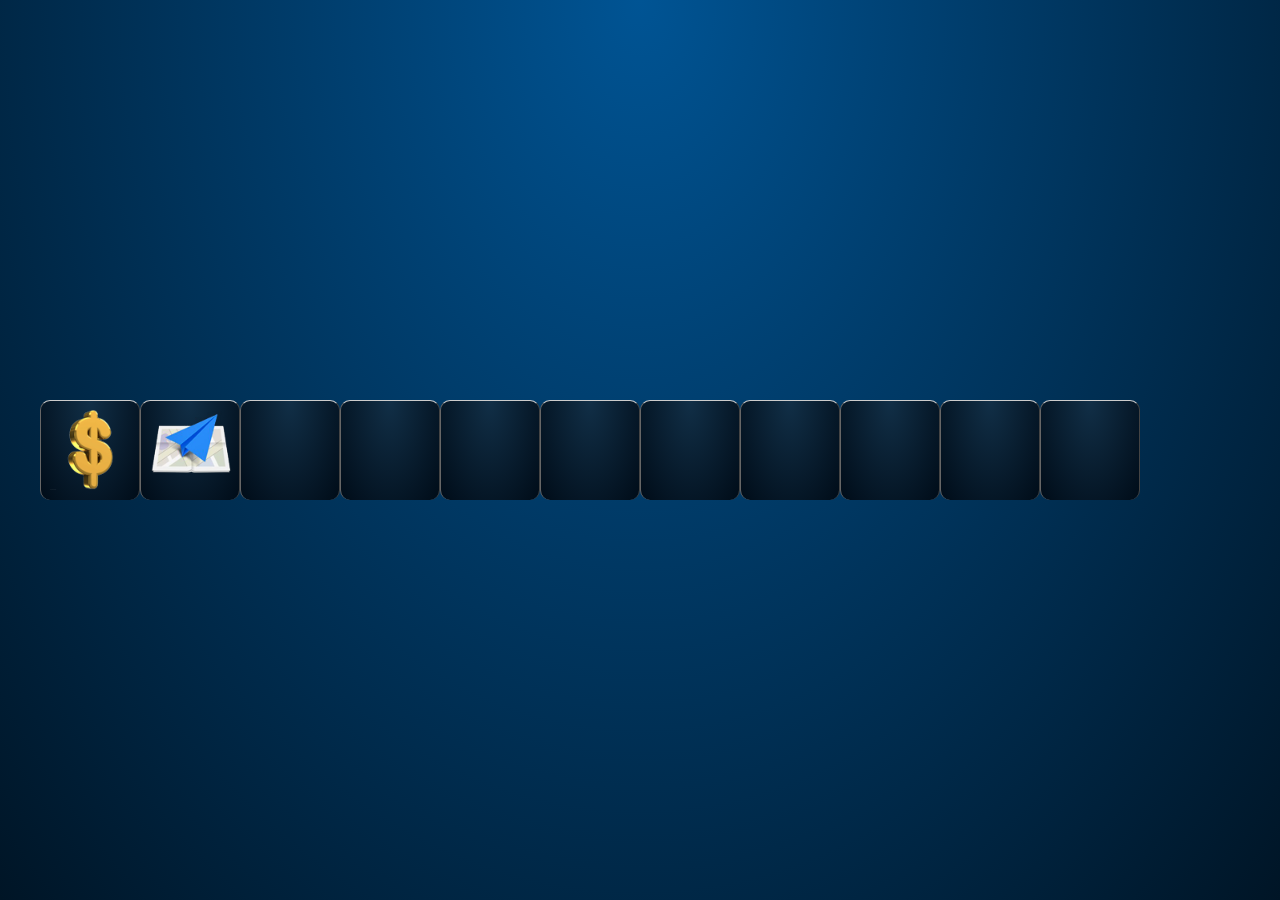
<file: index.html>
<html>
	<head>
		<title>代码科学家高效工具箱</title>
		<style type="text/css">
			body,div,ul,li{
				margin:0px;
				padding:0px;
				-webkit-user-select: none;
				-moz-user-select: none;
				-ms-user-select: none;	
			}
			body{
			    background: -moz-radial-gradient(top, #005494 0%, #001526 100%);
			    background: -webkit-gradient(linear, left top, left bottom, color-stop(0%,#005494), color-stop(100%,#001526));
			    background: -webkit-radial-gradient(top, #005494 0%,#001526 100%);
			    background: -o-radial-gradient(top, #005494 0%,#001526 100%);
			    background: -ms-radial-gradient(top, #005494 0%,#001526 100%);
			    background: radial-gradient(to bottom, #005494 0%,#001526 100%);
			    overflow-y: hidden;
			}
			.btn_choose{
				position: absolute;
				left:50%;
				top:50%;
				margin-left:-600px;
				margin-top:-50px;
				width:1200px;
				height:100px;
				/*background: #000C18;
				border:1px solid #00182D;*/
				list-style: none;
				border-radius: 10px;
			}
			.btn_choose>li{
				display: inline-block;
				width:100px;
				height:100px;
				box-sizing: border-box;
				border-right:1px solid #444;
				border-left:1px solid #666;
				border-top:1px solid #ccc;
				border-radius: 10px;
				background: #000C18;
				background: -moz-radial-gradient(top, #112F47 0%, #000C18 100%);
			    background: -webkit-gradient(linear, left top, left bottom, color-stop(0%,#112F47), color-stop(100%,#000C18));
			    background: -webkit-radial-gradient(top, #112F47 0%,#000C18 100%);
			    background: -o-radial-gradient(top, #112F47 0%,#000C18 100%);
			    background: -ms-radial-gradient(top, #112F47 0%,#000C18 100%);
			    background: radial-gradient(to bottom, #112F47 0%,#000C18 100%);
			    
			}
			.btn_choose>li:hover{
				box-shadow: 0px 0px 30px #0CC4DF;
				transition-property: box-shadow;
				transition-duration: 0.1s;
			}
			.cashFlowBox>a{
				position: absolute;
				display: inline-block;
				left:10px;
				top:10px;
				width:80px;
				height:80px;
				background:url(img/cash.png);
				background-size: cover;
				-webkit-user-select: none;
				-moz-user-select: none;
				-ms-user-select: none;	
			}
			.onlineMap{
				position: relative;
			}
			.onlineMap>a{
				position: absolute;
				display: inline-block;
				left:10px;
				top:10px;
				width:80px;
				height:80px;
				background:url(img/gaodemap.png);
				background-repeat: no-repeat;
				background-size: contain;
				-webkit-user-select: none;
				-moz-user-select: none;
				-ms-user-select: none;
			}
		</style>
	</head>
	<body>
		<div class="chooseBox">
			<ul class="btn_choose">
				<li class="cashFlowBox"><a href="cashFlow.html" title="现金流管理"></a></li
				><li class = "onlineMap"><a href="maponline/index.html" title = "在线地图"></a></li
				><li><a href=""></a></li
				><li><a href=""></a></li
				><li><a href=""></a></li
				><li><a href=""></a></li
				><li><a href=""></a></li
				><li><a href=""></a></li
				><li><a href=""></a></li
				><li><a href=""></a></li
				><li><a href=""></a></li>
			</ul>	
		</div>
		
	</body>
</html>
</file>
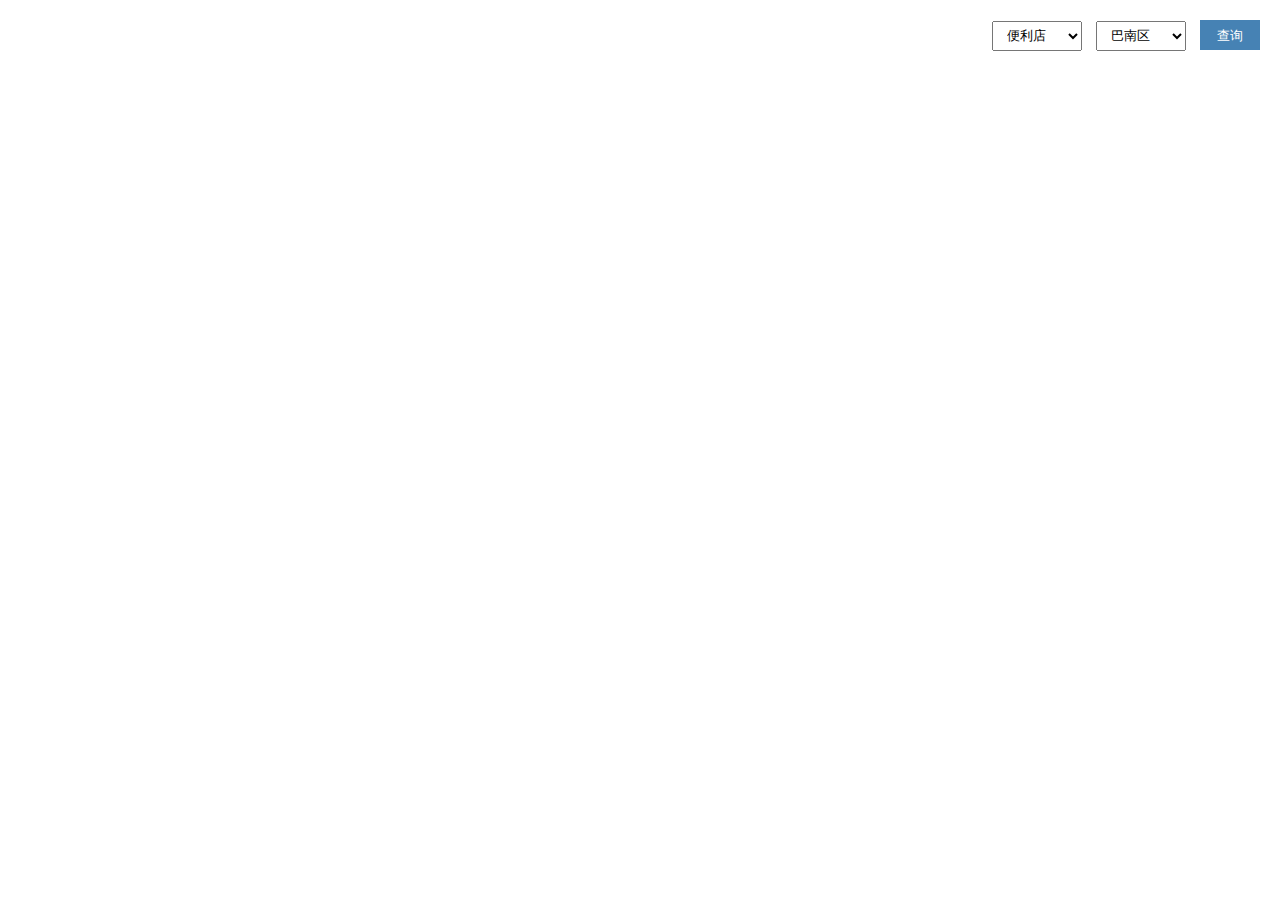
<file: maponline/index.html>
<!doctype html>
<html>

	<head>
		<meta charset="utf-8">
		<meta http-equiv="X-UA-Compatible" content="IE=edge">
		<meta name="viewport" content="initial-scale=1.0, user-scalable=no, width=device-width">
		<title>点标记</title>
		<link rel="stylesheet" href="http://cache.amap.com/lbs/static/main1119.css" />
		<link rel="stylesheet" type="text/css" href="css/button.css"/>
		<style>
			.marker {
				color: #ff6600;
				padding: 4px 10px;
				border: 1px solid #fff;
				white-space: nowrap;
				font-size: 12px;
				font-family: "";
				background-color: #0066ff;
			}
		</style>
		<script src="http://webapi.amap.com/maps?v=1.3&key=您申请的key值"></script>
		<script type="text/javascript" src="http://cache.amap.com/lbs/static/addToolbar.js"></script>
	</head>

	<body>
		<div id="container"></div>
		<div class="buttonGroup">
			<select id="category" name="商店类型">
				<option value="便利店">便利店</option>
				<option value="超市">超市</option>
				<option value="大卖场">大卖场</option>
				<option value="连锁超市">连锁超市</option>
				<option value="烟酒">烟酒</option>
				<option value="海鲜酒楼">海鲜酒楼</option>
				<option value="中餐厅">中餐厅</option>
				<option value="综合酒楼">综合酒楼</option>
				<option value="火锅店">火锅店</option>
				<
			</select>
			<select id="area" name="地区">
				<option value="巴南区">巴南区</option>
				<option value="北碚区">北碚区</option>
				<option value="大渡口区">大渡口区</option>
				<option value="江北区">江北区</option>
				<option value="九龙坡区">九龙坡区</option>
				<option value="南岸区">南岸区</option>
				<option value="沙坪坝区">沙坪坝区</option>
				<option value="渝北区">渝北区</option>
				<option value="渝中区">渝中区</option>
			</select>
			<input type="button" class="button" value="查询" id="searchData" />
			
		</div>
		<script>
			var marker, map = new AMap.Map("container", {
				resizeEnable: true,
				center: [106.567823, 29.480756],
				zoom: 13
			});
			var infoWindow = new AMap.InfoWindow({offset: new AMap.Pixel(0, -30)});
			function markerClick(e) {
        infoWindow.setContent(e.target.content);
        infoWindow.open(map, e.target.getPosition());
}
			function markerOut(e) {
        infoWindow.setContent(e.target.content);
        infoWindow.close(map, e.target.getPosition());
}
			/***********************************************************************************/
			
			/*****************************【点击查询按钮=》获取查询的拼接内容】*****************************/
			
			/***********************************************************************************/
			function searchContent(){
				/*获取列表1内容*/
				var category = document.querySelector("#category").value;
				/*内容英文转换*/
				switch(category){
					case "便利店": category = "store";break;
					case "超市": category = "supermarket";break;
					case "大卖场": category = "hypermarket";break;
					case "连锁超市": category = "chainmarket";break;
					case "烟酒": category = "grocery";break;
					case"地方菜系":category="difangcaixi";break;
					case"海鲜酒楼":category="haixianjiulou";break;
					case"火锅店":category="huoguo";break;
					case"中餐厅":category="zhongcanting";break;
					case"综合酒楼":category="zonghejiulou";break;
				}
				/*获取列表2内容*/
				var area = document.querySelector("#area").value;
				/*内容英文切换*/
				switch(area){
					case "巴南区": area = "banan";break;
					case "北碚区": area = "beibei";break;
					case "大渡口区": area = "dadukou";break;
					case "江北区": area = "jiangbei";break;
					case "九龙坡区": area = "jiulongpo";break;
					case "南岸区": area = "nanan";break;
					case "沙坪坝区": area = "shapingba";break;
					case "渝北区": area = "yubei";break;
					case "渝中区": area = "yuzhong";break;
				}
				/*存储返回数据*/
				var tempArray  = [];
				tempArray.push(category);
				tempArray.push(area);
				console.log(tempArray.join("_"));
				/*后续操作*/
				showMyPoint(tempArray.join("_"));
				/*返回拼接数据*/
				return tempArray.join("_");
			}
			/***********************************************************************************/
			
			/*****************************获取数据并生成数组*******************************/
			
			/***********************************************************************************/
			function moveScreenCenter(name){
				/*alert(eval(name+""));*/
			}
			/***********************************************************************************/
			
			/*****************************显示获取数据的点*******************************/
			
			/***********************************************************************************/
			var markers = [];
			function showMyPoint(name){
				map.remove(markers);
				var pointSet =  eval(name+"");
				
				console.log("marker");
				console.log(markers);
				/*var center = [106.567823,29.480756];
				map.setCenter(center);*/
				/*循环*/
				for(num in pointSet.RECORDS){
					if(pointSet.RECORDS[num].typecode[1]==6){
//					console.log(pointSet.RECORDS[num]);
					var newMarker  = new AMap.Marker({ 
						map: map,
						icon: "http://webapi.amap.com/theme/v1.3/markers/n/mark_b.png",
						/*icon:"http://webapi.amap.com/theme/v1.3/markers/n/mark_r.png",*/
						/*icon: "http://i4.buimg.com/1949/1a6123f56ff7cb7b.png",*/
						position: [parseFloat(pointSet.RECORDS[num].location.split(",")[0]), parseFloat(pointSet.RECORDS[num].location.split(",")[1])]
			
					});
					newMarker.setMap(map);
        			newMarker.content =pointSet.RECORDS[num].name+"<br>"+pointSet.RECORDS[num].address+"<br>"+pointSet.RECORDS[num].tel;
        			newMarker.on('mouseover', markerClick);
        			newMarker.on('mouseout',markerOut);
					markers.push(newMarker);
					
				}
					if(pointSet.RECORDS[num].typecode[1]==5){
						var newMarker  = new AMap.Marker({ 
						map: map,
						icon: "http://webapi.amap.com/theme/v1.3/markers/n/mark_r.png",
						/*icon: "http://i2.muimg.com/1949/0c778af4f820d7ad.png",*/
						position: [parseFloat(pointSet.RECORDS[num].location.split(",")[0]), parseFloat(pointSet.RECORDS[num].location.split(",")[1])]
			
					});
					newMarker.setMap(map);
        			newMarker.content =pointSet.RECORDS[num].name+"<br>"+pointSet.RECORDS[num].address+"<br>"+pointSet.RECORDS[num].tel+"<br>"+pointSet.RECORDS[num].avg_price_type;
        			newMarker.on('mouseover', markerClick);
        			newMarker.on('mouseout',markerOut);
					markers.push(newMarker);
					}
				}
				map.setCenter([parseFloat(pointSet.RECORDS[num].location.split(",")[0]), parseFloat(pointSet.RECORDS[num].location.split(",")[1])]);
				map.setZoom(10);
				/*中心点*/
				
				
			}
			/*监听查询按钮*/
			AMap.event.addDomListener(document.getElementById('searchData'), 'click', function() {
				searchContent();
				
			}, false);
			
			
			
			/*AMap.event.addDomListener(document.getElementById('addMarker'), 'click', function() {
				addMarker();
			}, false);*/

			/*var json1 = [{ x: 116.405467, y: 39.907761 }, { x: 116.415467, y: 39.907761 }, { x: 116.425467, y: 39.907761 }, { x: 116.435467, y: 39.917761 }, { x: 116.435467, y: 39.907761 }, { x: 116.455467, y: 39.907761 }];

			function strToJson(str) {
				var json = (new Function("return " + str))();
				return json;
			}*/

			/*生成1万个点*/
		/*	var json = [];
			for(var i = 0; i < 1000; i++) {
				var point = "{'x':" + (116.4 + Math.random() / 10 + Math.random() - Math.random()) + ",'y':" + (39.9 + Math.random() / 10 + Math.random() - Math.random()) + "}";
				point = strToJson(point);
				json.push(point);
			}*/

			// 实例化点标记
			/*function addMarker() {
				var potLength = json.length;
				for(var i = 0; i < potLength; i++) {
					new AMap.Marker({
						icon: "http://webapi.amap.com/theme/v1.3/markers/n/mark_b.png",
						position: [json[i].x, json[i].y]
					}).setMap(map);
				}
			}*/

			/*function updateMarker() {
				// 自定义点标记内容
				var markerContent = document.createElement("div");
				// 点标记中的图标
				var markerImg = document.createElement("img");
				markerImg.className = "markerlnglat";
				markerImg.src = "http://webapi.amap.com/theme/v1.3/markers/n/mark_r.png";
				markerContent.appendChild(markerImg);
				// 点标记中的文本
				var markerSpan = document.createElement("span");
				markerSpan.className = 'marker';
				markerSpan.innerHTML = "Hi，我换新装备啦！";
				markerContent.appendChild(markerSpan);
				marker.setContent(markerContent); //更新点标记内容
				marker.setPosition([116.391467, 39.927761]); //更新点标记位置
			}*/
		</script>
		<script src="js/store_banan.js" type="text/javascript" charset="utf-8"></script>
		<script src="js/store_beibei.js" type="text/javascript" charset="utf-8"></script>
		<script src="js/store_nanan.js" type="text/javascript" charset="utf-8"></script>
		<script src="js/store_dadukou.js" type="text/javascript" charset="utf-8"></script>
		<script src="js/store_yuzhong.js" type="text/javascript" charset="utf-8"></script>
		<script src="js/store_jiangbei.js" type="text/javascript" charset="utf-8"></script>
		<script src="js/store_yubei.js" type="text/javascript" charset="utf-8"></script>
		<script src="js/store_shapingba.js" type="text/javascript" charset="utf-8"></script>
		<script src="js/store_jiulongpo.js" type="text/javascript" charset="utf-8"></script>
		<script src="js/supermarket_banan.js" type="text/javascript" charset="utf-8"></script>
		<script src="js/supermarket_beibei.js" type="text/javascript" charset="utf-8"></script>
		<script src="js/supermarket_nanan.js" type="text/javascript" charset="utf-8"></script>
		<script src="js/supermarket_dadukou.js" type="text/javascript" charset="utf-8"></script>
		<script src="js/supermarket_yuzhong.js" type="text/javascript" charset="utf-8"></script>
		<script src="js/supermarket_jiangbei.js" type="text/javascript" charset="utf-8"></script>
		<script src="js/supermarket_yubei.js" type="text/javascript" charset="utf-8"></script>
		<script src="js/supermarket_shapingba.js" type="text/javascript" charset="utf-8"></script>
		<script src="js/supermarket_jiulongpo.js" type="text/javascript" charset="utf-8"></script>
		<script src="js/hypermarket_banan.js" type="text/javascript" charset="utf-8"></script>
		<script src="js/hypermarket_beibei.js" type="text/javascript" charset="utf-8"></script>
		<script src="js/hypermarket_nanan.js" type="text/javascript" charset="utf-8"></script>
		<script src="js/hypermarket_dadukou.js" type="text/javascript" charset="utf-8"></script>
		<script src="js/hypermarket_yuzhong.js" type="text/javascript" charset="utf-8"></script>
		<script src="js/hypermarket_jiangbei.js" type="text/javascript" charset="utf-8"></script>
		<script src="js/hypermarket_yubei.js" type="text/javascript" charset="utf-8"></script>
		<script src="js/hypermarket_shapingba.js" type="text/javascript" charset="utf-8"></script>
		<script src="js/hypermarket_jiulongpo.js" type="text/javascript" charset="utf-8"></script>
		<script src="js/chainmarket_banan.js" type="text/javascript" charset="utf-8"></script>
		<script src="js/chainmarket_beibei.js" type="text/javascript" charset="utf-8"></script>
		<script src="js/chainmarket_nanan.js" type="text/javascript" charset="utf-8"></script>
		<script src="js/chainmarket_dadukou.js" type="text/javascript" charset="utf-8"></script>
		<script src="js/chainmarket_yuzhong.js" type="text/javascript" charset="utf-8"></script>
		<script src="js/chainmarket_jiangbei.js" type="text/javascript" charset="utf-8"></script>
		<script src="js/chainmarket_yubei.js" type="text/javascript" charset="utf-8"></script>
		<script src="js/chainmarket_shapingba.js" type="text/javascript" charset="utf-8"></script>
		<script src="js/chainmarket_jiulongpo.js" type="text/javascript" charset="utf-8"></script>
		<script src="js/grocery_banan.js" type="text/javascript" charset="utf-8"></script>
		<script src="js/grocery_beibei.js" type="text/javascript" charset="utf-8"></script>
		<script src="js/grocery_nanan.js" type="text/javascript" charset="utf-8"></script>
		<script src="js/grocery_dadukou.js" type="text/javascript" charset="utf-8"></script>
		<script src="js/grocery_yuzhong.js" type="text/javascript" charset="utf-8"></script>
		<script src="js/grocery_jiangbei.js" type="text/javascript" charset="utf-8"></script>
		<script src="js/grocery_yubei.js" type="text/javascript" charset="utf-8"></script>
		<script src="js/grocery_shapingba.js" type="text/javascript" charset="utf-8"></script>
		<script src="js/grocery_jiulongpo.js" type="text/javascript" charset="utf-8"></script>
		<script src="js/difangcaixi_banan.js" type="text/javascript" charset="utf-8"></script>
		<script src="js/difangcaixi_beibei.js" type="text/javascript" charset="utf-8"></script>
		<script src="js/difangcaixi_nanan.js" type="text/javascript" charset="utf-8"></script>
		<script src="js/difangcaixi_dadukou.js" type="text/javascript" charset="utf-8"></script>
		<script src="js/difangcaixi_yuzhong.js" type="text/javascript" charset="utf-8"></script>
		<script src="js/difangcaixi_jiangbei.js" type="text/javascript" charset="utf-8"></script>
		<script src="js/difangcaixi_yubei.js" type="text/javascript" charset="utf-8"></script>
		<script src="js/difangcaixi_shapingba.js" type="text/javascript" charset="utf-8"></script>
		<script src="js/difangcaixi_jiulongpo.js" type="text/javascript" charset="utf-8"></script>
		<script src="js/zhogncanting_banan.js" type="text/javascript" charset="utf-8"></script>
		<script src="js/zhongcanting_beibei.js" type="text/javascript" charset="utf-8"></script>
		<script src="js/zhongcanting_nanan.js" type="text/javascript" charset="utf-8"></script>
		<script src="js/zhongcanting_dadukou.js" type="text/javascript" charset="utf-8"></script>
		<script src="js/zhongcanting_yuzhong.js" type="text/javascript" charset="utf-8"></script>
		<script src="js/zhongcanting_jiangbei.js" type="text/javascript" charset="utf-8"></script>
		<script src="js/zhongcanting_yubei.js" type="text/javascript" charset="utf-8"></script>
		<script src="js/zhongcanting_shapingba.js" type="text/javascript" charset="utf-8"></script>
		<script src="js/zhongcanting_jiulongpo.js" type="text/javascript" charset="utf-8"></script>
		<script src="js/huoguo_banan.js" type="text/javascript" charset="utf-8"></script>
		<script src="js/huoguo_beibei.js" type="text/javascript" charset="utf-8"></script>
		<script src="js/huoguo_nanan.js" type="text/javascript" charset="utf-8"></script>
		<script src="js/huoguo_dadukou.js" type="text/javascript" charset="utf-8"></script>
		<script src="js/huoguo_yuzhong.js" type="text/javascript" charset="utf-8"></script>
		<script src="js/huoguo_jiangbei.js" type="text/javascript" charset="utf-8"></script>
		<script src="js/huoguo_yubei.js" type="text/javascript" charset="utf-8"></script>
		<script src="js/huoguo_shapingba.js" type="text/javascript" charset="utf-8"></script>
		<script src="js/huoguo_jiulongpo.js" type="text/javascript" charset="utf-8"></script>
		<script src="js/zonghejiulou_banan.js" type="text/javascript" charset="utf-8"></script>
		<script src="js/zonghejiulou_beibei.js" type="text/javascript" charset="utf-8"></script>
		<script src="js/zonghejiulou_nanan.js" type="text/javascript" charset="utf-8"></script>
		<script src="js/zonghejiulou_dadukou.js" type="text/javascript" charset="utf-8"></script>
		<script src="js/zonghejiulou_yuzhong.js" type="text/javascript" charset="utf-8"></script>
		<script src="js/zonghejiulou_jiangbei.js" type="text/javascript" charset="utf-8"></script>
		<script src="js/zonghejiulou_yubei.js" type="text/javascript" charset="utf-8"></script>
		<script src="js/zonghejiulou_shapingba.js" type="text/javascript" charset="utf-8"></script>
		<script src="js/zonghejiulou_jiulongpo.js" type="text/javascript" charset="utf-8"></script>
		<script src="js/haixianjiulou_banan.js" type="text/javascript" charset="utf-8"></script>
		<script src="js/haixianjiulou_beibei.js" type="text/javascript" charset="utf-8"></script>
		<script src="js/haixianjiulou_nanan.js" type="text/javascript" charset="utf-8"></script>
		<script src="js/haixianjiulou_dadukou.js" type="text/javascript" charset="utf-8"></script>
		<script src="js/haixianjiulou_yuzhong.js" type="text/javascript" charset="utf-8"></script>
		<script src="js/haixianjiulou_jiangbei.js" type="text/javascript" charset="utf-8"></script>
		<script src="js/haixianjiulou_yubei.js" type="text/javascript" charset="utf-8"></script>
		<script src="js/haixianjiulou_shapingba.js" type="text/javascript" charset="utf-8"></script>
		<script src="js/haixianjiulou_jiulongpo.js" type="text/javascript" charset="utf-8"></script>
		
	</body>

</html>
</file>
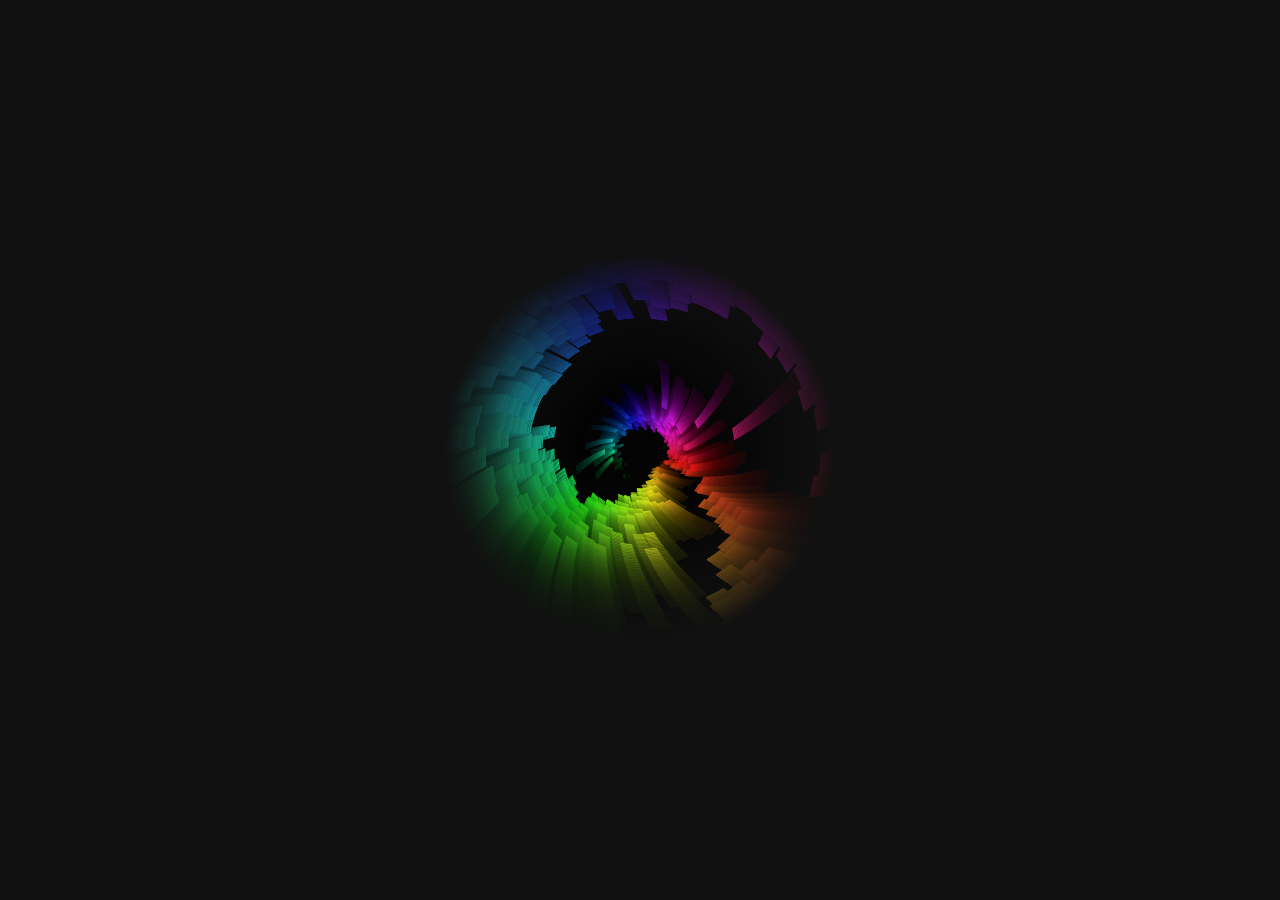
<file: cashFlow.html>
<!DOCTYPE html>
<html>
	<head>
		<meta charset="UTF-8">
		<link rel="stylesheet" type="text/css" href="css/login.css"/>
		<title>你的现金流管家</title>
		<meta id="metaDescription" name="description" content="丰富的可视化报表，科学的统计方式，便捷的操作，你的不二之选" />

	</head>
	<body>
		
		<canvas id=c></canvas>
		<div id=overlay></div>	
		<div id="showArea"></div>
		<!--<canvas></canvas>
		<canvas id="canv" width="34" height="34">-->
		<script src="js/effect.js" type="text/javascript" charset="utf-8"></script>
		<script src="js/jquery-1.11.3.min.js" type="text/javascript" charset="utf-8"></script>
		<script src="js/md5.min.js" type="text/javascript" charset="utf-8"></script>
		<script src="js/initDatabase.js" type="text/javascript" charset="utf-8"></script>
		<script src="js/login.js" type="text/javascript" charset="utf-8"></script>
		<script src="js/html5.js" type="text/javascript" charset="utf-8"></script>
		<script src="js/respond.js" type="text/javascript" charset="utf-8"></script>
		<script type="text/javascript">
			initUserTable();/* init database and user table if not exist then create them*/
			showAllTheData();
		</script>
	</body>
</html>
</file>
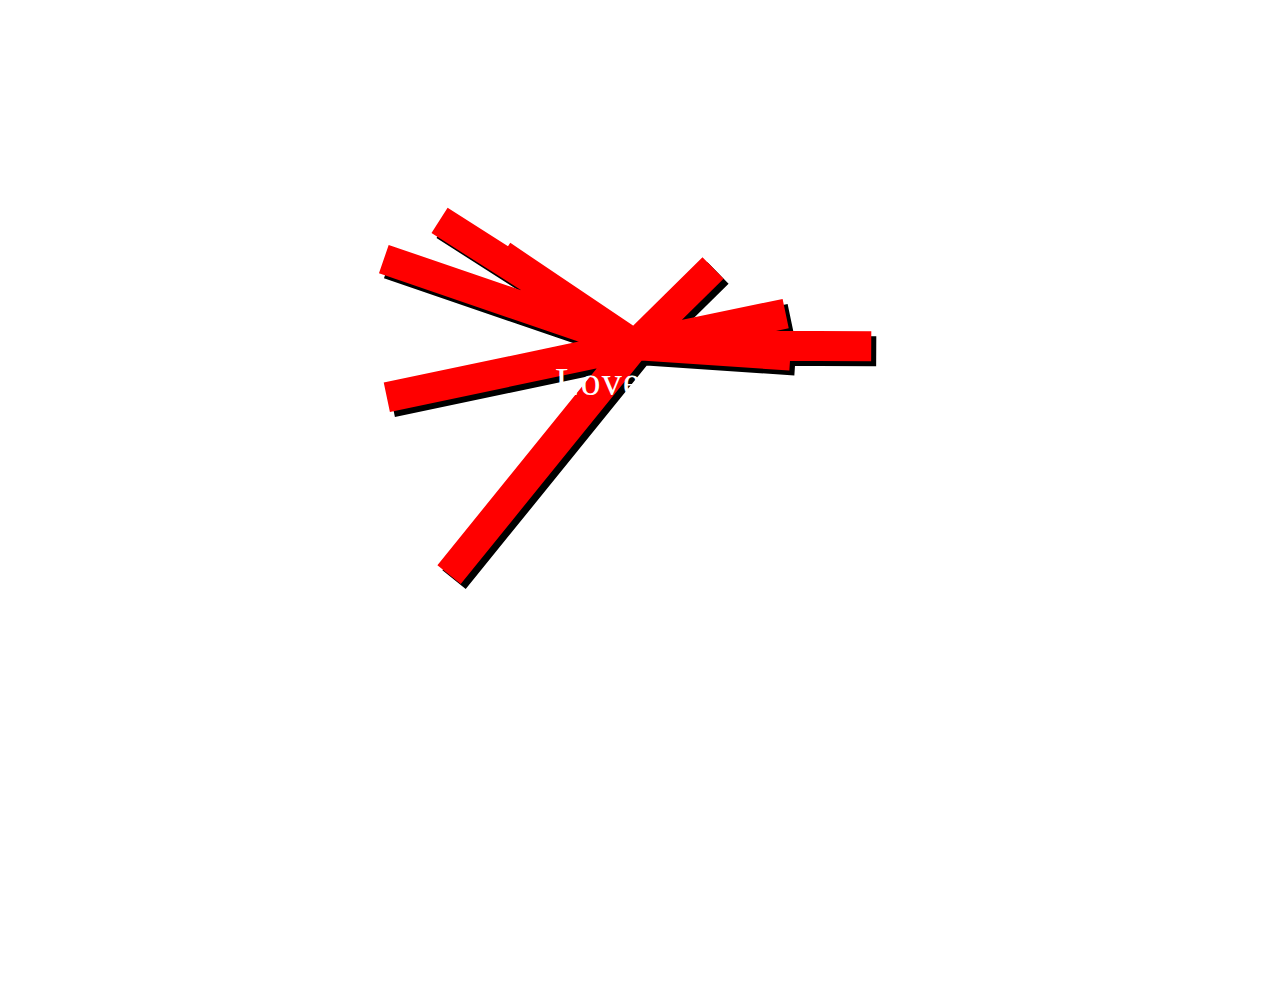
<file: love.html>
<!DOCTYPE html>
<html>
	<head>
		<meta charset="utf-8" />
		<title></title>
		<style type="text/css">
			#poly1{
				position: absolute;
				top: 200px;
			stroke:black;
			stroke-width:30px;
			fill:none;
			
		}	
		#poly2{
				position: absolute;
				top: 200px;
				left:100px;
			stroke:red;
			stroke-width:30px;
			fill:none;
			
		}	
		#svg1{
			position: absolute;
			left:50%;
			top:200px;
			width:800px;
			height:800px;
			margin-left: -400px;
		}
		#svg2{
			position: absolute;
			left:50%;
			top:195px;
			width:800px;
			height:800px;
			margin-left: -405px;
		}
		.love{
			fill:white;
			font-family: "microsoft yahei";
			font-size: 40px;
			z-index: 100000;
			
		}
		</style>
		
	</head>
	<body>
		
		<svg id="svg1">
		
		</svg>
		<svg id="svg2">
		
		</svg>
		<script src="js/d3.min.js" type="text/javascript" charset="utf-8"></script>
		<script type="text/javascript">
		var polyline =d3.select("#svg1").append("polyline").attr("id","poly1");
		var polyline2 =d3.select("#svg2").append("polyline").attr("id","poly2");
		var mystring = "";
		var mystring2 = "";
		var interval = 42;
		var scale = 150;
		var xmove = 100;
		var ymove = 0;
		for(var i=0;i<2000;i++){
			
			var x = Math.random()*800;
			var y = Math.random()*800;
			/*first*/
			if((Math.pow(x-scale,2)+Math.pow(y-scale,2))<Math.pow(scale,2)){
				mystring = mystring + (x+xmove)+","+y+" ";
				polyline = polyline.attr("points",mystring)
			                   .transition()
			                   .duration(interval);
				mystring = mystring+(scale*2+xmove)+","+scale+" ";
				polyline = polyline.attr("points",mystring)
			                   .transition()
			                   .duration(interval);
			                   
			
			}else if((Math.pow(x-scale*3,2)+Math.pow(y-scale,2))<Math.pow(scale,2)){
				mystring = mystring + (x+xmove)+","+y+" ";
				polyline = polyline.attr("points",mystring)
			                   .transition()
			                   .duration(interval);
				mystring = mystring+(scale*2+xmove)+","+scale+" ";
				polyline = polyline.attr("points",mystring)
			                   .transition()
			                   .duration(interval);
			}else if((Math.pow(x-scale*2,2)+Math.pow(y-scale,2))<Math.pow(scale*2,2)&&(y-scale>0)){
				mystring = mystring + (x+xmove)+","+y+" ";
				polyline = polyline.attr("points",mystring)
			                   .transition()
			                   .duration(interval);
				mystring = mystring+(scale*2+xmove)+","+scale+" ";
				polyline = polyline.attr("points",mystring)
			                   .transition()
			                   .duration(interval);
			}
			/*second*/
			if((Math.pow(x-scale,2)+Math.pow(y-scale,2))<Math.pow(scale,2)){
				mystring2 = mystring2 + (x+xmove)+","+y+" ";
				polyline2 = polyline2.attr("points",mystring2)
			                   .transition()
			                   .duration(interval);
				mystring2 = mystring2+(scale*2+xmove)+","+scale+" ";
				polyline2 = polyline2.attr("points",mystring2)
			                   .transition()
			                   .duration(interval);
			                   
			
			}else if((Math.pow(x-scale*3,2)+Math.pow(y-scale,2))<Math.pow(scale,2)){
				mystring2 = mystring2 + (x+xmove)+","+y+" ";
				polyline2 = polyline2.attr("points",mystring2)
			                   .transition()
			                   .duration(interval);
				mystring2 = mystring2+(scale*2+xmove)+","+scale+" ";
				polyline2 = polyline2.attr("points",mystring2)
			                   .transition()
			                   .duration(interval);
			}else if((Math.pow(x-scale*2,2)+Math.pow(y-scale,2))<Math.pow(scale*2,2)&&(y-scale>0)){
				mystring2 = mystring2 + (x+xmove)+","+y+" ";
				polyline2 = polyline2.attr("points",mystring2)
			                   .transition()
			                   .duration(interval);
				mystring2 = mystring2+(scale*2+xmove)+","+scale+" ";
				polyline2 = polyline2.attr("points",mystring2)
			                   .transition()
			                   .duration(interval);
			}
			
			
		}
		
		d3.select("#svg2").append("text")
		          .text("Love you")
		          .attr("class","love")
		          .attr("x","320")
		          .attr("y","200")
		          .attr("textLength","160");
		          
			  
		</script>
	</body>
</html>
</file>
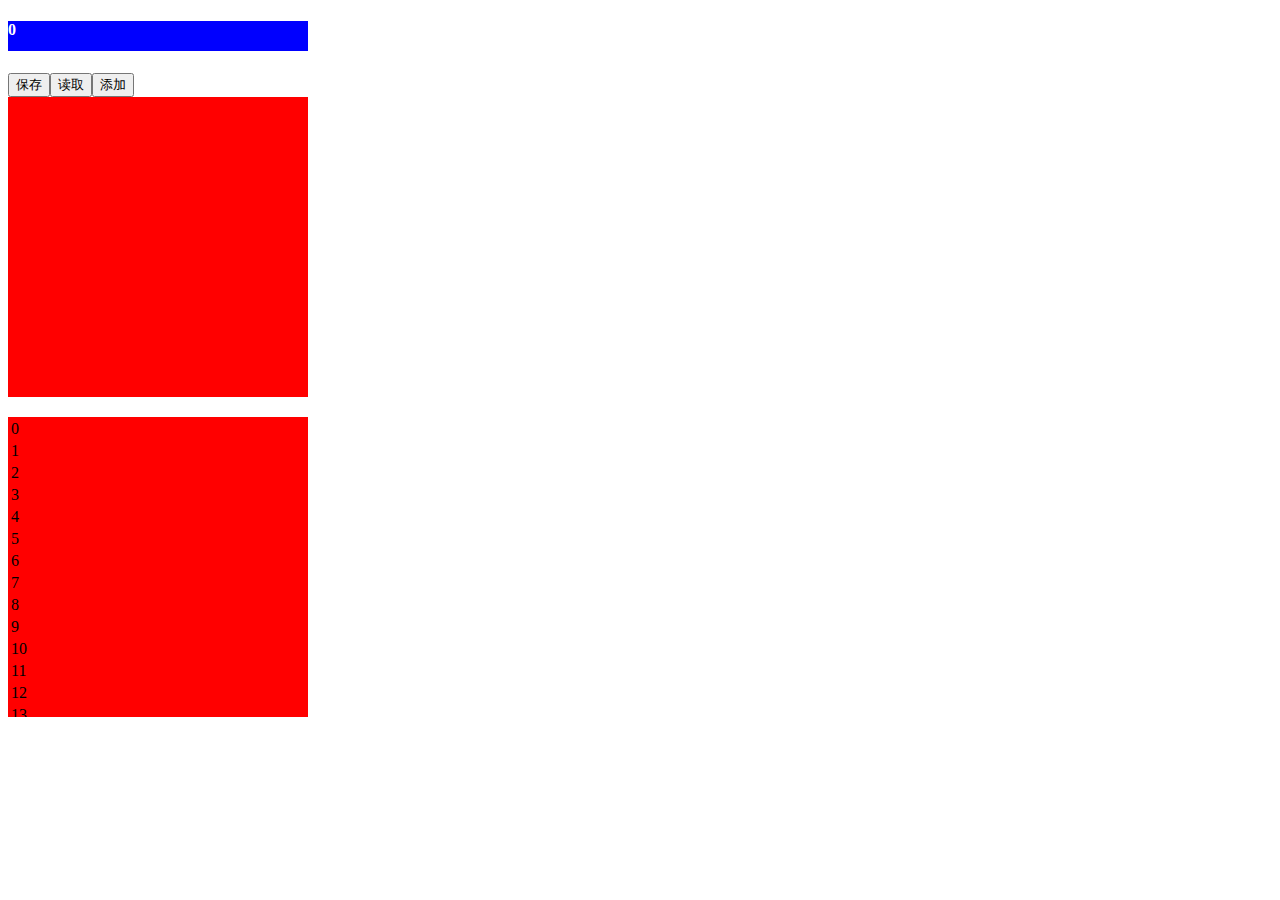
<file: html/main.html>
<!DOCTYPE html>
<html>
	<head>
		<meta charset="utf-8" />
		<title></title>
		<script src="../js/jquery-1.11.3.min.js" type="text/javascript" charset="utf-8"></script>
		<style type="text/css">
			div{
				overflow-y: auto;
				width: 300px;
				height: 300px;
				background: red;
				margin-bottom: 20px;
			}
			#first tr td:nth-child(2){            /*将第二列变色*/
				background:green;
			}
			h4{
				color: white;
				height: 30px;
				width: 300px;
				background: blue;
			}
		</style>
	</head>
	<body>
		<h4></h4><button id="save">保存</button><button id="read">读取</button><button id="add">添加</button>
		<div>
			<table id="first">
				
			</table>
			
		</div>
		<div id="second">
			<table>
			</table>
		</div>
		
	</body>
	<script type="text/javascript">
	/*获取收入项*/
		var $inputItems = $("#first tr td:first-child"); //获取收入项jquerycollection
		var inputItemsSize = $inputItems.length;         //获取收入项的长度
		var inputItemsArray = new Array(inputItemsSize); //根据长度新建数组存储输入项
		for(var i=0;i<inputItemsSize;i++){				 //将collection存到数组
			inputItemsArray[i] = $($inputItems[i]).text();
		}
	/*获取收入项金额*/
		var $inputPrice = $("#first tr td:nth-child(2)");  //获取收入项金额 jquerycollection
		var inputPriceSize = $inputPrice.length;           //获取项目金额的个数
		var inputPriceArray = new Array(inputPriceSize);   //根据长度新建金额数组
		for(var i=0;i<inputPriceSize;i++){				   //将金额collection存到数组
			inputPriceArray[i] = $($inputPrice[i]).text();
		}
	/*显示总金额数*/
	getSum1();
	/*生成收入项内容*/
	for(var i=0;i<100;i++){
		$("#second table").append("<tr><td>"+i+"</td></tr>");
	}
	/*修改收入项内容*/
	/*$("#first tr td:nth-child(2)").on("dblclick",function(){
		var lastContent = $(this).text();
		$(this).html("<input type='' name='' id='' value="+lastContent+" />");
		var $parent = $(this);
		$(this).children().focus();
		$(this).children().on("blur",function(){
			var inputContent = $(this).val(); //获取input的值
			if(isNaN(inputContent)){          //判断是否为非数字
				 alert("不是数字");                 //不是数字
				 $(this).focus();                  //不是数字要一直重新输入
			}
			else{
				$parent.text(inputContent);       //如果是数字就继续
			}
			getSum1();    //每次修改重新计算
		})
	})*/
	function editCurrentPrice(e){
		var lastContent = $(e).text();
		$(e).html("<input type='' name='' id='' value="+lastContent+">");
		var $parent = $(e);
		$(e).children().focus();
		$(e).children().on("blur",function(){
			var inputContent = $(this).val(); //获取input的值
			if(isNaN(inputContent)){          //判断是否为非数字
				 alert("不是数字");                 //不是数字
				 $(this).focus();                  //不是数字要一直重新输入
			}
			else if(inputContent==""){
				alert("不能为空");
				$(this).focus();
			}
			else{
				$parent.text(inputContent);       //如果是数字就继续
			}
			getSum1();    //每次修改重新计算
		})
	}
	/*删除选中内容*/
	/*$("#first tr td:nth-child(3)").on("click",function(){
		if(confirm("确定删除此条内容")){
			$(this).parent().remove();
			getSum1();
		}
	});*/
	function deletetr(e){
		if(confirm("确定删除此条内容")){
			var $current = $(e);
			$current.parent().remove();
			getSum1();
		}
	}
	/*求和功能*/
	function getSum1(){
		var totalnumber = 0;
		var $inputPrice = $("#first tr td:nth-child(2)");  //获取收入项金额 jquerycollection
		var inputPriceSize = $inputPrice.length;           //获取项目金额的个数
		var inputPriceArray = new Array(inputPriceSize);   //根据长度新建金额数组
		for(var i=0;i<inputPriceSize;i++){				   //将金额collection存到数组
			inputPriceArray[i] = $($inputPrice[i]).text();
		}
		for(var i=0;i<inputPriceSize;i++){				   //将金额collection存到数组
			totalnumber += parseInt(inputPriceArray[i]);
		}
		if(!totalnumber){
			totalnumber=0;
		}
		$("h4").text(totalnumber);
	}
	/*
	 * * * * *                               * * * * * * * * * * * * * 
	 * * * * *          *  *   *  *          * * * * * * * * * * * * * 
	 * * * * *           *       *           * * * * * * * ** * * * * 
	 * * * * *             * * *             * * * * * * * * ** * * * 
	 * 将内容存储到本地*/
	 function initDatabase() {
            var db = getCurrentDb();//初始化数据库
            if(!db) {alert("您的浏览器不支持HTML5本地数据库");return;}
            db.transaction(function (trans) {//启动一个事务，并设置回调函数
                //执行创建表的Sql脚本
                trans.executeSql("create table if not exists inputTable(Itemname text null,itemprice text null)", [], function (trans, result) {
                }, function (trans, message) {//消息的回调函数alert(message);});
            }, function (trans, result) {
            }, function (trans, message) {
            });
        });
      }
      initDatabase();
	  function getCurrentDb() {
            //打开数据库，或者直接连接数据库参数：数据库名称，版本，概述，大小
            //如果数据库不存在那么创建之
            var db = openDatabase("richdad", "1.0", "现金流个人管理软件", 1024 * 1024);
            return db;
        }
	 /*
	  *保存信息到数据库中
	  *
	  */
	$("#save").on("click",function(){
		var $inputItems = $("#first tr td:first-child"); //获取收入项jquerycollection
		var inputItemsSize = $inputItems.length;         //获取收入项的长度
		var inputItemsArray = new Array(inputItemsSize); //根据长度新建数组存储输入项
		for(var i=0;i<inputItemsSize;i++){				 //将collection存到数组
			inputItemsArray[i] = $($inputItems[i]).text();
		}
	/*获取收入项金额*/
		var $inputPrice = $("#first tr td:nth-child(2)");  //获取收入项金额 jquerycollection
		var inputPriceSize = $inputPrice.length;           //获取项目金额的个数
		var inputPriceArray = new Array(inputPriceSize);   //根据长度新建金额数组
		for(var i=0;i<inputPriceSize;i++){				   //将金额collection存到数组
			inputPriceArray[i] = $($inputPrice[i]).text();
		}
		 var db = getCurrentDb();
		 db.transaction(function (trans) {
		 	trans.executeSql("DELETE FROM inputTable",[],function(ts, data){alert("success");}, function(ts, message){alert(message)});
		 	for(var i=0;i<inputItemsSize;i++){
	            trans.executeSql("insert into inputTable(Itemname,itemprice) values(?,?) ", [inputItemsArray[i],inputPriceArray[i]], function (ts, data) {
    	         }, function (ts, message) {alert(message);});
            }
         });
	});
	/*
	 * 
	 * 读取数据库中的信息
	 */
	  function showAllTheData() {
	  	    
            $("#first tr").detach();
            var db = getCurrentDb();
            db.transaction(function (trans) {
                trans.executeSql("select * from inputTable ", [], function (ts, data) {
                	var a  = new Array(data.rows.length);
                	var b = new Array(data.rows.length);
                    if (data){
                        for (var i = 0; i < data.rows.length; i++) {
                            /*appendDataToTable(data.rows.item(i));//获取某行数据的json对象*/
                             a[i] = data.rows.item(i).Itemname;
                             b[i] = data.rows.item(i).itemprice;
                        }
                        /*将数据显示出来*/
                       for(var i=0;i<data.rows.length;i++){
                       		$("#first").append("<tr><td>"+a[i]+"</td><td ondblclick='editCurrentPrice(this)'>"+b[i]+"</td><td onclick='deletetr(this)'>删除</td></tr>");
                       }
                       getSum1();
                    }
                    
                }, function(ts, message) {alert(message);var tst = message;});
            });
        }
	 /*读取数据*/
	$("#read").on("click",function(){
		showAllTheData();
		getSum1();
	});
	/*监听添加新数据按钮*/
	$("#add").on("click",function(){
		$("#first").append("<tr><td><input id='newaddone' placeholder='项目名称'></td><td><input id='newaddtwo' placeholder='收入'></td><td>删除</td></tr>");
		$("#newaddone").focus();
		$("#newaddone").on("blur",function(){
			var inputContent = $(this).val(); //获取input的值
			if(inputContent==""){
				alert("名称不能为空");
				$(this).focus();
			}
			else{
				$(this).parent().text($(this).val());
				$(this).remove();
			}
		});
		$("#newaddtwo").on("blur",function(){
			var inputContent = $(this).val(); //获取input的值
			if(isNaN(inputContent)){          //判断是否为非数字
				 alert("不是数字");                 //不是数字
				 $(this).focus();                  //不是数字要一直重新输入
			}
			else if(inputContent==""){
				alert("不能为空");
				$(this).focus();
			}
			else{
				$(this).parent().text($(this).val());
				$(this).remove();
			}
			getSum1();    //每次修改重新计算
		});
	});
	
	
	</script>
</html>
</file>
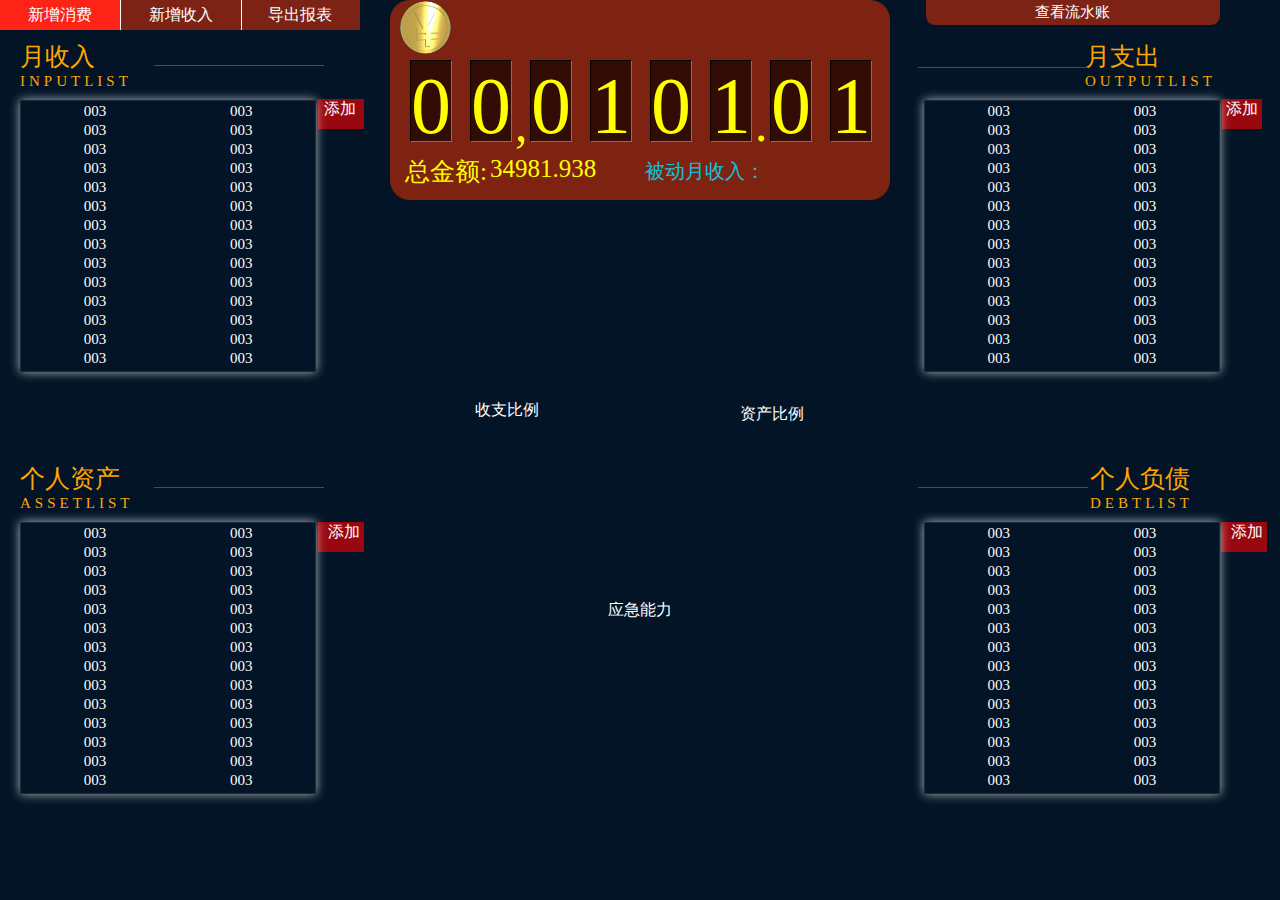
<file: html/vision.html>
<!DOCTYPE html>
<html>
	<head>
		<meta charset="UTF-8">
		<title></title>
		<link rel="stylesheet" type="text/css" href="../css/vision_large.css"/>
		<link rel="stylesheet" type="text/css" href="../css/jquery.selectlist.css"/>
		<link rel="stylesheet" type="text/css" href="../css/vision_md.css"/>
		<link rel="stylesheet" type="text/css" href="../css/vision_normal.css"/>
		<link rel="stylesheet" type="text/css" href="../css/vision_sm.css"/>
		<link rel="stylesheet" type="text/css" href="../css/vision_xm.css"/>
		
	</head>
	<body>
		<!--用来纵向拉伸屏幕用-->
		
		<div id="mytool"></div>
		<table id="five">
			<!--标题-->
			<tr>
				<td colspan="4" id="headline">&nbsp;&nbsp;&nbsp;&nbsp;&nbsp;&nbsp;&nbsp;&nbsp;&nbsp;&nbsp;&nbsp;&nbsp;&nbsp;&nbsp;&nbsp;&nbsp;&nbsp;&nbsp;&nbsp;现金流&nbsp;&nbsp;&nbsp;&nbsp;&nbsp;&nbsp;</td>	
			</tr>
			<tr>
				<td id="displaycashflow"></td>
				<td id="displaytotal"></td>
				<td id="displaypassive"></td>
			</tr>
			<tr></tr>
			<tr>
				<td id="displayone">&nbsp;收入：23987123&nbsp;&nbsp;</td>
				<td id="displaytwo">&nbsp;支出：198740&nbsp;&nbsp;</td>
				<td id="displaythird">&nbsp;资产：289374234&nbsp;&nbsp;</td>
				<td id="displayfourth">&nbsp;负债：800&nbsp;&nbsp;</td>
			</tr>
			
			<tr>
				<td>
					<table id="copyfirst">
						<tr><td>003</td><td>003</td></tr>
						<tr><td>003</td><td>003</td></tr>
						<tr><td>003</td><td>003</td></tr>
						<tr><td>003</td><td>003</td></tr>
						<tr><td>003</td><td>003</td></tr>
						<tr><td>003</td><td>003</td></tr>
						<tr><td>003</td><td>003</td></tr>
						<tr><td>003</td><td>003</td></tr>
						<tr><td>003</td><td>003</td></tr>
						<tr><td>003</td><td>003</td></tr>
						<tr><td>003</td><td>003</td></tr>
						<tr><td>003</td><td>003</td></tr>	
					</table>
					
				</td>
				<td>
					<table id="copysecond">
						<tr><td>003</td><td>003</td></tr>
						<tr><td>003</td><td>003</td></tr>
						<tr><td>003</td><td>003</td></tr>
						<tr><td>003</td><td>003</td></tr>
						<tr><td>003</td><td>003</td></tr>
						<tr><td>003</td><td>003</td></tr>
						<tr><td>003</td><td>003</td></tr>
						<tr><td>003</td><td>003</td></tr>
						<tr><td>003</td><td>003</td></tr>
						<tr><td>003</td><td>003</td></tr>
						<tr><td>003</td><td>003</td></tr>
						<tr><td>003</td><td>003</td></tr>	
					</table>
					
				</td>
				<td>
					<table id="copythird">
						<tr><td>1111111103</td><td>003</td></tr>
						<tr><td>1111111103</td><td>003</td></tr>
						<tr><td>1111111103</td><td>003</td></tr>
						<tr><td>1111111103</td><td>003</td></tr>
						<tr><td>1111111103</td><td>003</td></tr>
						<tr><td>1111111103</td><td>003</td></tr>
						<tr><td>1111111103</td><td>003</td></tr>
						<tr><td>1111111103</td><td>003</td></tr>
						<tr><td>1111111103</td><td>003</td></tr>
						<tr><td>1111111103</td><td>003</td></tr>
						<tr><td>1111111103</td><td>003</td></tr>
						<tr><td>1111111103</td><td>003</td></tr>
						<tr><td>1111111103</td><td>003</td></tr>
						<tr><td>1111111103</td><td>003</td></tr>
						<tr><td>1111111103</td><td>003</td></tr>
						<tr><td>1111111103</td><td>003</td></tr>
						<tr><td>1111111103</td><td>003</td></tr>
						<tr><td>1111111103</td><td>003</td></tr>
						<tr><td>1111111103</td><td>003</td></tr>
					</table>
					
				</td>
				<td>
					<table id="copyfourth">
						<tr><td>003</td><td>003</td></tr>
						<tr><td>003</td><td>003</td></tr>
						<tr><td>003</td><td>003</td></tr>
						<tr><td>003</td><td>003</td></tr>
						<tr><td>003</td><td>003</td></tr>
						<tr><td>003</td><td>003</td></tr>
						<tr><td>003</td><td>003</td></tr>
						<tr><td>003</td><td>003</td></tr>
						<tr><td>003</td><td>003</td></tr>
						<tr><td>003</td><td>003</td></tr>
						<tr><td>003</td><td>003</td></tr>
						<tr><td>003</td><td>003</td></tr>		
					</table>
					
				</td>
			</tr>
		
		</table>
		<!--导出报表-->
		<a id="downloadchart" 
			download="个人理财表.xls"
		    href="#"
		    id="exportFourTable"
		    onclick="return ExcellentExport.excel(this, 'five', 'five');">
		        导出报表</a>
		<!--增加消费-->
		<a  id="addConsume" onclick="addConsume();">新增消费</a>
		<!--新增收入-->
		<a  id="addMoney" onclick="addMoney();">新增收入</a>
		
		<!--显示屏-->
		<!--新增消费面板-->
		<div id="addConsumeBoard">
			<input type="text" class = "input_addinput" id="consume_add1" placeholder="消费项"/>
			<input type="text" class = "input_addinput" id="consume_add2" placeholder="金额"/>
			<div id="consumeTips"></div>
			<select name="" id="consumeSelector">
				
			</select>
			<div id="consumeCheck" class="btnInput">确定</div>
			<div id="consumeCancel" class="btnInput">取消</div>
		</div>
		<!--流水账显示-->
		<div id="showTablePanel">
			<table id="flowTable">
				<tr>
					<td></td>
					<td></td>
				</tr>
				<tr>
					<td></td>
					<td></td>
				</tr>
				<tr>
					<td></td>
					<td></td>
				</tr>
				<tr>
					<td></td>
					<td></td>
				</tr>
				<tr>
					<td></td>
					<td></td>
				</tr>
				<tr>
					<td></td>
					<td></td>
				</tr>
				<tr>
					<td></td>
					<td></td>
				</tr>
				<tr>
					<td></td>
					<td></td>
				</tr>
				<tr>
					<td></td>
					<td></td>
				</tr>
				<tr>
					<td></td>
					<td></td>
				</tr>	
				<tr>
					<td></td>
					<td></td>
				</tr>
				<tr>
					<td></td>
					<td></td>
				</tr>
				<tr>
					<td></td>
					<td></td>
				</tr>
				<tr>
					<td></td>
					<td></td>
				</tr>
				<tr>
					<td></td>
					<td></td>
				</tr>
				<tr>
					<td></td>
					<td></td>
				</tr>
				<tr>
					<td></td>
					<td></td>
				</tr>
				<tr>
					<td></td>
					<td></td>
				</tr>
				<tr>
					<td></td>
					<td></td>
				</tr>
				<tr>
					<td></td>
					<td></td>
				</tr>				
				<tr>
					<td></td>
					<td></td>
				</tr>
				<tr>
					<td></td>
					<td></td>
				</tr>
				<tr>
					<td></td>
					<td></td>
				</tr>
				<tr>
					<td></td>
					<td></td>
				</tr>
				<tr>
					<td></td>
					<td></td>
				</tr>
				<tr>
					<td></td>
					<td></td>
				</tr>
				<tr>
					<td></td>
					<td></td>
				</tr>
				<tr>
					<td></td>
					<td></td>
				</tr>
				<tr>
					<td></td>
					<td></td>
				</tr>
				<tr>
					<td></td>
					<td></td>
				</tr>				
				<tr>
					<td></td>
					<td></td>
				</tr>
				<tr>
					<td></td>
					<td></td>
				</tr>
				<tr>
					<td></td>
					<td></td>
				</tr>
				<tr>
					<td></td>
					<td></td>
				</tr>
				<tr>
					<td></td>
					<td></td>
				</tr>
				<tr>
					<td></td>
					<td></td>
				</tr>
				<tr>
					<td></td>
					<td></td>
				</tr>
				<tr>
					<td></td>
					<td></td>
				</tr>
				<tr>
					<td></td>
					<td></td>
				</tr>
				<tr>
					<td></td>
					<td></td>
				</tr>				
				
			</table>
			
		</div>
		<div id="clickToggle">查看流水账</div>
		<div id="caption">
			<font id="bigCaption"></font>
			<font class="cashflow" id="cashflow1">0</font>
			<font class="cashflow" id="cashflow2">0</font>
			<font class="cashflow" id="cashflow3">0</font>
			<font  id="pointer2" class="pointer">,</font>
			<font class="cashflow" id="cashflow4">1</font>
			<font class="cashflow" id="cashflow5">0</font>
			<font class="cashflow" id="cashflow6">1</font>
			<font  id="pointer1" class="pointer">.</font>
			<font class="cashflow" id="cashflow7">0</font>
			<font class="cashflow" id="cashflow8">1</font>
			<font id="totalAsset">总金额:</font>
			<font id="sumCash">34981.938</font>
			<font id="passiveCashFlow">被动月收入：</font>
			<font id = "passiveCash"></font>
		</div>
		<div id="changbg"></div>  <!--换肤拉杆-->
		<!--收入面板-->
		<h4 id="inputListCaption">月收入<br><font>INPUTLIST<font></h4>
		<h4 id="inputSum"></h4>
		<div id="inputPlus">添加</div>
		<div id="inputBoard">
			<table id="first">
				<tr><td>003</td><td>003</td></tr>
				<tr><td>003</td><td>003</td></tr>
				<tr><td>003</td><td>003</td></tr>
				<tr><td>003</td><td>003</td></tr>
				<tr><td>003</td><td>003</td></tr>
				<tr><td>003</td><td>003</td></tr>
				<tr><td>003</td><td>003</td></tr>
				<tr><td>003</td><td>003</td></tr>
				<tr><td>003</td><td>003</td></tr>
				<tr><td>003</td><td>003</td></tr>
				<tr><td>003</td><td>003</td></tr>
				<tr><td>003</td><td>003</td></tr>
				<tr><td>003</td><td>003</td></tr>
				<tr><td>003</td><td>003</td></tr>
				<tr><td>003</td><td>003</td></tr>
				<tr><td>003</td><td>003</td></tr>
				<tr><td>003</td><td>003</td></tr>
				<tr><td>003</td><td>003</td></tr>
				<tr><td>003</td><td>003</td></tr>
				<tr><td>003</td><td>003</td></tr>
				<tr><td>003</td><td>003</td></tr>
				<tr><td>003</td><td>003</td></tr>
				<tr><td>003</td><td>003</td></tr>
				<tr><td>003</td><td>003</td></tr>
				<tr><td>003</td><td>003</td></tr>
				<tr><td>003</td><td>003</td></tr>
				<tr><td>003</td><td>003</td></tr>
				<tr><td>003</td><td>003</td></tr>
				<tr><td>003</td><td>003</td></tr>
				<tr><td>003</td><td>003</td></tr>
				<tr><td>003</td><td>003</td></tr>
				<tr><td>003</td><td>003</td></tr>
				<tr><td>003</td><td>003</td></tr>
				<tr><td>003</td><td>003</td></tr>
				<tr><td>003</td><td>003</td></tr>
				<tr><td>003</td><td>003</td></tr>
				<tr><td>003</td><td>003</td></tr>
				<tr><td>003</td><td>003</td></tr>
			</table>
		</div>
		<!--添加收入面板-->
		<div id="addInput">
			<input type="text" class = "input_addinput" id="input_add1" placeholder="项目" />
			<input type="text" class = "input_addinput" id="input_add2" placeholder="金额"/>
			<div id="addTips"></div>
			<select id="select_input">
				 <option value ="1">工资</option>
				 <option value ="2">利息</option>
				 <option value ="3">股息</option>
				 <option value ="4">劳务报酬</option>
				 <option value ="5">生意</option>
				 <option value ="6">住房补贴</option>
				 <option value ="7">单位缴公积金</option>
				 <option value ="8">补贴</option>
				 <option value ="9">房产租金</option>
				 <option value ="10">知识产权</option>
				 <option value ="11">退休金</option>
				 <option value ="12">网络收入</option>
				 <option value ="13">其他</option>
			</select>
			<div id="btnInputUpdate" class="btnInput">确认修改</div>
			<div id="btnInputSummit" class="btnInput">确定</div>
			<div id="btnInputCancel" class="btnInput">取消</div>
		</div>
		
		<!--支出面板-->
			<h4 id="outputListCaption">月支出<br><font>OUTPUTLIST</font></h4>
			<h4 id = "outputSum"></h4>	
			<div id="outputPlus">添加</div>
			<div id="outputBoard">
			<table id="second">
				<tr><td>003</td><td>003</td></tr>
				<tr><td>003</td><td>003</td></tr>
				<tr><td>003</td><td>003</td></tr>
				<tr><td>003</td><td>003</td></tr>
				<tr><td>003</td><td>003</td></tr>
				<tr><td>003</td><td>003</td></tr>
				<tr><td>003</td><td>003</td></tr>
				<tr><td>003</td><td>003</td></tr>
				<tr><td>003</td><td>003</td></tr>
				<tr><td>003</td><td>003</td></tr>
				<tr><td>003</td><td>003</td></tr>
				<tr><td>003</td><td>003</td></tr>
				<tr><td>003</td><td>003</td></tr>
				<tr><td>003</td><td>003</td></tr>
				<tr><td>003</td><td>003</td></tr>
				<tr><td>003</td><td>003</td></tr>
				<tr><td>003</td><td>003</td></tr>
				<tr><td>003</td><td>003</td></tr>
				<tr><td>003</td><td>003</td></tr>
				<tr><td>003</td><td>003</td></tr>
				<tr><td>003</td><td>003</td></tr>
				<tr><td>003</td><td>003</td></tr>
				<tr><td>003</td><td>003</td></tr>
				<tr><td>003</td><td>003</td></tr>
				<tr><td>003</td><td>003</td></tr>
				<tr><td>003</td><td>003</td></tr>
				<tr><td>003</td><td>003</td></tr>
				<tr><td>003</td><td>003</td></tr>
				<tr><td>003</td><td>003</td></tr>
				<tr><td>003</td><td>003</td></tr>
				<tr><td>003</td><td>003</td></tr>
				<tr><td>003</td><td>003</td></tr>
				<tr><td>003</td><td>003</td></tr>
				<tr><td>003</td><td>003</td></tr>
				<tr><td>003</td><td>003</td></tr>
				<tr><td>003</td><td>003</td></tr>
				<tr><td>003</td><td>003</td></tr>
				<tr><td>003</td><td>003</td></tr>
			</table>
		</div>
		<!--添加支出面板-->
			<div id="addOutput">
				<input type="text" class = "output_addoutput" id="output_add1" placeholder="项目" />
				<input type="text" class = "output_addoutput" id="output_add2" placeholder="金额"/>
				<div id="outputTips"></div>
				<select id="select_output">
					 <option value ="1">衣服</option>
					 <option value ="2">饮食</option>
					 <option value ="3">住宿</option>
					 <option value ="4">交通</option>
					 <option value ="5">娱乐</option>
					 <option value ="6">文化</option>
					 <option value ="7">生活用品</option>
					 <option value ="8">水电</option>
					 <option value ="9">赡养</option>
					 <option value ="10">贷款</option>
				</select>
				<div id="btnOutputUpdate" class="btnInput">确认修改</div>
				<div id="btnOutputSummit" class="btnInput">确定</div>
				<div id="btnOutputCancel" class="btnInput">取消</div>
			</div>
			
		<!--资产面板-->
		    <h4 id="assetListCaption">个人资产<br><font>ASSETLIST</font></h4>
			<h4 id = "assetSum"></h4>	
			<div id="assetPlus">添加</div>
			<div id="assetBoard">
			<table id="third">
				<tr><td>003</td><td>003</td></tr>
				<tr><td>003</td><td>003</td></tr>
				<tr><td>003</td><td>003</td></tr>
				<tr><td>003</td><td>003</td></tr>
				<tr><td>003</td><td>003</td></tr>
				<tr><td>003</td><td>003</td></tr>
				<tr><td>003</td><td>003</td></tr>
				<tr><td>003</td><td>003</td></tr>
				<tr><td>003</td><td>003</td></tr>
				<tr><td>003</td><td>003</td></tr>
				<tr><td>003</td><td>003</td></tr>
				<tr><td>003</td><td>003</td></tr>
				<tr><td>003</td><td>003</td></tr>
				<tr><td>003</td><td>003</td></tr>
				<tr><td>003</td><td>003</td></tr>
				<tr><td>003</td><td>003</td></tr>
				<tr><td>003</td><td>003</td></tr>
				<tr><td>003</td><td>003</td></tr>
				<tr><td>003</td><td>003</td></tr>
				<tr><td>003</td><td>003</td></tr>
				<tr><td>003</td><td>003</td></tr>
				<tr><td>003</td><td>003</td></tr>
				<tr><td>003</td><td>003</td></tr>
				<tr><td>003</td><td>003</td></tr>
				<tr><td>003</td><td>003</td></tr>
				<tr><td>003</td><td>003</td></tr>
				<tr><td>003</td><td>003</td></tr>
				<tr><td>003</td><td>003</td></tr>
				<tr><td>003</td><td>003</td></tr>
				<tr><td>003</td><td>003</td></tr>
				<tr><td>003</td><td>003</td></tr>
				<tr><td>003</td><td>003</td></tr>
				<tr><td>003</td><td>003</td></tr>
				<tr><td>003</td><td>003</td></tr>
				<tr><td>003</td><td>003</td></tr>
				<tr><td>003</td><td>003</td></tr>
				<tr><td>003</td><td>003</td></tr>
				<tr><td>003</td><td>003</td></tr>
			</table>
		</div>
		<!--添加资产面板-->
			<div id="addAsset">
				<input type="text" class = "asset_addasset" id="asset_add1" placeholder="项目" />
				<input type="text" class = "asset_addasset" id="asset_add2" placeholder="金额"/>
				<div id="assetTips"></div>
				<select id="select_asset">
					 <option value ="1">存款</option>
					 <option value ="2">股票</option>
					 <option value ="3">房产</option>
					 <option value ="4">汽车</option>
					 <option value ="5">债券</option>
					 <option value ="6">期权</option>
					
				</select>
				<div id="btnAssetUpdate" class="btnAsset">确认修改</div>
				<div id="btnAssetSummit" class="btnAsset">确定</div>
				<div id="btnAssetCancel" class="btnAsset">取消</div>
			</div>
			
	    <!--负债面板-->
			<h4 id="debtListCaption">个人负债<br><font>DEBTLIST</font></h4>
			<h4 id = "debtSum"></h4>	
			<div id="debtPlus">添加</div>
			<div id="debtBoard">
			<table id="forth">
				<tr><td>003</td><td>003</td></tr>
				<tr><td>003</td><td>003</td></tr>
				<tr><td>003</td><td>003</td></tr>
				<tr><td>003</td><td>003</td></tr>
				<tr><td>003</td><td>003</td></tr>
				<tr><td>003</td><td>003</td></tr>
				<tr><td>003</td><td>003</td></tr>
				<tr><td>003</td><td>003</td></tr>
				<tr><td>003</td><td>003</td></tr>
				<tr><td>003</td><td>003</td></tr>
				<tr><td>003</td><td>003</td></tr>
				<tr><td>003</td><td>003</td></tr>
				<tr><td>003</td><td>003</td></tr>
				<tr><td>003</td><td>003</td></tr>
				<tr><td>003</td><td>003</td></tr>
				<tr><td>003</td><td>003</td></tr>
				<tr><td>003</td><td>003</td></tr>
				<tr><td>003</td><td>003</td></tr>
				<tr><td>003</td><td>003</td></tr>
				<tr><td>003</td><td>003</td></tr>
				<tr><td>003</td><td>003</td></tr>
				<tr><td>003</td><td>003</td></tr>
				<tr><td>003</td><td>003</td></tr>
				<tr><td>003</td><td>003</td></tr>
				<tr><td>003</td><td>003</td></tr>
				<tr><td>003</td><td>003</td></tr>
				<tr><td>003</td><td>003</td></tr>	
				<tr><td>003</td><td>003</td></tr>
				<tr><td>003</td><td>003</td></tr>
				<tr><td>003</td><td>003</td></tr>
				<tr><td>003</td><td>003</td></tr>
				<tr><td>003</td><td>003</td></tr>
				<tr><td>003</td><td>003</td></tr>
				<tr><td>003</td><td>003</td></tr>
				<tr><td>003</td><td>003</td></tr>
				<tr><td>003</td><td>003</td></tr>
				<tr><td>003</td><td>003</td></tr>
				<tr><td>003</td><td>003</td></tr>
			</table>
			</div>
		<!--添加负债面板-->
			<div id="addDebt">
				<input type="text" class = "debt_adddebt" id="debt_add1" placeholder="项目" />
				<input type="text" class = "debt_adddebt" id="debt_add2" placeholder="金额"/>
				<div id="debtTips"></div>
				<select id="select_debt">
					 <option value ="1">欠债</option>
					 <option value ="2">贷款</option>
					
				</select>
				<div id="btnDebtUpdate" class="btnDebt">确认修改</div>
				<div id="btnDebtSummit" class="btnDebt">确定</div>
				<div id="btnDebtCancel" class="btnDebt">取消</div>
			</div>
			<!--显示收支比例-->
			
			<svg id="fillgauge" width="19%" height="200");"></svg>
			<div id="fillgaugeTip">
				收支比例
			</div>
			<!--显示资产-->
			<div id="mybox">
				<svg id="investPercent" width="200px" height="200px"></svg>
				<div id="investTips">
					资产比例
				</div>
			</div>
			<!--应急能力-->
			<svg id="fillgauge6" width="19%" height="200");"></svg>
			<div id="fillgauge6Tip">
				应急能力
			</div>
		
		<!--应急能力-->
		<script src="../js/jquery-1.11.3.min.js" type="text/javascript" charset="utf-8"></script>
		<script src="../js/changebkg.js" type="text/javascript" charset="utf-8"></script>
		<script src="../js/calculate.js" type="text/javascript" charset="utf-8"></script>
		<script src="../js/addInput.js" type="text/javascript" charset="utf-8"></script>
		<script src="../js/jquery.selectlist.js" type="text/javascript" charset="utf-8"></script>
		<script src="../js/initDatabase.js" type="text/javascript" charset="utf-8"></script>
		<script src="../js/base64.min.js" type="text/javascript" charset="utf-8"></script>
		<script src="../js/addOutput.js" type="text/javascript" charset="utf-8"></script>
		<script src="../js/addAsset.js" type="text/javascript" charset="utf-8"></script>
		<script src="../js/addDebt.js" type="text/javascript" charset="utf-8"></script>
		<script src="../js/d3.v3.min.js" type="text/javascript" charset="utf-8"></script>
		<script src="../js/liquidFillGauge.js" type="text/javascript" charset="utf-8"></script>
		<script src="../js/fillgauge.js" type="text/javascript" charset="utf-8"></script>
		<script src="../js/cakeChart.js" type="text/javascript" charset="utf-8"></script>
		<script src="../js/Donut3D.js" type="text/javascript" charset="utf-8"></script>
		<script src="../js/export.js" type="text/javascript" charset="utf-8"></script>
		<script src="../js/excellentexport.min.js" type="text/javascript" charset="utf-8"></script>
		<script src="../js/flowacount.js" type="text/javascript" charset="utf-8"></script>
		<script src="../js/html5.js" type="text/javascript" charset="utf-8"></script>
		<script src="../js/respond.js" type="text/javascript" charset="utf-8"></script>
		<script type="text/javascript">
			$(function(){
				$('#select_input').selectlist({
					zIndex: 11,
					width: 400,
					height: 30,
					showMaxHeight:250,
					triangleSize: 6,   //右侧小三角大小
           			triangleColor: '#cd992f'  //右侧小三角颜色
				});
				$('#select_output').selectlist({
					zIndex: 11,
					width: 400,
					height: 30,
					showMaxHeight:250,
					triangleSize: 6,   //右侧小三角大小
           			triangleColor: '#cd992f'  //右侧小三角颜色
				});
				$('#select_asset').selectlist({
					zIndex: 11,
					width: 400,
					height: 30,
					showMaxHeight:250,
					triangleSize: 6,   //右侧小三角大小
           			triangleColor: '#cd992f'  //右侧小三角颜色
				});
				$('#select_debt').selectlist({
					zIndex: 11,
					width: 400,
					height: 30,
					showMaxHeight:250,
					triangleSize: 6,   //右侧小三角大小
           			triangleColor: '#cd992f'  //右侧小三角颜色
				});
				$('#consumeSelector').selectlist({
					zIndex: 11,
					width: 400,
					height: 30,
					showMaxHeight:250,
					triangleSize: 6,   //右侧小三角大小
           			triangleColor: '#cd992f'  //右侧小三角颜色
				});
			})
			
		</script>
		
	</body>
</html>
</file>
<file: maponline/css/button.css>
.buttonGroup{
	position: absolute;
	top: 20px;
	right:20px;	
}
.buttonGroup select{
	margin-left:10px;
	display: inline-block;
	width: 90px;
	height: 30px;
	line-height: 30px;
	padding-left: 10px;
}
.buttonGroup input{
	margin-left:10px;
	display: inline-block;
	width:60px;
	height: 30px;
	line-height: 30px;
	background:steelblue;
	border:none;
	outline: none;
	color: white;
	cursor: pointer;
}
.buttonGroup input:hover{
	background: #318fdd;
}
</file>
<file: css/login.css>
#canv {
  width: 150%;
  height: 150%;
  position:absolute;
  top:0%;
  left:10%;
  transform:translate(-50%,-50);
  z-index:-1;
  -webkit-filter:contrast(1) invert(1);
 
}
#showArea{
	position:absolute;
	width:500px;
	height:100%;
	text-align: center;
	margin-left: -250px;
	left: 50%;
	top: 0;
	z-index: 10;
}
#showArea h1{
	text-align: center;
	width: 500px;
	margin-top:-1em;
	font-family: Oswald;
	color:white;
	text-shadow:#ccc 2px 2px 2px;
	font-size: 3em;
	position: absolute;
	top:45%;
	
	
}
#showArea input{
	width: 200px;
	outline: none;
	background:none;
	border-width: 1px;
	border-color:rgba(0,0,0,0) rgba(0,0,0,0) rgba(255,255,255,1) rgba(0,0,0,0);
	color:white;
}

input#nickname{
	text-align: center;
	position:absolute;
	display:block;
	width:200px;
	top:50%;
	left:250px;
	margin-left:-100px;
	margin-top: 100px;
	letter-spacing: 10px;
}
input#password1{
	text-align: center;
	position:absolute;
	display:block;
	width:200px;
	top:50%;
	left:250px;
	margin-left:-100px;
	margin-top: 150px;
	letter-spacing: 10px;
}
input#password2{
	text-align: center;
	position:absolute;
	display:block;
	width:200px;
	top:50%;
	left:250px;
	margin-left:-100px;
	margin-top: 200px;
	letter-spacing: 10px;
}
input#submit{
	border:none;
	background-color:orange;
	position:absolute;
	text-align: center;
	position:absolute;
	display:block;
	width:200px;
	top:50%;
	left:250px;
	margin-left:-100px;
	margin-top: 250px;
	letter-spacing: 10px;
	cursor:pointer;
}
input#submit:hover{
	box-shadow: #ccc 0px 0px 3px;
	
}
input#checkpassword{
	text-align: center;
	position:absolute;
	display:block;
	width:200px;
	top:50%;
	left:250px;
	margin-left:-100px;
	margin-top: 200px;
	letter-spacing: 10px;
}
input#check{
	text-align: center;
	position:absolute;
	display:block;
	width:200px;
	top:50%;
	left:250px;
	margin-left:-100px;
	margin-top: 250px;
	letter-spacing: 10px;
	background-color:orange;
}
label#tips{
	position:absolute;
	display:block;
	width:200px;
	top:50%;
	left:250px;
	margin-left:60px;
	margin-top: 200px;
	padding-top:-1em;
	color:pink;
}
label#nicknametips{
	position:absolute;
	display:block;
	width:200px;
	top:50%;
	left:250px;
	margin-left:60px;
	margin-top: 100px;
	padding-top:-1em;
	color:pink;
}
label#passwordtips{
	position:absolute;
	display:block;
	width:200px;
	top:50%;
	left:250px;
	margin-left:90px;
	margin-top: 200px;
	padding-top:-1em;
	color:pink;
}
body, html {
  background-color:#111;
  overflow:hidden;
  margin:0 0;
}
#c {
  position:absolute;
  top: calc(50vh - 200px);
  left: calc(50vw - 200px);
}
#alpha {
  position:absolute;
  top: calc(50vh + 220px);
  left: calc(50vw - 50px);
  width:100px;
  height:40px;
  background-color: #000;
  border:none;
  font:20px Verdana;
  color:white;
  text-shadow:0 0 2px white;
  cursor:pointer;
  
  transition:.4s;
}
#alpha:focus {
  outline:none;
}
#alpha:hover {
  background-color: #555;
}
#overlay {
  position: absolute;
  width: 400px;
  height: 400px;
  top: calc(50vh - 200px);
  left: calc(50vw - 200px);
  background-image: radial-gradient(transparent 20%, #111 69%);
}
</file>
<file: css/vision_large.css>
@media only screen and (min-width:1250px ){
*{
	margin:0;
	padding:0;
}
body{
	background:#031426;
	background-size:auto;
}

#changbg{
	z-index: 10;
	position: absolute;
	left:50%;
	margin-left: -240px;
	top:0px;
	width:55px;
	height:55px;
	background-size: cover;
	background-image:url(../img/dollar.gif);
	background-repeat:no-repeat;
}
#caption{
	position: absolute;
	left:50%;
	margin-left:-250px;
	width:500px;
	height:200px; 
	background:rgba(209,43,4,0.6);
	border-radius: 20px;
	/*box-shadow:rgb(250,0,0) 5px 5px 10px ;*/
	/*-webkit-animation: changeShape 5s normal infinite;*/
	min-width: 340px;
	/*border:5px solid pink;*/
}

@-webkit-keyframes changeShape{
	0%{box-shadow: rgba(157,218,219,0.1) 0px 0px 0px ;}
	50%{box-shadow: rgba(200,223,229,2) 0px 0px 40px ;}
	100%{box-shadow: rgba(157,218,219,0.1) 0px 0px 0px ;}
}
.cashflow{
	position: absolute;
	display:block;
	top:60px;
	height:80px;
	width: 40px;
	background:rgba(0,0,0,0.6);
	border:1px solid white;
	border-color:black rgba(255,255,255,0.4) rgba(255,255,255,0.4) black;
	font-size: 80px;
	color:yellow;
	-webkit-user-select: none;
}
.pointer{
	position: absolute;
	top:95px;
	font-size: 50px;
	color:yellow;
	-webkit-user-select: none;
	
}
#pointer1{
	left:365px;
}
#pointer2{
	left:125px;
}
#cashflow1{
	left:20px;
}
#cashflow2{
	left:80px;
}
#cashflow3{
	left:140px;
}
#cashflow4{
	left:200px;
}
#cashflow5{
	left:260px;
}
#cashflow6{
	left:320px;
}
#cashflow7{
	left:380px;
}
#cashflow8{
	left:440px;
}
#sumCash{
	position: absolute;
	text-align: left;
	height:25px;
	width:250px;
	top: 155px;
	left:100px;
	font-size: 25px;
	color:yellow;
	-webkit-user-select: none;
}
#passiveCash{
	position: absolute;
	text-align: left;
	height:25px;
	width:250px;
	top: 155px;
	left:365px;
	font-size: 25px;
	color:#0cc4df;
	-webkit-user-select: none;
}
#totalAsset{
	position: absolute;
	text-align: right;
	top:155px;
	left:15px;
	font-size: 25px;
	color:yellow;
	-webkit-user-select: none;
}
#bigCaption{
	position:absolute;
	left:50%;
	top:10px;
	margin-left:-180px;
	font-weight:bold;
	font-size: 40px;
	letter-spacing: 4px;
	color:rgba(95,255,0,1);
	text-shadow: #107d76 2px 2px 2px;
	-webkit-user-select: none;
}
#passiveCashFlow{
	position: absolute;
	text-align: right;
	top:158px;
	left:255px;
	font-size: 20px;
	color:#0cc4df;
	-webkit-user-select: none;
}
/*收入表*/
#inputBoard{
	position:absolute;
	left:20px;
	top:100px;
	border:rgba(255,255,255,0.1) 1px solid;
	box-shadow:rgba(255,255,255,0.7) 0px 0px 10px;
	width:23%;
	height:30%;
	overflow-y: scroll;
	overflow-x:hidden;
	color:white;
	font-family: "微软雅黑";
}
#inputBoard table{
	position: relative;
	width:100%;
}
#inputBoard tr{
	position: relative;
	text-align: center;
	width:100%;
}
#inputBoard td{
	width: 50%;
}
#inputPlus{
	position:absolute;
	left:23%;
	margin-left:24px;
	padding-left:6px;
	top:99px;
	width:40px;
	height:30px;
	color:white;
	font-size: 16px;
	font-family:"微软雅黑";
	font-weight:border;
	background:rgba(255,0,0,0.6);
	-webkit-user-select: none;
}
#inputPlus:hover{
	background:rgba(229,210,16,0.8);
	cursor:pointer;
}
/*滚动条设置*/
/* 设置滚动条区域*/
::-webkit-scrollbar {
    width: 14px;
}
/* Track */
::-webkit-scrollbar-track {
    -webkit-box-shadow: inset 0 0 6px rgba(0,0,0,0.3); 
    -webkit-border-radius: 10px;
    border-radius: 10px;
} 
/* Handle */
::-webkit-scrollbar-thumb {
    -webkit-border-radius: 10px;
    border-radius: 10px;
    background: rgba(255,0,0,0.8); 
    -webkit-box-shadow: inset 0 0 6px rgba(0,0,0,0.5); 
}
::-webkit-scrollbar-thumb:window-inactive {
	background: rgba(255,0,0,0.4); 
}

#inputListCaption{
	position: absolute;
	left:20px;
	top:40px;
	font-size: 25px;
	color:#FFA500;
	font-family:"微软雅黑";
	font-weight: normal;
	-webkit-user-select: none;
}
#inputBoard{
	-webkit-user-select: none;
}
#inputListCaption font{
	position:absolute;
	font-size:15px;
	letter-spacing: 4px;
}
#inputSum{
	border:solid 1px red;
	border-width: 1px 10px 0px 10px;
	position: absolute;
	left:12%;
	width:150px;
	text-align: center;
	top:65px;
	font-size: 23px;
	color:#FFA500;
	font-family:"微软雅黑";
	font-weight: normal;
	-webkit-user-select: none;
}
/*收入面板添加数据*/
#addInput{
	z-index: 10;
	position: absolute;
	left:50%;
	margin-left:-250px;
	top:50%;
	margin-top:-100px;
	width:500px;
	height:200px;
	background:rgba(0,0,0,0.7);
	box-shadow: rgba(0,0,0,1) 1px 1px 5px;
	border-radius: 20px;
	color:white;
}
.input_addinput{
	position:absolute;
	top:30px;
	width: 170px;
	height:25px;
	background:none;
	border:none;
	border-bottom: solid 1px rgba(255,255,255,0.3);
	border-color: white;
	outline: none;
	color:#ccc;
	
	text-align: center;
	left:50%;
}
#input_add1{
	margin-left: -200px;
}
#input_add2{
	margin-left: 30px;
}
/*添加收入项按钮*/
.btnInput{
	position: absolute;
	width:140px;
	height:30px;
	text-align: center;
	cursor:pointer;
	font-family: "微软雅黑";
	font-size: 15px;
	top:140px;
	left:50%;
	line-height: 30px;
	border-radius: 10px;
}
#btnInputSummit{
	background:orange;
	margin-left:-180px;
}
#btnInputCancel{
	background:grey;
	margin-left:40px;
}
#btnInputUpdate{
	background:orange;
	margin-left:-180px;
}
/*收入选项下拉框*/
#select_input{
	position: absolute;
	background-color: mediumpurple;
	top:80px;
	color:black;
	left:50%;
	margin-left:-200px;
	background:url(../img/inputbkg.png);
	border: none;
	border-top: 1px solid #9370DB;
	border-bottom: 1px solid #9370DB;
	text-align: center;
}
#select_input:hover{
	border-top: 1px solid #FFA500;
	border-bottom: 1px solid #FFA500;
}
/*收入弹出框信息提示*/
#addTips{
	position: absolute;
	left:50%;
	margin-left:-75px;
	top:10px;
	width:150px;
	height:26px;
	text-align: center;
	font-family: "microsoft yahei";
	color:#FFFF00;
}
#first{
	font-size: 15px;
	-webkit-user-select: none;
	-ms-user-select: none;
}
#second{
	font-size: 15px;
	-webkit-user-select: none;
	-ms-user-select: none;
}
#third{
	font-size: 15px;
	-webkit-user-select: none;
	-ms-user-select: none;
}
#forth{
	font-size: 15px;
	-webkit-user-select: none;
	-ms-user-select: none;
}
.delete{
	display: block;
	width:30px;
	padding-bottom: 6px;
	padding-top: -10px;
	font-size: 20px;
	color:grey;
	opacity: 1;
	line-height: 20px;
}
.delete:hover{
	padding-bottom: 6px;
	display: block;
	line-height: 20px;
	width:30px;
	line-height: 20px;
	font-size: 20px;
	color:red;
	opacity: 1;
	cursor: pointer;
}
tr:hover{
	cursor:pointer;
}
/*设置文字可选择类*/
.text-get{
	-webkit-user-select: none;
}
/*支出面板
 * 
 * 
 * 
 * 
 * */

#outputListCaption{
	position: absolute;
	right:120px;
	top:40px;
	font-size: 25px;
	color:#FFA500;
	font-family:"微软雅黑";
	font-weight: normal;
	-webkit-user-select: none;
}
#outputListCaption font{
	position:absolute;
	font-size:15px;
	letter-spacing: 4px;
}
#outputSum{
	border:solid 1px red;
	border-width: 1px 10px 0px 10px;
	position: absolute;
	width:150px;
	text-align: center;
	right:15%;
	top:45px;
	margin-top:22px;
	font-size: 23px;
	color:#FFA500;
	font-family:"微软雅黑";
	font-weight: normal;
	-webkit-user-select: none;
}
#outputBoard{
	position:absolute;
	right:60px;
	top:100px;
	border:rgba(255,255,255,0.1) 1px solid;
	box-shadow:rgba(255,255,255,0.7) 0px 0px 10px;
	width:23%;
	height:30%;
	overflow-y: scroll;
	overflow-x:hidden;
	color:white;
	font-family: "微软雅黑";
}
#outputBoard table{
	position: relative;
	width:100%;
}
#outputBoard tr{
	position: relative;
	text-align: center;
	width:100%;
}
#outputBoard td{
	width: 50%;
}
.output_addoutput{
	position:absolute;
	top:30px;
	width: 170px;
	height:25px;
	background:none;
	border:none;
	border-bottom: solid 1px rgba(255,255,255,0.3);
	border-color: white;
	outline: none;
	color:#ccc;
	text-align: center;
	left:50%;
}
#output_add1{
	margin-left: -200px;
}
#output_add2{
	margin-left: 30px;
}
#addOutput{
	z-index: 10;
	position: absolute;
	left:50%;
	margin-left:-250px;
	top:50%;
	margin-top:-100px;
	width:500px;
	height:200px;
	background:rgba(0,0,0,0.7);
	box-shadow: rgba(0,0,0,1) 1px 1px 5px;
	border-radius: 20px;
	color:white;
}
#outputTips{
	position: absolute;
	left:50%;
	margin-left:-75px;
	top:10px;
	width:150px;
	height:26px;
	text-align: center;
	font-family: "microsoft yahei";
	color:#FFFF00;
}
#select_output{
	position: absolute;
	background-color: mediumpurple;
	top:80px;
	color:black;
	left:50%;
	margin-left:-200px;
	background:url(../img/inputbkg.png);
	border: none;
	border-top: 1px solid #9370DB;
	border-bottom: 1px solid #9370DB;
	text-align: center;
}
#select_output:hover{
	border-top: 1px solid #FFA500;
	border-bottom: 1px solid #FFA500;
}
#btnOutputSummit{
	background:orange;
	margin-left:-180px;
}
#btnOutputCancel{
	background:grey;
	margin-left:40px;
}
#btnOutputUpdate{
	background:orange;
	margin-left:-180px;
}
#outputPlus{
	position:absolute;
	right:18px;
	top:99px;
	width:40px;
	height:30px;
	color:white;
	font-size: 16px;
	font-family:"微软雅黑";
	font-weight:border;
	background:rgba(255,0,0,0.6);
	-webkit-user-select: none;
	text-align: center;
	
}
#outputPlus:hover{
	background:rgba(229,210,16,0.8);
	cursor:pointer;
}
/*资产面板
 * 
 * 
 * 
 * 
 * 
 * */
#assetListCaption{
	position: absolute;
	left:20px;
	top:58%;
	font-size: 25px;
	color:#FFA500;
	font-family:"微软雅黑";
	font-weight: normal;
	-webkit-user-select: none;
	margin-top:-60px;
}
#assetListCaption font{
	position:absolute;
	font-size:15px;
	letter-spacing: 4px;
}
#assetSum{
	border:solid 1px red;
	border-width: 1px 10px 0px 10px;
	position: absolute;
	left:12%;
	top:58%;
	width:150px;
	text-align: center;
	margin-top:-35px;
	font-size: 23px;
	color:#FFA500;
	font-family:"微软雅黑";
	font-weight: normal;
	-webkit-user-select: none;
}
#assetBoard{
	position:absolute;
	left:20px;
	top:58%;
	border:rgba(255,255,255,0.1) 1px solid;
	box-shadow:rgba(255,255,255,0.7) 0px 0px 10px;
	width:23%;
	height:30%;
	overflow-y: scroll;
	overflow-x:hidden;
	color:white;
	font-family: "微软雅黑";
}
#assetBoard table{
	position: relative;
	width:100%;
}
#assetBoard tr{
	position: relative;
	text-align: center;
	width:100%;
}
#assetBoard td{
	width: 50%;
}

.asset_addasset{
	position:absolute;
	top:30px;
	width: 170px;
	height:25px;
	background:none;
	border:none;
	border-bottom: solid 1px rgba(255,255,255,0.3);
	border-color: white;
	outline: none;
	color:#ccc;
	text-align: center;
	left:50%;
}
#asset_add1{
	margin-left: -200px;
}
#asset_add2{
	margin-left: 30px;
}
#addAsset{
	z-index: 10;
	position: absolute;
	left:50%;
	margin-left:-250px;
	top:50%;
	margin-top:-100px;
	width:500px;
	height:200px;
	background:rgba(0,0,0,0.7);
	box-shadow: rgba(0,0,0,1) 1px 1px 5px;
	border-radius: 20px;
	color:white;
}
#assetTips{
	position: absolute;
	left:50%;
	margin-left:-75px;
	top:10px;
	width:150px;
	height:26px;
	text-align: center;
	font-family: "microsoft yahei";
	color:#FFFF00;
}
#select_asset{
	position: absolute;
	background-color: mediumpurple;
	top:80px;
	color:black;
	left:50%;
	margin-left:-200px;
	background:url(../img/inputbkg.png);
	border: none;
	border-top: 1px solid #9370DB;
	border-bottom: 1px solid #9370DB;
	text-align: center;
}
#select_asset:hover{
	border-top: 1px solid #FFA500;
	border-bottom: 1px solid #FFA500;
}
#btnAssetSummit{
	background:orange;
	margin-left:-180px;
}
#btnAssetCancel{
	background:grey;
	margin-left:40px;
}
#btnAssetUpdate{
	background:orange;
	margin-left:-180px;
}
#assetPlus{
	position:absolute;
	left:23%;
	margin-left:24px;
	padding-left:6px;
	top:58%;
	width:40px;
	height:30px;
	color:white;
	font-size: 16px;
	font-family:"微软雅黑";
	font-weight:border;
	background:rgba(255,0,0,0.6);
	-webkit-user-select: none;
	text-align: center;
	
}
#assetPlus:hover{
	background:rgba(229,210,16,0.8);
	cursor:pointer;
}
.btnAsset{
	position: absolute;
	width:140px;
	height:30px;
	text-align: center;
	cursor:pointer;
	font-family: "微软雅黑";
	font-size: 15px;
	top:140px;
	left:50%;
	line-height: 30px;
	border-radius: 10px;
}
/*
 *负债面板 
 * 
 * */
#debtListCaption{
	position: absolute;
	right:90px;
	top:58%;
	font-size: 25px;
	color:#FFA500;
	font-family:"微软雅黑";
	font-weight: normal;
	-webkit-user-select: none;
	margin-top:-60px;
}
#debtListCaption font{
	position:absolute;
	font-size:15px;
	letter-spacing: 4px;
}
#debtSum{
	border:solid 1px red;
	border-width: 1px 10px 0px 10px;
	position: absolute;
	right:15%;
	top:58%;
	width:150px;
	text-align: center;
	margin-top:-35px;
	font-size: 23px;
	color:#FFA500;
	font-family:"微软雅黑";
	font-weight: normal;
	-webkit-user-select: none;
}
#debtBoard{
	position:absolute;
	right:60px;
	top:58%;
	border:rgba(255,255,255,0.1) 1px solid;
	box-shadow:rgba(255,255,255,0.7) 0px 0px 10px;
	width:23%;
	height:30%;
	overflow-y: scroll;
	overflow-x:hidden;
	color:white;
	font-family: "微软雅黑";
}
#debtBoard table{
	position: relative;
	width:100%;
}
#debtBoard tr{
	position: relative;
	text-align: center;
	width:100%;
}
#debtBoard td{
	width: 50%;
}
.debt_adddebt{
	position:absolute;
	top:30px;
	width: 170px;
	height:25px;
	background:none;
	border:none;
	border-bottom: solid 1px rgba(255,255,255,0.3);
	border-color: white;
	outline: none;
	color:#ccc;
	text-align: center;
	left:50%;
}
#debt_add1{
	margin-left: -200px;
}
#debt_add2{
	margin-left: 30px;
}
#addDebt{
	z-index: 10;
	position: absolute;
	left:50%;
	margin-left:-250px;
	top:50%;
	margin-top:-100px;
	width:500px;
	height:200px;
	background:rgba(0,0,0,0.7);
	box-shadow: rgba(0,0,0,1) 1px 1px 5px;
	border-radius: 20px;
	color:white;
}
#debtTips{
	position: absolute;
	left:50%;
	margin-left:-75px;
	top:10px;
	width:150px;
	height:26px;
	text-align: center;
	font-family: "microsoft yahei";
	color:#FFFF00;
}
#select_debt{
	position: absolute;
	background-color: mediumpurple;
	top:80px;
	color:black;
	left:50%;
	margin-left:-200px;
	background:url(../img/inputbkg.png);
	border: none;
	border-top: 1px solid #9370DB;
	border-bottom: 1px solid #9370DB;
	text-align: center;
}
#select_debt:hover{
	border-top: 1px solid #FFA500;
	border-bottom: 1px solid #FFA500;
}
#btnDebtSummit{
	background:orange;
	margin-left:-180px;
}
#btnDebtCancel{
	background:grey;
	margin-left:40px;
}
#btnDebtUpdate{
	background:orange;
	margin-left:-180px;
}
#debtPlus{
	position:absolute;
	right:13px;
	margin-left:24px;
	padding-left:6px;
	top:58%;
	width:40px;
	height:30px;
	color:white;
	font-size: 16px;
	font-family:"微软雅黑";
	font-weight:border;
	background:rgba(255,0,0,0.6);
	-webkit-user-select: none;
	text-align: center;
	
}
#debtPlus:hover{
	background:rgba(229,210,16,0.8);
	cursor:pointer;
}
.btnDebt{
	position: absolute;
	width:140px;
	height:30px;
	text-align: center;
	cursor:pointer;
	font-family: "微软雅黑";
	font-size: 15px;
	top:140px;
	left:50%;
	line-height: 30px;
	border-radius: 10px;
}
/*显示收支百分比*/
#fillgauge{
	position:absolute;
	width:170px;
	height:170px;
	left:50%;
	margin-left:-220px;
	margin-top:220px;
	-webkit-user-select: none;
	-ms-user-select: none;
}
#fillgaugeTip{
	position: absolute;
	height:20px;
	left:50%;
	margin-left:-165px;
	text-align: center;
	margin-top: 400px;
	color:white;
	-webkit-user-select: none;
	-ms-user-select: none;
}

#mybox{
	position:absolute;
	left:50%;
	margin-left:30px;
	top:200px;
	width: 200px;
	height:200px;
}
#investTips{
	color:white;
	position: absolute;
	left:70px;
	-webkit-user-select: none;
	-ms-user-select: none;
}
#fillgauge6{
	position:absolute;
	width:170px;
	height:170px;
	left:50%;
	margin-left:-85px;
	margin-top:420px;
	-webkit-user-select: none;
	-ms-user-select: none;
}
#fillgauge6Tip{
	position:absolute;
	color:white;
	left:50%;
	margin-left:-2em;
	margin-top:600px;
	-webkit-user-select: none;
	-ms-user-select: none;
}
#headline{
	text-align: center;
}
#five{
	/*position: absolute;
	left: 0px;
	top:0px;
	background:rgba(0,0,0,0);
	font-size: 0px;
	color:red;*/
	color:white;
	border:solid 1px white;
	display: none;
}
#five td{
	border:solid 1px white;
}
#exportFourTable{
	position:absolute;
	
}
#downloadchart{
	position: absolute;
	left:240px;
	z-index: 10;
	width:120px;
	height:30px;	
	line-height: 30px;
	font-family: "微软雅黑";
	text-align: center;
	background:#7D2316;
	color:white;
	text-decoration: none;
	-webkit-user-select: none;
	-ms-user-select: none;
}
#downloadchart:hover{
	position: absolute;
	left:240px;
	z-index: 10;
	width:120px;
	height:30px;	
	line-height: 30px;
	font-family: "微软雅黑";
	text-align: center;
	background:#fD2316;
	color:white;
	text-decoration: none;
}
/*新增消费*/
#addConsume{
	position: absolute;
	left:0px;
	z-index: 10;
	width:120px;
	height:30px;	
	line-height: 30px;
	font-family: "微软雅黑";
	text-align: center;
	background:#7D2316;
	color:white;
	text-decoration: none;
	border-right: 1px solid white;
	cursor: pointer;
	-webkit-user-select: none;
	-ms-user-select: none;
}
#addConsume:hover{
	position: absolute;
	left:0px;
	z-index: 10;
	width:120px;
	height:30px;	
	line-height: 30px;
	font-family: "微软雅黑";
	text-align: center;
	background:#fD2316;
	color:white;
	text-decoration: none;
	border-right: 1px solid white;
	cursor: pointer;
}
/*选择消费项目*/
#consumeSelector{
	position: absolute;	
	background-color: mediumpurple;
	top:80px;
	color:black;
	left:50%;
	margin-left:-200px;
	
	background:url(../img/inputbkg.png);
	border: none;
	border-top: 1px solid #9370DB;
	border-bottom: 1px solid #9370DB;
	text-align: center;
}

#addConsumeBoard{
	z-index: 10;
	position: absolute;
	left:50%;
	margin-left:-250px;
	top:50%;
	margin-top:-100px;
	width:500px;
	height:200px;
	background:rgba(0,0,0,0.7);
	box-shadow: rgba(0,0,0,1) 1px 1px 5px;
	border-radius: 20px;
	color:white;
}
#consumeCheck{
	background:orange;
	margin-left:-180px;
}
#consumeCancel{
	background:grey;
	margin-left:40px;
}
#consume_add1{
	margin-left:-200px;
}
#consume_add2{
	margin-left:30px;
}
#consumeTips{
	position: absolute;
	left:50%;
	margin-left:-75px;
	top:10px;
	width:150px;
	height:26px;
	text-align: center;
	font-family: "microsoft yahei";
	color:#FFFF00;
}
#addMoney{
	position: absolute;
	left:120px;
	z-index: 10;
	width:120px;
	height:30px;	
	line-height: 30px;
	font-family: "微软雅黑";
	text-align: center;
	background:#7D2316;
	color:white;
	text-decoration: none;
	border-left: 1px solid white;
	border-right: 1px solid white;
	cursor: pointer;
	-webkit-user-select: none;
	-ms-user-select: none;
}
#addMoney:hover{
	position: absolute;
	left:120px;
	z-index: 10;
	width:120px;
	height:30px;	
	line-height: 30px;
	font-family: "微软雅黑";
	text-align: center;
	background:#fD2316;
	color:white;
	text-decoration: none;
	border-left: 1px solid white;
	border-right: 1px solid white;
	cursor: pointer;
}
#exportFlow{
	position: absolute;
	left:240px;
	z-index: 10;
	width:80px;
	height:30px;	
	line-height: 30px;
	font-family: "微软雅黑";
	text-align: center;
	background:#7D2316;
	color:white;
	text-decoration: none;
	border-left: 1px solid white;
	cursor: pointer;
	font-size: 14px;
	border-radius: 0px 6px 6px 0px;
}
#exportFlow:hover{
	position: absolute;
	left:240px;
	z-index: 10;
	width:80px;
	height:30px;	
	line-height: 30px;
	font-family: "微软雅黑";
	text-align: center;
	background:#fD2316;
	color:white;
	text-decoration: none;
	border-left: 1px solid white;
	cursor: pointer;
	font-size: 14px;
	border-radius: 0px 6px 6px 0px;
}
#showTablePanel{
	z-index: 10;
	position: absolute;
	right:60px;
	overflow-y: scroll;
	overflow-x:hidden;
	width:23%;
	height:150px;
	background:rgba(0,0,0,0.7);
}
#showTablePanel tr{
	height:20px;
	width:100%;
}
#showTablePanel tr td{
	text-align: center;
	width:50%;
}
#flowTable{
	position: absolute;
	left:0px;
	color:white;
	background:rgba(0,0,0,0);
	width:100%;
	height:100%;
	right:60px;
	overflow-y: scroll;
	overflow-x:hidden;
}
#clickToggle{
	z-index: 10;
	position: absolute;
	right:60px;
	overflow-y: scroll;
	overflow-x:hidden;
	width:23%;
	height:25px;
	top:150px;
	background:#7D2316;
	text-align: center;
	font-family: "微软雅黑";
	color: white;
	cursor: pointer;
	font-size: 15px;
	line-height: 25px;
	border-radius: 0px 0px 9px 9px;
	-webkit-user-select: none;
	-ms-user-select: none;
}
#clickToggle:hover{
	background:#fD2316;
}
#investPercent{
	-webkit-user-select: none;
	-ms-user-select: none;
	font-size: 1.5em;
	font-family: "microsoft yahei";
}
#investPercent text{
	fill:#FFF316;
}
}
</file>
<file: css/vision_md.css>
@media only screen and (min-width:1085px ) and (max-width:1250px){
*{
	margin:0;
	padding:0;
}
body{
	background:#031426;
	background-size:auto;
}

#changbg{
	z-index: 10;
	position: absolute;
	left:50%;
	margin-left: -240px;
	top:0px;
	width:45px;
	height:45px;
	background-size: cover;
	background-image:url(../img/dollar.gif);
	background-repeat:no-repeat;
}
#caption{
	position: absolute;
	left:50%;
	margin-left:-250px;
	width:500px;
	height:200px; 
	background:rgba(209,43,4,0.6);
	border-radius: 20px;
	/*box-shadow:rgb(250,0,0) 5px 5px 10px ;*/
	/*-webkit-animation: changeShape 5s normal infinite;*/
	min-width: 340px;
	/*border:5px solid pink;*/
}

@-webkit-keyframes changeShape{
	0%{box-shadow: rgba(157,218,219,0.1) 0px 0px 0px ;}
	50%{box-shadow: rgba(200,223,229,2) 0px 0px 40px ;}
	100%{box-shadow: rgba(157,218,219,0.1) 0px 0px 0px ;}
}
.cashflow{
	position: absolute;
	display:block;
	top:60px;
	height:80px;
	width: 40px;
	background:rgba(0,0,0,0.6);
	border:1px solid white;
	border-color:black rgba(255,255,255,0.4) rgba(255,255,255,0.4) black;
	font-size: 80px;
	color:yellow;
	-webkit-user-select: none;
}
.pointer{
	position: absolute;
	top:95px;
	font-size: 50px;
	color:yellow;
	-webkit-user-select: none;
	
}
#pointer1{
	left:365px;
}
#pointer2{
	left:125px;
}
#cashflow1{
	left:20px;
}
#cashflow2{
	left:80px;
}
#cashflow3{
	left:140px;
}
#cashflow4{
	left:200px;
}
#cashflow5{
	left:260px;
}
#cashflow6{
	left:320px;
}
#cashflow7{
	left:380px;
}
#cashflow8{
	left:440px;
}
#sumCash{
	position: absolute;
	text-align: left;
	height:25px;
	width:250px;
	top: 155px;
	left:100px;
	font-size: 25px;
	color:yellow;
	-webkit-user-select: none;
}
#passiveCash{
	position: absolute;
	text-align: left;
	height:25px;
	width:250px;
	top: 155px;
	left:365px;
	font-size: 25px;
	color:#0cc4df;
	-webkit-user-select: none;
}
#totalAsset{
	position: absolute;
	text-align: right;
	top:155px;
	left:15px;
	font-size: 25px;
	color:yellow;
	-webkit-user-select: none;
}
#bigCaption{
	position:absolute;
	left:50%;
	top:10px;
	margin-left:-180px;
	font-weight:bold;
	font-size: 40px;
	letter-spacing: 4px;
	color:rgba(95,255,0,1);
	text-shadow: #107d76 2px 2px 2px;
	-webkit-user-select: none;
}
#passiveCashFlow{
	position: absolute;
	text-align: right;
	top:158px;
	left:255px;
	font-size: 20px;
	color:#0cc4df;
	-webkit-user-select: none;
}
/*收入表*/
#inputBoard{
	position:absolute;
	left:20px;
	top:100px;
	border:rgba(255,255,255,0.1) 1px solid;
	box-shadow:rgba(255,255,255,0.7) 0px 0px 10px;
	width:20%;
	height:30%;
	overflow-y: scroll;
	overflow-x:hidden;
	color:white;
	font-family: "微软雅黑";
}
#inputBoard table{
	position: relative;
	width:100%;
}
#inputBoard tr{
	position: relative;
	text-align: center;
	width:100%;
}
#inputBoard td{
	width: 50%;
}
#inputPlus{
	position:absolute;
	left:20%;
	margin-left:24px;
	padding-left:6px;
	top:99px;
	width:40px;
	height:30px;
	color:white;
	font-size: 16px;
	font-family:"微软雅黑";
	font-weight:border;
	background:rgba(255,0,0,0.6);
	-webkit-user-select: none;
}
#inputPlus:hover{
	background:rgba(229,210,16,0.8);
	cursor:pointer;
}
/*滚动条设置*/
/* 设置滚动条区域*/
::-webkit-scrollbar {
    width: 14px;
}
/* Track */
::-webkit-scrollbar-track {
    -webkit-box-shadow: inset 0 0 6px rgba(0,0,0,0.3); 
    -webkit-border-radius: 10px;
    border-radius: 10px;
} 
/* Handle */
::-webkit-scrollbar-thumb {
    -webkit-border-radius: 10px;
    border-radius: 10px;
    background: rgba(255,0,0,0.8); 
    -webkit-box-shadow: inset 0 0 6px rgba(0,0,0,0.5); 
}
::-webkit-scrollbar-thumb:window-inactive {
	background: rgba(255,0,0,0.4); 
}

#inputListCaption{
	position: absolute;
	left:20px;
	top:40px;
	font-size: 25px;
	color:#FFA500;
	font-family:"微软雅黑";
	font-weight: normal;
	-webkit-user-select: none;
}
#inputBoard{
	-webkit-user-select: none;
}
#inputListCaption font{
	position:absolute;
	font-size:15px;
	letter-spacing: 4px;
}
#inputSum{
	border:solid 1px red;
	border-width: 1px 5px 0px 5px;
	position: absolute;
	left:12%;
	width:100px;
	text-align: center;
	top:65px;
	font-size: 16px;
	color:#FFA500;
	font-family:"微软雅黑";
	font-weight: normal;
	-webkit-user-select: none;
}
/*收入面板添加数据*/
#addInput{
	z-index: 10;
	position: absolute;
	left:50%;
	margin-left:-250px;
	top:50%;
	margin-top:-100px;
	width:500px;
	height:200px;
	background:rgba(0,0,0,0.7);
	box-shadow: rgba(0,0,0,1) 1px 1px 5px;
	border-radius: 20px;
	color:white;
}
.input_addinput{
	position:absolute;
	top:30px;
	width: 170px;
	height:25px;
	background:none;
	border:none;
	border-bottom: solid 1px rgba(255,255,255,0.3);
	border-color: white;
	outline: none;
	color:#ccc;
	
	text-align: center;
	left:50%;
}
#input_add1{
	margin-left: -200px;
}
#input_add2{
	margin-left: 30px;
}
/*添加收入项按钮*/
.btnInput{
	position: absolute;
	width:140px;
	height:30px;
	text-align: center;
	cursor:pointer;
	font-family: "微软雅黑";
	font-size: 15px;
	top:140px;
	left:50%;
	line-height: 30px;
	border-radius: 10px;
}
#btnInputSummit{
	background:orange;
	margin-left:-180px;
}
#btnInputCancel{
	background:grey;
	margin-left:40px;
}
#btnInputUpdate{
	background:orange;
	margin-left:-180px;
}
/*收入选项下拉框*/
#select_input{
	position: absolute;
	background-color: mediumpurple;
	top:80px;
	color:black;
	left:50%;
	margin-left:-200px;
	background:url(../img/inputbkg.png);
	border: none;
	border-top: 1px solid #9370DB;
	border-bottom: 1px solid #9370DB;
	text-align: center;
}
#select_input:hover{
	border-top: 1px solid #FFA500;
	border-bottom: 1px solid #FFA500;
}
/*收入弹出框信息提示*/
#addTips{
	position: absolute;
	left:50%;
	margin-left:-75px;
	top:10px;
	width:150px;
	height:26px;
	text-align: center;
	font-family: "microsoft yahei";
	color:#FFFF00;
}
#first{
	font-size: 15px;
	-webkit-user-select: none;
	-ms-user-select: none;
}
#second{
	font-size: 15px;
	-webkit-user-select: none;
	-ms-user-select: none;
}
#third{
	font-size: 15px;
	-webkit-user-select: none;
	-ms-user-select: none;
}
#forth{
	font-size: 15px;
	-webkit-user-select: none;
	-ms-user-select: none;
}
.delete{
	display: block;
	width:30px;
	padding-bottom: 6px;
	padding-top: -10px;
	font-size: 20px;
	color:grey;
	opacity: 1;
	line-height: 20px;
}
.delete:hover{
	padding-bottom: 6px;
	display: block;
	line-height: 20px;
	width:30px;
	line-height: 20px;
	font-size: 20px;
	color:red;
	opacity: 1;
	cursor: pointer;
}
tr:hover{
	cursor:pointer;
}
/*设置文字可选择类*/
.text-get{
	-webkit-user-select: none;
}
/*支出面板
 * 
 * 
 * 
 * 
 * */

#outputListCaption{
	position: absolute;
	right:90px;
	top:40px;
	font-size: 25px;
	color:#FFA500;
	font-family:"微软雅黑";
	font-weight: normal;
	-webkit-user-select: none;
}
#outputListCaption font{
	position:absolute;
	font-size:15px;
	letter-spacing: 4px;
}
#outputSum{
	border:solid 1px red;
	border-width: 1px 5px 0px 5px;
	position: absolute;
	width:100px;
	text-align: center;
	right:15%;
	top:45px;
	margin-top:22px;
	font-size: 16px;
	color:#FFA500;
	font-family:"微软雅黑";
	font-weight: normal;
	-webkit-user-select: none;
}
#outputBoard{
	position:absolute;
	right:60px;
	top:100px;
	border:rgba(255,255,255,0.1) 1px solid;
	box-shadow:rgba(255,255,255,0.7) 0px 0px 10px;
	width:20%;
	height:30%;
	overflow-y: scroll;
	overflow-x:hidden;
	color:white;
	font-family: "微软雅黑";
}
#outputBoard table{
	position: relative;
	width:100%;
}
#outputBoard tr{
	position: relative;
	text-align: center;
	width:100%;
}
#outputBoard td{
	width: 50%;
}
.output_addoutput{
	position:absolute;
	top:30px;
	width: 170px;
	height:25px;
	background:none;
	border:none;
	border-bottom: solid 1px rgba(255,255,255,0.3);
	border-color: white;
	outline: none;
	color:#ccc;
	text-align: center;
	left:50%;
}
#output_add1{
	margin-left: -200px;
}
#output_add2{
	margin-left: 30px;
}
#addOutput{
	z-index: 10;
	position: absolute;
	left:50%;
	margin-left:-250px;
	top:50%;
	margin-top:-100px;
	width:500px;
	height:200px;
	background:rgba(0,0,0,0.7);
	box-shadow: rgba(0,0,0,1) 1px 1px 5px;
	border-radius: 20px;
	color:white;
}
#outputTips{
	position: absolute;
	left:50%;
	margin-left:-75px;
	top:10px;
	width:150px;
	height:26px;
	text-align: center;
	font-family: "microsoft yahei";
	color:#FFFF00;
}
#select_output{
	position: absolute;
	background-color: mediumpurple;
	top:80px;
	color:black;
	left:50%;
	margin-left:-200px;
	background:url(../img/inputbkg.png);
	border: none;
	border-top: 1px solid #9370DB;
	border-bottom: 1px solid #9370DB;
	text-align: center;
}
#select_output:hover{
	border-top: 1px solid #FFA500;
	border-bottom: 1px solid #FFA500;
}
#btnOutputSummit{
	background:orange;
	margin-left:-180px;
}
#btnOutputCancel{
	background:grey;
	margin-left:40px;
}
#btnOutputUpdate{
	background:orange;
	margin-left:-180px;
}
#outputPlus{
	position:absolute;
	right:18px;
	top:99px;
	width:40px;
	height:30px;
	color:white;
	font-size: 16px;
	font-family:"微软雅黑";
	font-weight:border;
	background:rgba(255,0,0,0.6);
	-webkit-user-select: none;
	text-align: center;
	
}
#outputPlus:hover{
	background:rgba(229,210,16,0.8);
	cursor:pointer;
}
/*资产面板
 * 
 * 
 * 
 * 
 * 
 * */
#assetListCaption{
	position: absolute;
	left:20px;
	top:58%;
	font-size: 25px;
	color:#FFA500;
	font-family:"微软雅黑";
	font-weight: normal;
	-webkit-user-select: none;
	margin-top:-60px;
}
#assetListCaption font{
	position:absolute;
	font-size:15px;
	letter-spacing: 4px;
}
#assetSum{
	border:solid 1px red;
	border-width: 1px 5px 0px 5px;
	position: absolute;
	left:12%;
	top:58%;
	width:100px;
	text-align: center;
	margin-top:-35px;
	font-size: 16px;
	color:#FFA500;
	font-family:"微软雅黑";
	font-weight: normal;
	-webkit-user-select: none;
}
#assetBoard{
	position:absolute;
	left:20px;
	top:58%;
	border:rgba(255,255,255,0.1) 1px solid;
	box-shadow:rgba(255,255,255,0.7) 0px 0px 10px;
	width:20%;
	height:30%;
	overflow-y: scroll;
	overflow-x:hidden;
	color:white;
	font-family: "微软雅黑";
}
#assetBoard table{
	position: relative;
	width:100%;
}
#assetBoard tr{
	position: relative;
	text-align: center;
	width:100%;
}
#assetBoard td{
	width: 50%;
}

.asset_addasset{
	position:absolute;
	top:30px;
	width: 170px;
	height:25px;
	background:none;
	border:none;
	border-bottom: solid 1px rgba(255,255,255,0.3);
	border-color: white;
	outline: none;
	color:#ccc;
	text-align: center;
	left:50%;
}
#asset_add1{
	margin-left: -200px;
}
#asset_add2{
	margin-left: 30px;
}
#addAsset{
	z-index: 10;
	position: absolute;
	left:50%;
	margin-left:-250px;
	top:50%;
	margin-top:-100px;
	width:500px;
	height:200px;
	background:rgba(0,0,0,0.7);
	box-shadow: rgba(0,0,0,1) 1px 1px 5px;
	border-radius: 20px;
	color:white;
}
#assetTips{
	position: absolute;
	left:50%;
	margin-left:-75px;
	top:10px;
	width:150px;
	height:26px;
	text-align: center;
	font-family: "microsoft yahei";
	color:#FFFF00;
}
#select_asset{
	position: absolute;
	background-color: mediumpurple;
	top:80px;
	color:black;
	left:50%;
	margin-left:-200px;
	background:url(../img/inputbkg.png);
	border: none;
	border-top: 1px solid #9370DB;
	border-bottom: 1px solid #9370DB;
	text-align: center;
}
#select_asset:hover{
	border-top: 1px solid #FFA500;
	border-bottom: 1px solid #FFA500;
}
#btnAssetSummit{
	background:orange;
	margin-left:-180px;
}
#btnAssetCancel{
	background:grey;
	margin-left:40px;
}
#btnAssetUpdate{
	background:orange;
	margin-left:-180px;
}
#assetPlus{
	position:absolute;
	left:20%;
	margin-left:24px;
	padding-left:6px;
	top:58%;
	width:40px;
	height:30px;
	color:white;
	font-size: 16px;
	font-family:"微软雅黑";
	font-weight:border;
	background:rgba(255,0,0,0.6);
	-webkit-user-select: none;
	text-align: center;
	
}
#assetPlus:hover{
	background:rgba(229,210,16,0.8);
	cursor:pointer;
}
.btnAsset{
	position: absolute;
	width:140px;
	height:30px;
	text-align: center;
	cursor:pointer;
	font-family: "微软雅黑";
	font-size: 15px;
	top:140px;
	left:50%;
	line-height: 30px;
	border-radius: 10px;
}
/*
 *负债面板 
 * 
 * */
#debtListCaption{
	position: absolute;
	right:60px;
	top:58%;
	font-size: 25px;
	color:#FFA500;
	font-family:"微软雅黑";
	font-weight: normal;
	-webkit-user-select: none;
	margin-top:-60px;
}
#debtListCaption font{
	position:absolute;
	font-size:15px;
	letter-spacing: 4px;
}
#debtSum{
	border:solid 1px red;
	border-width: 1px 5px 0px 5px;
	position: absolute;
	right:15%;
	top:58%;
	width:100px;
	text-align: center;
	margin-top:-35px;
	font-size: 16px;
	color:#FFA500;
	font-family:"微软雅黑";
	font-weight: normal;
	-webkit-user-select: none;
}
#debtBoard{
	position:absolute;
	right:60px;
	top:58%;
	border:rgba(255,255,255,0.1) 1px solid;
	box-shadow:rgba(255,255,255,0.7) 0px 0px 10px;
	width:20%;
	height:30%;
	overflow-y: scroll;
	overflow-x:hidden;
	color:white;
	font-family: "微软雅黑";
}
#debtBoard table{
	position: relative;
	width:100%;
}
#debtBoard tr{
	position: relative;
	text-align: center;
	width:100%;
}
#debtBoard td{
	width: 50%;
}
.debt_adddebt{
	position:absolute;
	top:30px;
	width: 170px;
	height:25px;
	background:none;
	border:none;
	border-bottom: solid 1px rgba(255,255,255,0.3);
	border-color: white;
	outline: none;
	color:#ccc;
	text-align: center;
	left:50%;
}
#debt_add1{
	margin-left: -200px;
}
#debt_add2{
	margin-left: 30px;
}
#addDebt{
	z-index: 10;
	position: absolute;
	left:50%;
	margin-left:-250px;
	top:50%;
	margin-top:-100px;
	width:500px;
	height:200px;
	background:rgba(0,0,0,0.7);
	box-shadow: rgba(0,0,0,1) 1px 1px 5px;
	border-radius: 20px;
	color:white;
}
#debtTips{
	position: absolute;
	left:50%;
	margin-left:-75px;
	top:10px;
	width:150px;
	height:26px;
	text-align: center;
	font-family: "microsoft yahei";
	color:#FFFF00;
}
#select_debt{
	position: absolute;
	background-color: mediumpurple;
	top:80px;
	color:black;
	left:50%;
	margin-left:-200px;
	background:url(../img/inputbkg.png);
	border: none;
	border-top: 1px solid #9370DB;
	border-bottom: 1px solid #9370DB;
	text-align: center;
}
#select_debt:hover{
	border-top: 1px solid #FFA500;
	border-bottom: 1px solid #FFA500;
}
#btnDebtSummit{
	background:orange;
	margin-left:-180px;
}
#btnDebtCancel{
	background:grey;
	margin-left:40px;
}
#btnDebtUpdate{
	background:orange;
	margin-left:-180px;
}
#debtPlus{
	position:absolute;
	right:13px;
	margin-left:24px;
	padding-left:6px;
	top:58%;
	width:40px;
	height:30px;
	color:white;
	font-size: 16px;
	font-family:"微软雅黑";
	font-weight:border;
	background:rgba(255,0,0,0.6);
	-webkit-user-select: none;
	text-align: center;
	
}
#debtPlus:hover{
	background:rgba(229,210,16,0.8);
	cursor:pointer;
}
.btnDebt{
	position: absolute;
	width:140px;
	height:30px;
	text-align: center;
	cursor:pointer;
	font-family: "微软雅黑";
	font-size: 15px;
	top:140px;
	left:50%;
	line-height: 30px;
	border-radius: 10px;
}
/*显示收支百分比*/
#fillgauge{
	position:absolute;
	width:170px;
	height:170px;
	left:50%;
	margin-left:-220px;
	margin-top:220px;
	-webkit-user-select: none;
	-ms-user-select: none;
}
#fillgaugeTip{
	position: absolute;
	height:20px;
	left:50%;
	margin-left:-165px;
	text-align: center;
	margin-top: 400px;
	color:white;
	-webkit-user-select: none;
	-ms-user-select: none;
}

#mybox{
	position:absolute;
	left:50%;
	margin-left:30px;
	top:200px;
	width: 200px;
	height:200px;
}
#investTips{
	color:white;
	position: absolute;
	left:70px;
	-webkit-user-select: none;
	-ms-user-select: none;
}
#fillgauge6{
	position:absolute;
	width:170px;
	height:170px;
	left:50%;
	margin-left:-85px;
	margin-top:420px;
	-webkit-user-select: none;
	-ms-user-select: none;
}
#fillgauge6Tip{
	position:absolute;
	color:white;
	left:50%;
	margin-left:-2em;
	margin-top:600px;
	-webkit-user-select: none;
	-ms-user-select: none;
}
#headline{
	text-align: center;
}
#five{
	/*position: absolute;
	left: 0px;
	top:0px;
	background:rgba(0,0,0,0);
	font-size: 0px;
	color:red;*/
	color:white;
	border:solid 1px white;
	display: none;
}
#five td{
	border:solid 1px white;
}
#exportFourTable{
	position:absolute;
	
}
#downloadchart{
	position: absolute;
	left:160px;
	z-index: 10;
	width:80px;
	height:30px;	
	line-height: 30px;
	font-family: "微软雅黑";
	text-align: center;
	background:#7D2316;
	color:white;
	text-decoration: none;
	-webkit-user-select: none;
	-ms-user-select: none;
}
#downloadchart:hover{
	position: absolute;
	left:160px;
	z-index: 10;
	width:80px;
	height:30px;	
	line-height: 30px;
	font-family: "微软雅黑";
	text-align: center;
	background:#fD2316;
	color:white;
	text-decoration: none;
}
/*新增消费*/
#addConsume{
	position: absolute;
	left:0px;
	z-index: 10;
	width:80px;
	height:30px;	
	line-height: 30px;
	font-family: "微软雅黑";
	text-align: center;
	background:#7D2316;
	color:white;
	text-decoration: none;
	border-right: 1px solid white;
	cursor: pointer;
	-webkit-user-select: none;
	-ms-user-select: none;
}
#addConsume:hover{
	position: absolute;
	left:0px;
	z-index: 10;
	width:80px;
	height:30px;	
	line-height: 30px;
	font-family: "微软雅黑";
	text-align: center;
	background:#fD2316;
	color:white;
	text-decoration: none;
	border-right: 1px solid white;
	cursor: pointer;
}
/*选择消费项目*/
#consumeSelector{
	position: absolute;	
	background-color: mediumpurple;
	top:80px;
	color:black;
	left:50%;
	margin-left:-200px;
	
	background:url(../img/inputbkg.png);
	border: none;
	border-top: 1px solid #9370DB;
	border-bottom: 1px solid #9370DB;
	text-align: center;
}

#addConsumeBoard{
	z-index: 10;
	position: absolute;
	left:50%;
	margin-left:-250px;
	top:50%;
	margin-top:-100px;
	width:500px;
	height:200px;
	background:rgba(0,0,0,0.7);
	box-shadow: rgba(0,0,0,1) 1px 1px 5px;
	border-radius: 20px;
	color:white;
}
#consumeCheck{
	background:orange;
	margin-left:-180px;
}
#consumeCancel{
	background:grey;
	margin-left:40px;
}
#consume_add1{
	margin-left:-200px;
}
#consume_add2{
	margin-left:30px;
}
#consumeTips{
	position: absolute;
	left:50%;
	margin-left:-75px;
	top:10px;
	width:150px;
	height:26px;
	text-align: center;
	font-family: "microsoft yahei";
	color:#FFFF00;
}
#addMoney{
	position: absolute;
	left:80px;
	z-index: 10;
	width:80px;
	height:30px;	
	line-height: 30px;
	font-family: "微软雅黑";
	text-align: center;
	background:#7D2316;
	color:white;
	text-decoration: none;
	border-left: 1px solid white;
	border-right: 1px solid white;
	cursor: pointer;
	-webkit-user-select: none;
	-ms-user-select: none;
}
#addMoney:hover{
	position: absolute;
	left:80px;
	z-index: 10;
	width:80px;
	height:30px;	
	line-height: 30px;
	font-family: "微软雅黑";
	text-align: center;
	background:#fD2316;
	color:white;
	text-decoration: none;
	border-left: 1px solid white;
	border-right: 1px solid white;
	cursor: pointer;
}
#exportFlow{
	position: absolute;
	left:240px;
	z-index: 10;
	width:80px;
	height:30px;	
	line-height: 30px;
	font-family: "微软雅黑";
	text-align: center;
	background:#7D2316;
	color:white;
	text-decoration: none;
	border-left: 1px solid white;
	cursor: pointer;
	font-size: 14px;
	border-radius: 0px 6px 6px 0px;
}
#exportFlow:hover{
	position: absolute;
	left:240px;
	z-index: 10;
	width:80px;
	height:30px;	
	line-height: 30px;
	font-family: "微软雅黑";
	text-align: center;
	background:#fD2316;
	color:white;
	text-decoration: none;
	border-left: 1px solid white;
	cursor: pointer;
	font-size: 14px;
	border-radius: 0px 6px 6px 0px;
}
#showTablePanel{
	z-index: 10;
	position: absolute;
	right:60px;
	overflow-y: scroll;
	overflow-x:hidden;
	width:20%;
	height:150px;
	background:rgba(0,0,0,0.7);
}
#showTablePanel tr{
	height:20px;
	width:100%;
}
#showTablePanel tr td{
	text-align: center;
	width:50%;
}
#flowTable{
	position: absolute;
	left:0px;
	color:white;
	background:rgba(0,0,0,0);
	width:100%;
	height:100%;
	right:60px;
	overflow-y: scroll;
	overflow-x:hidden;
}
#clickToggle{
	z-index: 10;
	position: absolute;
	right:60px;
	overflow-y: scroll;
	overflow-x:hidden;
	width:20%;
	height:25px;
	top:150px;
	background:#7D2316;
	text-align: center;
	font-family: "微软雅黑";
	color: white;
	cursor: pointer;
	font-size: 15px;
	line-height: 25px;
	border-radius: 0px 0px 9px 9px;
	-webkit-user-select: none;
	-ms-user-select: none;
}
#clickToggle:hover{
	background:#fD2316;
}
#investPercent{
	-webkit-user-select: none;
	-ms-user-select: none;
	font-size: 1.5em;
	font-family: "microsoft yahei";
}
#investPercent text{
	fill:#FFF316;
}
}
</file>
<file: css/vision_normal.css>
@media only screen and (min-width:835px ) and (max-width:1085px){
*{
	margin:0;
	padding:0;
}
body{
	background:#031426;
	background-size:auto;
}

#changbg{
	z-index: 10;
	position: absolute;
	left:50%;
	margin-left: -140px;
	top:0px;
	width:45px;
	height:45px;
	background-size: cover;
	background-image:url(../img/dollar.gif);
	background-repeat:no-repeat;
}
#caption{
	position: absolute;
	left:50%;
	margin-left:-180px;
	width:360px;
	height:200px; 
	background:rgba(209,43,4,0.6);
	border-radius: 20px;
	/*box-shadow:rgb(250,0,0) 5px 5px 10px ;*/
	/*-webkit-animation: changeShape 5s normal infinite;*/
	min-width: 340px;
	/*border:5px solid pink;*/
}

@-webkit-keyframes changeShape{
	0%{box-shadow: rgba(157,218,219,0.1) 0px 0px 0px ;}
	50%{box-shadow: rgba(200,223,229,2) 0px 0px 40px ;}
	100%{box-shadow: rgba(157,218,219,0.1) 0px 0px 0px ;}
}
.cashflow{
	position: absolute;
	display:block;
	top:60px;
	height:60px;
	width: 30px;
	background:rgba(0,0,0,0.6);
	border:1px solid white;
	border-color:black rgba(255,255,255,0.4) rgba(255,255,255,0.4) black;
	font-size: 60px;
	color:yellow;
	-webkit-user-select: none;
}
.pointer{
	position: absolute;
	top:80px;
	font-size: 50px;
	color:yellow;
	-webkit-user-select: none;
	
}
#pointer1{
	left:265px;
}
#pointer2{
	left:95px;
}
#cashflow1{
	left:20px;
}
#cashflow2{
	left:60px;
}
#cashflow3{
	left:110px;
}
#cashflow4{
	left:150px;
}
#cashflow5{
	left:190px;
}
#cashflow6{
	left:230px;
}
#cashflow7{
	left:280px;
}
#cashflow8{
	left:320px;
}
#sumCash{
	position: absolute;
	text-align: left;
	height:25px;
	width:250px;
	top: 155px;
	left:100px;
	font-size: 20px;
	color:yellow;
	-webkit-user-select: none;
}
#passiveCash{
	position: absolute;
	text-align: left;
	height:25px;
	width:250px;
	top: 155px;
	left:365px;
	font-size: 25px;
	color:#0cc4df;
	-webkit-user-select: none;
}
#totalAsset{
	position: absolute;
	text-align: right;
	top:155px;
	left:15px;
	font-size: 20px;
	color:yellow;
	-webkit-user-select: none;
}
#bigCaption{
	position:absolute;
	left:50%;
	top:10px;
	margin-left:-180px;
	font-weight:bold;
	font-size: 40px;
	letter-spacing: 4px;
	color:rgba(95,255,0,1);
	text-shadow: #107d76 2px 2px 2px;
	-webkit-user-select: none;
}
#passiveCashFlow{
	position: absolute;
	text-align: right;
	top:155px;
	left:175px;
	font-size: 20px;
	color:#0cc4df;
	-webkit-user-select: none;
}
#passiveCash{
	left:290px;
	top:150px;
}
/*收入表*/
#inputBoard{
	position:absolute;
	left:20px;
	top:100px;
	border:rgba(255,255,255,0.1) 1px solid;
	box-shadow:rgba(255,255,255,0.7) 0px 0px 10px;
	width:20%;
	height:30%;
	overflow-y: scroll;
	overflow-x:hidden;
	color:white;
	font-family: "微软雅黑";
}
#inputBoard table{
	position: relative;
	width:100%;
}
#inputBoard tr{
	position: relative;
	text-align: center;
	width:100%;
}
#inputBoard td{
	width: 50%;
}
#inputPlus{
	position:absolute;
	left:20%;
	margin-left:24px;
	padding-left:6px;
	top:99px;
	width:40px;
	height:30px;
	color:white;
	font-size: 16px;
	font-family:"微软雅黑";
	font-weight:border;
	background:rgba(255,0,0,0.6);
	-webkit-user-select: none;
}
#inputPlus:hover{
	background:rgba(229,210,16,0.8);
	cursor:pointer;
}
/*滚动条设置*/
/* 设置滚动条区域*/
::-webkit-scrollbar {
    width: 14px;
}
/* Track */
::-webkit-scrollbar-track {
    -webkit-box-shadow: inset 0 0 6px rgba(0,0,0,0.3); 
    -webkit-border-radius: 10px;
    border-radius: 10px;
} 
/* Handle */
::-webkit-scrollbar-thumb {
    -webkit-border-radius: 10px;
    border-radius: 10px;
    background: rgba(255,0,0,0.8); 
    -webkit-box-shadow: inset 0 0 6px rgba(0,0,0,0.5); 
}
::-webkit-scrollbar-thumb:window-inactive {
	background: rgba(255,0,0,0.4); 
}

#inputListCaption{
	position: absolute;
	left:20px;
	top:65px;
	font-size: 20px;
	color:#FFA500;
	font-family:"微软雅黑";
	font-weight: normal;
	-webkit-user-select: none;
}
#inputBoard{
	-webkit-user-select: none;
}
#inputListCaption font{
	display: none;
	position:absolute;
	font-size:15px;
	letter-spacing: 4px;
}
#inputSum{
	border:solid 1px red;
	border-width: 1px 5px 0px 5px;
	position: absolute;
	left:12%;
	width:80px;
	text-align: center;
	top:65px;
	font-size: 16px;
	color:#FFA500;
	font-family:"微软雅黑";
	font-weight: normal;
	-webkit-user-select: none;
}
/*收入面板添加数据*/
#addInput{
	z-index: 10;
	position: absolute;
	left:50%;
	margin-left:-250px;
	top:50%;
	margin-top:-100px;
	width:500px;
	height:200px;
	background:rgba(0,0,0,0.7);
	box-shadow: rgba(0,0,0,1) 1px 1px 5px;
	border-radius: 20px;
	color:white;
}
.input_addinput{
	position:absolute;
	top:30px;
	width: 170px;
	height:25px;
	background:none;
	border:none;
	border-bottom: solid 1px rgba(255,255,255,0.3);
	border-color: white;
	outline: none;
	color:#ccc;
	
	text-align: center;
	left:50%;
}
#input_add1{
	margin-left: -200px;
}
#input_add2{
	margin-left: 30px;
}
/*添加收入项按钮*/
.btnInput{
	position: absolute;
	width:140px;
	height:30px;
	text-align: center;
	cursor:pointer;
	font-family: "微软雅黑";
	font-size: 15px;
	top:140px;
	left:50%;
	line-height: 30px;
	border-radius: 10px;
}
#btnInputSummit{
	background:orange;
	margin-left:-180px;
}
#btnInputCancel{
	background:grey;
	margin-left:40px;
}
#btnInputUpdate{
	background:orange;
	margin-left:-180px;
}
/*收入选项下拉框*/
#select_input{
	position: absolute;
	background-color: mediumpurple;
	top:80px;
	color:black;
	left:50%;
	margin-left:-200px;
	background:url(../img/inputbkg.png);
	border: none;
	border-top: 1px solid #9370DB;
	border-bottom: 1px solid #9370DB;
	text-align: center;
}
#select_input:hover{
	border-top: 1px solid #FFA500;
	border-bottom: 1px solid #FFA500;
}
/*收入弹出框信息提示*/
#addTips{
	position: absolute;
	left:50%;
	margin-left:-75px;
	top:10px;
	width:150px;
	height:26px;
	text-align: center;
	font-family: "microsoft yahei";
	color:#FFFF00;
}
#first{
	font-size: 15px;
	-webkit-user-select: none;
	-ms-user-select: none;
}
#second{
	font-size: 15px;
	-webkit-user-select: none;
	-ms-user-select: none;
}
#third{
	font-size: 15px;
	-webkit-user-select: none;
	-ms-user-select: none;
}
#forth{
	font-size: 15px;
	-webkit-user-select: none;
	-ms-user-select: none;
}
.delete{
	display: block;
	width:30px;
	padding-bottom: 6px;
	padding-top: -10px;
	font-size: 20px;
	color:grey;
	opacity: 1;
	line-height: 20px;
}
.delete:hover{
	padding-bottom: 6px;
	display: block;
	line-height: 20px;
	width:30px;
	line-height: 20px;
	font-size: 20px;
	color:red;
	opacity: 1;
	cursor: pointer;
}
tr:hover{
	cursor:pointer;
}
/*设置文字可选择类*/
.text-get{
	-webkit-user-select: none;
}
/*支出面板
 * 
 * 
 * 
 * 
 * */

#outputListCaption{
	position: absolute;
	right:65px;
	top:65px;
	font-size: 20px;
	color:#FFA500;
	font-family:"微软雅黑";
	font-weight: normal;
	-webkit-user-select: none;
}
#outputListCaption font{
	display: none;
	position:absolute;
	font-size:15px;
	letter-spacing: 4px;
}
#outputSum{
	border:solid 1px red;
	border-width: 1px 5px 0px 5px;
	position: absolute;
	width:80px;
	text-align: center;
	right:15%;
	top:45px;
	margin-top:22px;
	font-size: 16px;
	color:#FFA500;
	font-family:"微软雅黑";
	font-weight: normal;
	-webkit-user-select: none;
	margin-right: 16px;
}
#outputBoard{
	position:absolute;
	right:60px;
	top:100px;
	border:rgba(255,255,255,0.1) 1px solid;
	box-shadow:rgba(255,255,255,0.7) 0px 0px 10px;
	width:20%;
	height:30%;
	overflow-y: scroll;
	overflow-x:hidden;
	color:white;
	font-family: "微软雅黑";
}
#outputBoard table{
	position: relative;
	width:100%;
}
#outputBoard tr{
	position: relative;
	text-align: center;
	width:100%;
}
#outputBoard td{
	width: 50%;
}
.output_addoutput{
	position:absolute;
	top:30px;
	width: 170px;
	height:25px;
	background:none;
	border:none;
	border-bottom: solid 1px rgba(255,255,255,0.3);
	border-color: white;
	outline: none;
	color:#ccc;
	text-align: center;
	left:50%;
}
#output_add1{
	margin-left: -200px;
}
#output_add2{
	margin-left: 30px;
}
#addOutput{
	z-index: 10;
	position: absolute;
	left:50%;
	margin-left:-250px;
	top:50%;
	margin-top:-100px;
	width:500px;
	height:200px;
	background:rgba(0,0,0,0.7);
	box-shadow: rgba(0,0,0,1) 1px 1px 5px;
	border-radius: 20px;
	color:white;
}
#outputTips{
	position: absolute;
	left:50%;
	margin-left:-75px;
	top:10px;
	width:150px;
	height:26px;
	text-align: center;
	font-family: "microsoft yahei";
	color:#FFFF00;
}
#select_output{
	position: absolute;
	background-color: mediumpurple;
	top:80px;
	color:black;
	left:50%;
	margin-left:-200px;
	background:url(../img/inputbkg.png);
	border: none;
	border-top: 1px solid #9370DB;
	border-bottom: 1px solid #9370DB;
	text-align: center;
}
#select_output:hover{
	border-top: 1px solid #FFA500;
	border-bottom: 1px solid #FFA500;
}
#btnOutputSummit{
	background:orange;
	margin-left:-180px;
}
#btnOutputCancel{
	background:grey;
	margin-left:40px;
}
#btnOutputUpdate{
	background:orange;
	margin-left:-180px;
}
#outputPlus{
	position:absolute;
	right:18px;
	top:99px;
	width:40px;
	height:30px;
	color:white;
	font-size: 16px;
	font-family:"微软雅黑";
	font-weight:border;
	background:rgba(255,0,0,0.6);
	-webkit-user-select: none;
	text-align: center;
	
}
#outputPlus:hover{
	background:rgba(229,210,16,0.8);
	cursor:pointer;
}
/*资产面板
 * 
 * 
 * 
 * 
 * 
 * */
#assetListCaption{
	position: absolute;
	left:20px;
	top:58%;
	
	font-size: 20px;
	color:#FFA500;
	font-family:"微软雅黑";
	font-weight: normal;
	-webkit-user-select: none;
	margin-top:-35px;
}
#assetListCaption font{
	display: none;
	position:absolute;
	font-size:15px;
	letter-spacing: 4px;
}
#assetSum{
	border:solid 1px red;
	border-width: 1px 5px 0px 5px;
	position: absolute;
	left:12%;
	top:58%;
	width:80px;
	text-align: center;
	margin-top:-35px;
	font-size: 16px;
	color:#FFA500;
	font-family:"微软雅黑";
	font-weight: normal;
	-webkit-user-select: none;
}
#assetBoard{
	position:absolute;
	left:20px;
	top:58%;
	border:rgba(255,255,255,0.1) 1px solid;
	box-shadow:rgba(255,255,255,0.7) 0px 0px 10px;
	width:20%;
	height:30%;
	overflow-y: scroll;
	overflow-x:hidden;
	color:white;
	font-family: "微软雅黑";
}
#assetBoard table{
	position: relative;
	width:100%;
}
#assetBoard tr{
	position: relative;
	text-align: center;
	width:100%;
}
#assetBoard td{
	width: 50%;
}

.asset_addasset{
	position:absolute;
	top:30px;
	width: 170px;
	height:25px;
	background:none;
	border:none;
	border-bottom: solid 1px rgba(255,255,255,0.3);
	border-color: white;
	outline: none;
	color:#ccc;
	text-align: center;
	left:50%;
}
#asset_add1{
	margin-left: -200px;
}
#asset_add2{
	margin-left: 30px;
}
#addAsset{
	z-index: 10;
	position: absolute;
	left:50%;
	margin-left:-250px;
	top:50%;
	margin-top:-100px;
	width:500px;
	height:200px;
	background:rgba(0,0,0,0.7);
	box-shadow: rgba(0,0,0,1) 1px 1px 5px;
	border-radius: 20px;
	color:white;
}
#assetTips{
	position: absolute;
	left:50%;
	margin-left:-75px;
	top:10px;
	width:150px;
	height:26px;
	text-align: center;
	font-family: "microsoft yahei";
	color:#FFFF00;
}
#select_asset{
	position: absolute;
	background-color: mediumpurple;
	top:80px;
	color:black;
	left:50%;
	margin-left:-200px;
	background:url(../img/inputbkg.png);
	border: none;
	border-top: 1px solid #9370DB;
	border-bottom: 1px solid #9370DB;
	text-align: center;
}
#select_asset:hover{
	border-top: 1px solid #FFA500;
	border-bottom: 1px solid #FFA500;
}
#btnAssetSummit{
	background:orange;
	margin-left:-180px;
}
#btnAssetCancel{
	background:grey;
	margin-left:40px;
}
#btnAssetUpdate{
	background:orange;
	margin-left:-180px;
}
#assetPlus{
	position:absolute;
	left:20%;
	margin-left:24px;
	padding-left:6px;
	top:58%;
	width:40px;
	height:30px;
	color:white;
	font-size: 16px;
	font-family:"微软雅黑";
	font-weight:border;
	background:rgba(255,0,0,0.6);
	-webkit-user-select: none;
	text-align: center;
	
}
#assetPlus:hover{
	background:rgba(229,210,16,0.8);
	cursor:pointer;
}
.btnAsset{
	position: absolute;
	width:140px;
	height:30px;
	text-align: center;
	cursor:pointer;
	font-family: "微软雅黑";
	font-size: 15px;
	top:140px;
	left:50%;
	line-height: 30px;
	border-radius: 10px;
}
/*
 *负债面板 
 * 
 * */
#debtListCaption{
	position: absolute;
	right:60px;
	top:58%;
	margin-top: 10px;
	font-size: 20px;
	color:#FFA500;
	font-family:"微软雅黑";
	font-weight: normal;
	-webkit-user-select: none;
	margin-top:-35px;
}
#debtListCaption font{
	display: none;
	position:absolute;
	font-size:15px;
	letter-spacing: 4px;
}
#debtSum{
	border:solid 1px red;
	border-width: 1px 5px 0px 5px;
	position: absolute;
	right:15%;
	top:58%;
	width:80px;
	text-align: center;
	margin-top:-35px;
	font-size: 16px;
	color:#FFA500;
	font-family:"微软雅黑";
	font-weight: normal;
	-webkit-user-select: none;
	margin-right: 16px;
}
#debtBoard{
	position:absolute;
	right:60px;
	top:58%;
	border:rgba(255,255,255,0.1) 1px solid;
	box-shadow:rgba(255,255,255,0.7) 0px 0px 10px;
	width:20%;
	height:30%;
	overflow-y: scroll;
	overflow-x:hidden;
	color:white;
	font-family: "微软雅黑";
}
#debtBoard table{
	position: relative;
	width:100%;
}
#debtBoard tr{
	position: relative;
	text-align: center;
	width:100%;
}
#debtBoard td{
	width: 50%;
}
.debt_adddebt{
	position:absolute;
	top:30px;
	width: 170px;
	height:25px;
	background:none;
	border:none;
	border-bottom: solid 1px rgba(255,255,255,0.3);
	border-color: white;
	outline: none;
	color:#ccc;
	text-align: center;
	left:50%;
}
#debt_add1{
	margin-left: -200px;
}
#debt_add2{
	margin-left: 30px;
}
#addDebt{
	z-index: 10;
	position: absolute;
	left:50%;
	margin-left:-250px;
	top:50%;
	margin-top:-100px;
	width:500px;
	height:200px;
	background:rgba(0,0,0,0.7);
	box-shadow: rgba(0,0,0,1) 1px 1px 5px;
	border-radius: 20px;
	color:white;
}
#debtTips{
	position: absolute;
	left:50%;
	margin-left:-75px;
	top:10px;
	width:150px;
	height:26px;
	text-align: center;
	font-family: "microsoft yahei";
	color:#FFFF00;
}
#select_debt{
	position: absolute;
	background-color: mediumpurple;
	top:80px;
	color:black;
	left:50%;
	margin-left:-200px;
	background:url(../img/inputbkg.png);
	border: none;
	border-top: 1px solid #9370DB;
	border-bottom: 1px solid #9370DB;
	text-align: center;
}
#select_debt:hover{
	border-top: 1px solid #FFA500;
	border-bottom: 1px solid #FFA500;
}
#btnDebtSummit{
	background:orange;
	margin-left:-180px;
}
#btnDebtCancel{
	background:grey;
	margin-left:40px;
}
#btnDebtUpdate{
	background:orange;
	margin-left:-180px;
}
#debtPlus{
	position:absolute;
	right:13px;
	margin-left:24px;
	padding-left:6px;
	top:58%;
	width:40px;
	height:30px;
	color:white;
	font-size: 16px;
	font-family:"微软雅黑";
	font-weight:border;
	background:rgba(255,0,0,0.6);
	-webkit-user-select: none;
	text-align: center;
	
}
#debtPlus:hover{
	background:rgba(229,210,16,0.8);
	cursor:pointer;
}
.btnDebt{
	position: absolute;
	width:140px;
	height:30px;
	text-align: center;
	cursor:pointer;
	font-family: "微软雅黑";
	font-size: 15px;
	top:140px;
	left:50%;
	line-height: 30px;
	border-radius: 10px;
}
/*显示收支百分比*/
#fillgauge{
	position:absolute;
	width:170px;
	height:170px;
	left:50%;
	margin-left:-220px;
	margin-top:220px;
	-webkit-user-select: none;
	-ms-user-select: none;
}
#fillgaugeTip{
	position: absolute;
	height:20px;
	left:50%;
	margin-left:-165px;
	text-align: center;
	margin-top: 400px;
	color:white;
	-webkit-user-select: none;
	-ms-user-select: none;
}

#mybox{
	position:absolute;
	left:50%;
	margin-left:30px;
	top:200px;
	width: 200px;
	height:200px;
}
#investTips{
	color:white;
	position: absolute;
	left:70px;
	-webkit-user-select: none;
	-ms-user-select: none;
}
#fillgauge6{
	position:absolute;
	width:170px;
	height:170px;
	left:50%;
	margin-left:-85px;
	margin-top:420px;
	-webkit-user-select: none;
	-ms-user-select: none;
}
#fillgauge6Tip{
	position:absolute;
	color:white;
	left:50%;
	margin-left:-2em;
	margin-top:600px;
	-webkit-user-select: none;
	-ms-user-select: none;
}
#headline{
	text-align: center;
}
#five{
	/*position: absolute;
	left: 0px;
	top:0px;
	background:rgba(0,0,0,0);
	font-size: 0px;
	color:red;*/
	color:white;
	border:solid 1px white;
	display: none;
}
#five td{
	border:solid 1px white;
}
#exportFourTable{
	position:absolute;
	
}
#downloadchart{
	position: absolute;
	left:160px;
	z-index: 10;
	width:80px;
	height:30px;	
	line-height: 30px;
	font-family: "微软雅黑";
	text-align: center;
	background:#7D2316;
	color:white;
	text-decoration: none;
	-webkit-user-select: none;
	-ms-user-select: none;
}
#downloadchart:hover{
	position: absolute;
	left:160px;
	z-index: 10;
	width:80px;
	height:30px;	
	line-height: 30px;
	font-family: "微软雅黑";
	text-align: center;
	background:#fD2316;
	color:white;
	text-decoration: none;
}
/*新增消费*/
#addConsume{
	position: absolute;
	left:0px;
	z-index: 10;
	width:80px;
	height:30px;	
	line-height: 30px;
	font-family: "微软雅黑";
	text-align: center;
	background:#7D2316;
	color:white;
	text-decoration: none;
	border-right: 1px solid white;
	cursor: pointer;
	-webkit-user-select: none;
	-ms-user-select: none;
}
#addConsume:hover{
	position: absolute;
	left:0px;
	z-index: 10;
	width:80px;
	height:30px;	
	line-height: 30px;
	font-family: "微软雅黑";
	text-align: center;
	background:#fD2316;
	color:white;
	text-decoration: none;
	border-right: 1px solid white;
	cursor: pointer;
}
/*选择消费项目*/
#consumeSelector{
	position: absolute;	
	background-color: mediumpurple;
	top:80px;
	color:black;
	left:50%;
	margin-left:-200px;
	
	background:url(../img/inputbkg.png);
	border: none;
	border-top: 1px solid #9370DB;
	border-bottom: 1px solid #9370DB;
	text-align: center;
}

#addConsumeBoard{
	z-index: 10;
	position: absolute;
	left:50%;
	margin-left:-250px;
	top:50%;
	margin-top:-100px;
	width:500px;
	height:200px;
	background:rgba(0,0,0,0.7);
	box-shadow: rgba(0,0,0,1) 1px 1px 5px;
	border-radius: 20px;
	color:white;
}
#consumeCheck{
	background:orange;
	margin-left:-180px;
}
#consumeCancel{
	background:grey;
	margin-left:40px;
}
#consume_add1{
	margin-left:-200px;
}
#consume_add2{
	margin-left:30px;
}
#consumeTips{
	position: absolute;
	left:50%;
	margin-left:-75px;
	top:10px;
	width:150px;
	height:26px;
	text-align: center;
	font-family: "microsoft yahei";
	color:#FFFF00;
}
#addMoney{
	position: absolute;
	left:80px;
	z-index: 10;
	width:80px;
	height:30px;	
	line-height: 30px;
	font-family: "微软雅黑";
	text-align: center;
	background:#7D2316;
	color:white;
	text-decoration: none;
	border-left: 1px solid white;
	border-right: 1px solid white;
	cursor: pointer;
	-webkit-user-select: none;
	-ms-user-select: none;
}
#addMoney:hover{
	position: absolute;
	left:80px;
	z-index: 10;
	width:80px;
	height:30px;	
	line-height: 30px;
	font-family: "微软雅黑";
	text-align: center;
	background:#fD2316;
	color:white;
	text-decoration: none;
	border-left: 1px solid white;
	border-right: 1px solid white;
	cursor: pointer;
}
#exportFlow{
	position: absolute;
	left:240px;
	z-index: 10;
	width:80px;
	height:30px;	
	line-height: 30px;
	font-family: "微软雅黑";
	text-align: center;
	background:#7D2316;
	color:white;
	text-decoration: none;
	border-left: 1px solid white;
	cursor: pointer;
	font-size: 14px;
	border-radius: 0px 6px 6px 0px;
}
#exportFlow:hover{
	position: absolute;
	left:240px;
	z-index: 10;
	width:80px;
	height:30px;	
	line-height: 30px;
	font-family: "微软雅黑";
	text-align: center;
	background:#fD2316;
	color:white;
	text-decoration: none;
	border-left: 1px solid white;
	cursor: pointer;
	font-size: 14px;
	border-radius: 0px 6px 6px 0px;
}
#showTablePanel{
	z-index: 10;
	position: absolute;
	right:60px;
	overflow-y: scroll;
	overflow-x:hidden;
	width:20%;
	height:150px;
	background:rgba(0,0,0,0.7);
}
#showTablePanel tr{
	height:20px;
	width:100%;
}
#showTablePanel tr td{
	text-align: center;
	width:50%;
}
#flowTable{
	position: absolute;
	left:0px;
	color:white;
	background:rgba(0,0,0,0);
	width:100%;
	height:100%;
	right:60px;
	overflow-y: scroll;
	overflow-x:hidden;
}
#clickToggle{
	z-index: 10;
	position: absolute;
	right:60px;
	overflow-y: scroll;
	overflow-x:hidden;
	width:20%;
	height:25px;
	top:150px;
	background:#7D2316;
	text-align: center;
	font-family: "微软雅黑";
	color: white;
	cursor: pointer;
	font-size: 15px;
	line-height: 25px;
	border-radius: 0px 0px 9px 9px;
	-webkit-user-select: none;
	-ms-user-select: none;
}
#clickToggle:hover{
	background:#fD2316;
}
#investPercent{
	-webkit-user-select: none;
	-ms-user-select: none;
	font-size: 1.5em;
	font-family: "microsoft yahei";
}
#investPercent text{
	fill:#FFF316;
}
#fillgauge{
	margin-left:-180px;	
}
#investPercent{
	margin-left:-35px;
}
}
</file>
<file: css/vision_sm.css>
@media only screen and (min-width:550px ) and (max-width:835px){
*{
	margin:0;
	padding:0;
}
body{
	background:#031426;
	background-size:auto;
}

#changbg{
	z-index: 10;
	position: absolute;
	left:50%;
	margin-left: -160px;
	top:0px;
	width:45px;
	height:45px;
	background-size: cover;
	background-image:url(../img/dollar.gif);
	background-repeat:no-repeat;
}
#caption{
	position: absolute;
	left:50%;
	margin-left:-180px;
	width:360px;
	height:200px; 
	background:rgba(209,43,4,0.6);
	/*box-shadow:rgb(250,0,0) 5px 5px 10px ;*/
	/*-webkit-animation: changeShape 5s normal infinite;*/
	min-width: 340px;
	/*border:5px solid pink;*/
}

@-webkit-keyframes changeShape{
	0%{box-shadow: rgba(157,218,219,0.1) 0px 0px 0px ;}
	50%{box-shadow: rgba(200,223,229,2) 0px 0px 40px ;}
	100%{box-shadow: rgba(157,218,219,0.1) 0px 0px 0px ;}
}
.cashflow{
	position: absolute;
	display:block;
	top:60px;
	height:60px;
	width: 30px;
	background:rgba(0,0,0,0.6);
	border:1px solid white;
	border-color:black rgba(255,255,255,0.4) rgba(255,255,255,0.4) black;
	font-size: 60px;
	color:yellow;
	-webkit-user-select: none;
}
.pointer{
	position: absolute;
	top:80px;
	font-size: 50px;
	color:yellow;
	-webkit-user-select: none;
	
}
#pointer1{
	left:265px;
}
#pointer2{
	left:95px;
}
#cashflow1{
	left:20px;
}
#cashflow2{
	left:60px;
}
#cashflow3{
	left:110px;
}
#cashflow4{
	left:150px;
}
#cashflow5{
	left:190px;
}
#cashflow6{
	left:230px;
}
#cashflow7{
	left:280px;
}
#cashflow8{
	left:320px;
}
#sumCash{
	position: absolute;
	text-align: left;
	height:25px;
	width:250px;
	top: 155px;
	left:100px;
	font-size: 20px;
	color:yellow;
	-webkit-user-select: none;
}
#passiveCash{
	position: absolute;
	text-align: left;
	height:25px;
	width:250px;
	top: 155px;
	left:365px;
	font-size: 25px;
	color:#0cc4df;
	-webkit-user-select: none;
}
#totalAsset{
	position: absolute;
	text-align: right;
	top:155px;
	left:15px;
	font-size: 20px;
	color:yellow;
	-webkit-user-select: none;
}
#bigCaption{
	position:absolute;
	left:50%;
	top:10px;
	margin-left:-180px;
	font-weight:bold;
	font-size: 40px;
	letter-spacing: 4px;
	color:rgba(95,255,0,1);
	text-shadow: #107d76 2px 2px 2px;
	-webkit-user-select: none;
}
#passiveCashFlow{
	position: absolute;
	text-align: right;
	top:155px;
	left:175px;
	font-size: 20px;
	color:#0cc4df;
	-webkit-user-select: none;
}
#passiveCash{
	left:290px;
	top:152px;
}
/*收入表*/
#inputBoard{
	position:absolute;
	left:50%;
	margin-left:-31%;
	top:700px;
	border:rgba(255,255,255,0.1) 1px solid;
	box-shadow:rgba(255,255,255,0.7) 0px 0px 10px;
	width:30%;
	height:200px;
	overflow-y: scroll;
	overflow-x:hidden;
	color:white;
	font-family: "微软雅黑";
}
#inputBoard table{
	position: relative;
	width:100%;
}
#inputBoard tr{
	position: relative;
	text-align: center;
	width:100%;
}
#inputBoard td{
	width: 50%;
}
#inputPlus{
	position:absolute;
	left:19%;
	margin-left:-50px;
	padding-left:6px;
	top:700px;
	width:40px;
	height:30px;
	color:white;
	font-size: 16px;
	font-family:"微软雅黑";
	font-weight:border;
	background:rgba(255,0,0,0.6);
	-webkit-user-select: none;
}
#inputPlus:hover{
	background:rgba(229,210,16,0.8);
	cursor:pointer;
}
/*滚动条设置*/
/* 设置滚动条区域*/
::-webkit-scrollbar {
    width: 14px;
}
/* Track */
::-webkit-scrollbar-track {
    -webkit-box-shadow: inset 0 0 6px rgba(0,0,0,0.3); 
    -webkit-border-radius: 10px;
    border-radius: 10px;
} 
/* Handle */
::-webkit-scrollbar-thumb {
    -webkit-border-radius: 10px;
    border-radius: 10px;
    background: rgba(255,0,0,0.8); 
    -webkit-box-shadow: inset 0 0 6px rgba(0,0,0,0.5); 
}
::-webkit-scrollbar-thumb:window-inactive {
	background: rgba(255,0,0,0.4); 
}

#inputListCaption{
	position: absolute;
	left:50%;
	top:670px;
	margin-left:-31%;
	font-size: 20px;
	color:#FFA500;
	font-family:"微软雅黑";
	font-weight: normal;
	-webkit-user-select: none;
}
#inputBoard{
	-webkit-user-select: none;
}
#inputListCaption font{
	display: none;
	position:absolute;
	font-size:15px;
	letter-spacing: 4px;
}
#inputSum{
	border:solid 1px red;
	border-width: 1px 5px 0px 5px;
	position: absolute;
	left:50%;
	margin-left:-18%;	
	width:80px;
	text-align: center;
	top:670px;
	font-size: 16px;
	color:#FFA500;
	font-family:"微软雅黑";
	font-weight: normal;
	-webkit-user-select: none;
}
/*收入面板添加数据*/
#addInput{
	z-index: 10;
	position: absolute;
	left:50%;
	margin-left:-250px;
	top:800px;
	margin-top:-100px;
	width:500px;
	height:200px;
	background:rgba(0,0,0,0.7);
	box-shadow: rgba(0,0,0,1) 1px 1px 5px;
	border-radius: 20px;
	color:white;
}
.input_addinput{
	position:absolute;
	top:30px;
	width: 170px;
	height:25px;
	background:none;
	border:none;
	border-bottom: solid 1px rgba(255,255,255,0.3);
	border-color: white;
	outline: none;
	color:#ccc;
	
	text-align: center;
	left:50%;
}
#input_add1{
	margin-left: -200px;
}
#input_add2{
	margin-left: 30px;
}
/*添加收入项按钮*/
.btnInput{
	position: absolute;
	width:140px;
	height:30px;
	text-align: center;
	cursor:pointer;
	font-family: "微软雅黑";
	font-size: 15px;
	top:140px;
	left:50%;
	line-height: 30px;
	border-radius: 10px;
}
#btnInputSummit{
	background:orange;
	margin-left:-180px;
}
#btnInputCancel{
	background:grey;
	margin-left:40px;
}
#btnInputUpdate{
	background:orange;
	margin-left:-180px;
}
/*收入选项下拉框*/
#select_input{
	position: absolute;
	background-color: mediumpurple;
	top:80px;
	color:black;
	left:50%;
	margin-left:-200px;
	background:url(../img/inputbkg.png);
	border: none;
	border-top: 1px solid #9370DB;
	border-bottom: 1px solid #9370DB;
	text-align: center;
}
#select_input:hover{
	border-top: 1px solid #FFA500;
	border-bottom: 1px solid #FFA500;
}
/*收入弹出框信息提示*/
#addTips{
	position: absolute;
	left:50%;
	margin-left:-75px;
	top:10px;
	width:150px;
	height:26px;
	text-align: center;
	font-family: "microsoft yahei";
	color:#FFFF00;
}
#first{
	font-size: 15px;
	-webkit-user-select: none;
	-ms-user-select: none;
}
#second{
	font-size: 15px;
	-webkit-user-select: none;
	-ms-user-select: none;
}
#third{
	font-size: 15px;
	-webkit-user-select: none;
	-ms-user-select: none;
}
#forth{
	font-size: 15px;
	-webkit-user-select: none;
	-ms-user-select: none;
}
.delete{
	display: block;
	width:30px;
	padding-bottom: 6px;
	padding-top: -10px;
	font-size: 20px;
	color:grey;
	opacity: 1;
	line-height: 20px;
}
.delete:hover{
	padding-bottom: 6px;
	display: block;
	line-height: 20px;
	width:30px;
	line-height: 20px;
	font-size: 20px;
	color:red;
	opacity: 1;
	cursor: pointer;
}
tr:hover{
	cursor:pointer;
}
/*设置文字可选择类*/
.text-get{
	-webkit-user-select: none;
}
/*支出面板
 * 
 * 
 * 
 * 
 * */

#outputListCaption{
	position: absolute;
	left:50%;
	margin-left:1%;
	right:65px;
	top:670px;
	font-size: 20px;
	color:#FFA500;
	font-family:"微软雅黑";
	font-weight: normal;
	-webkit-user-select: none;
}
#outputListCaption font{
	display: none;
	position:absolute;
	font-size:15px;
	letter-spacing: 4px;
}
#outputSum{
	border:solid 1px red;
	border-width: 1px 5px 0px 5px;
	position: absolute;
	width:80px;
	text-align: center;
	left:50%;
	margin-left:14%;
	top:646px;
	margin-top:22px;
	font-size: 16px;
	color:#FFA500;
	font-family:"微软雅黑";
	font-weight: normal;
	-webkit-user-select: none;
	margin-right: 16px;
}
#outputBoard{
	position:absolute;
	left:50%;
	margin-left:1%;
	top:700px;
	border:rgba(255,255,255,0.1) 1px solid;
	box-shadow:rgba(255,255,255,0.7) 0px 0px 10px;
	width:30%;
	height:200px;
	overflow-y: scroll;
	overflow-x:hidden;
	color:white;
	font-family: "微软雅黑";
}
#outputBoard table{
	position: relative;
	width:100%;
}
#outputBoard tr{
	position: relative;
	text-align: center;
	width:100%;
}
#outputBoard td{
	width: 50%;
}
.output_addoutput{
	position:absolute;
	top:30px;
	width: 170px;
	height:25px;
	background:none;
	border:none;
	border-bottom: solid 1px rgba(255,255,255,0.3);
	border-color: white;
	outline: none;
	color:#ccc;
	text-align: center;
	left:50%;
}
#output_add1{
	margin-left: -200px;
}
#output_add2{
	margin-left: 30px;
}
#addOutput{
	z-index: 10;
	position: absolute;
	left:50%;
	margin-left:-250px;
	top:800px;
	margin-top:-100px;
	width:500px;
	height:200px;
	background:rgba(0,0,0,0.7);
	box-shadow: rgba(0,0,0,1) 1px 1px 5px;
	border-radius: 20px;
	color:white;
}
#outputTips{
	position: absolute;
	left:50%;
	margin-left:-75px;
	top:10px;
	width:150px;
	height:26px;
	text-align: center;
	font-family: "microsoft yahei";
	color:#FFFF00;
}
#select_output{
	position: absolute;
	background-color: mediumpurple;
	top:80px;
	color:black;
	left:50%;
	margin-left:-200px;
	background:url(../img/inputbkg.png);
	border: none;
	border-top: 1px solid #9370DB;
	border-bottom: 1px solid #9370DB;
	text-align: center;
}
#select_output:hover{
	border-top: 1px solid #FFA500;
	border-bottom: 1px solid #FFA500;
}
#btnOutputSummit{
	background:orange;
	margin-left:-180px;
}
#btnOutputCancel{
	background:grey;
	margin-left:40px;
}
#btnOutputUpdate{
	background:orange;
	margin-left:-180px;
}
#outputPlus{
	position:absolute;
	right:18px;
	top:700px;
	left:81%;
	margin-left:4px;
	width:40px;
	height:30px;
	color:white;
	font-size: 16px;
	font-family:"微软雅黑";
	font-weight:border;
	background:rgba(255,0,0,0.6);
	-webkit-user-select: none;
	text-align: center;
	
}
#outputPlus:hover{
	background:rgba(229,210,16,0.8);
	cursor:pointer;
}
/*资产面板
 * 
 * 
 * 
 * 
 * 
 * */
#assetListCaption{
	position: absolute;
	left:50%;
	margin-left:-31%;
	top:1000px;
	
	font-size: 18px;
	color:#FFA500;
	font-family:"微软雅黑";
	font-weight: normal;
	-webkit-user-select: none;
	margin-top:-35px;
}
#assetListCaption font{
	display: none;
	position:absolute;
	font-size:15px;
	letter-spacing: 4px;
}
#assetSum{
	border:solid 1px red;
	border-width: 1px 5px 0px 5px;
	position: absolute;
	left:50%;
	margin-left:-17%;
	top:1000px;
	width:80px;
	text-align: center;
	margin-top:-35px;
	font-size: 16px;
	color:#FFA500;
	font-family:"微软雅黑";
	font-weight: normal;
	-webkit-user-select: none;
}
#assetBoard{
	position:absolute;
	left:50%;
	margin-left:-31%;
	top:1000px;
	border:rgba(255,255,255,0.1) 1px solid;
	box-shadow:rgba(255,255,255,0.7) 0px 0px 10px;
	width:30%;
	height:200px;
	overflow-y: scroll;
	overflow-x:hidden;
	color:white;
	font-family: "微软雅黑";
}
#assetBoard table{
	position: relative;
	width:100%;
}
#assetBoard tr{
	position: relative;
	text-align: center;
	width:100%;
}
#assetBoard td{
	width: 50%;
}

.asset_addasset{
	position:absolute;
	top:30px;
	width: 170px;
	height:25px;
	background:none;
	border:none;
	border-bottom: solid 1px rgba(255,255,255,0.3);
	border-color: white;
	outline: none;
	color:#ccc;
	text-align: center;
	left:50%;
}
#asset_add1{
	margin-left: -200px;
}
#asset_add2{
	margin-left: 30px;
}
#addAsset{
	z-index: 10;
	position: absolute;
	left:50%;
	margin-left:-250px;
	top:1100px;
	margin-top:-100px;
	width:500px;
	height:200px;
	background:rgba(0,0,0,0.7);
	box-shadow: rgba(0,0,0,1) 1px 1px 5px;
	border-radius: 20px;
	color:white;
}
#assetTips{
	position: absolute;
	left:50%;
	margin-left:-75px;
	top:10px;
	width:150px;
	height:26px;
	text-align: center;
	font-family: "microsoft yahei";
	color:#FFFF00;
}
#select_asset{
	position: absolute;
	background-color: mediumpurple;
	top:80px;
	color:black;
	left:50%;
	margin-left:-200px;
	background:url(../img/inputbkg.png);
	border: none;
	border-top: 1px solid #9370DB;
	border-bottom: 1px solid #9370DB;
	text-align: center;
}
#select_asset:hover{
	border-top: 1px solid #FFA500;
	border-bottom: 1px solid #FFA500;
}
#btnAssetSummit{
	background:orange;
	margin-left:-180px;
}
#btnAssetCancel{
	background:grey;
	margin-left:40px;
}
#btnAssetUpdate{
	background:orange;
	margin-left:-180px;
}
#assetPlus{
	position:absolute;
	left:19%;
	margin-left:-50px;
	padding-left:6px;
	top:1000px;
	width:40px;
	height:30px;
	color:white;
	font-size: 16px;
	font-family:"微软雅黑";
	font-weight:border;
	background:rgba(255,0,0,0.6);
	-webkit-user-select: none;
	text-align: center;
	
}
#assetPlus:hover{
	background:rgba(229,210,16,0.8);
	cursor:pointer;
}
.btnAsset{
	position: absolute;
	width:140px;
	height:30px;
	text-align: center;
	cursor:pointer;
	font-family: "微软雅黑";
	font-size: 15px;
	top:140px;
	left:50%;
	line-height: 30px;
	border-radius: 10px;
}
/*
 *负债面板 
 * 
 * */
#debtListCaption{
	position: absolute;
	left:50%;
	right:60px;
	top:1000px;
	margin-left:0px;
	font-size: 18px;
	color:#FFA500;
	font-family:"微软雅黑";
	font-weight: normal;
	-webkit-user-select: none;
	margin-top:-35px;
}
#debtListCaption font{
	display: none;
	position:absolute;
	font-size:15px;
	letter-spacing: 4px;
}
#debtSum{
	border:solid 1px red;
	border-width: 1px 5px 0px 5px;
	position: absolute;
	left:50%;
	margin-left:14%;
	top:1000px;
	width:80px;
	text-align: center;
	margin-top:-35px;
	font-size: 16px;
	color:#FFA500;
	font-family:"微软雅黑";
	font-weight: normal;
	-webkit-user-select: none;
	margin-right: 16px;
}
#debtBoard{
	position:absolute;
	left:50%;
	margin-left:1%;
	top:1000px;
	border:rgba(255,255,255,0.1) 1px solid;
	box-shadow:rgba(255,255,255,0.7) 0px 0px 10px;
	width:30%;
	height:200px;
	overflow-y: scroll;
	overflow-x:hidden;
	color:white;
	font-family: "微软雅黑";
}
#debtBoard table{
	position: relative;
	width:100%;
}
#debtBoard tr{
	position: relative;
	text-align: center;
	width:100%;
}
#debtBoard td{
	width: 50%;
}
.debt_adddebt{
	position:absolute;
	top:30px;
	width: 170px;
	height:25px;
	background:none;
	border:none;
	border-bottom: solid 1px rgba(255,255,255,0.3);
	border-color: white;
	outline: none;
	color:#ccc;
	text-align: center;
	left:50%;
}
#debt_add1{
	margin-left: -200px;
}
#debt_add2{
	margin-left: 30px;
}
#addDebt{
	z-index: 10;
	position: absolute;
	left:50%;
	margin-left:-250px;
	top:1100px;
	margin-top:-100px;
	width:500px;
	height:200px;
	background:rgba(0,0,0,0.7);
	box-shadow: rgba(0,0,0,1) 1px 1px 5px;
	border-radius: 20px;
	color:white;
}
#debtTips{
	position: absolute;
	left:50%;
	margin-left:-75px;
	top:10px;
	width:150px;
	height:26px;
	text-align: center;
	font-family: "microsoft yahei";
	color:#FFFF00;
}
#select_debt{
	position: absolute;
	background-color: mediumpurple;
	top:80px;
	color:black;
	left:50%;
	margin-left:-200px;
	background:url(../img/inputbkg.png);
	border: none;
	border-top: 1px solid #9370DB;
	border-bottom: 1px solid #9370DB;
	text-align: center;
}
#select_debt:hover{
	border-top: 1px solid #FFA500;
	border-bottom: 1px solid #FFA500;
}
#btnDebtSummit{
	background:orange;
	margin-left:-180px;
}
#btnDebtCancel{
	background:grey;
	margin-left:40px;
}
#btnDebtUpdate{
	background:orange;
	margin-left:-180px;
}
#debtPlus{
	position:absolute;
	left:81%;
	margin-left:4px;
	padding-left:6px;
	top:1000px;
	width:40px;
	height:30px;
	color:white;
	font-size: 16px;
	font-family:"微软雅黑";
	font-weight:border;
	background:rgba(255,0,0,0.6);
	-webkit-user-select: none;
	text-align: center;
	
}
#debtPlus:hover{
	background:rgba(229,210,16,0.8);
	cursor:pointer;
}
.btnDebt{
	position: absolute;
	width:140px;
	height:30px;
	text-align: center;
	cursor:pointer;
	font-family: "微软雅黑";
	font-size: 15px;
	top:140px;
	left:50%;
	line-height: 30px;
	border-radius: 10px;
}
/*显示收支百分比*/
#fillgauge{
	position:absolute;
	width:170px;
	height:170px;
	left:50%;
	margin-left:-220px;
	margin-top:220px;
	-webkit-user-select: none;
	-ms-user-select: none;
}
#fillgaugeTip{
	position: absolute;
	top:30px;
	height:20px;
	left:50%;
	margin-left:-130px;
	text-align: center;
	margin-top: 400px;
	color:white;
	-webkit-user-select: none;
	-ms-user-select: none;
}

#mybox{
	position:absolute;
	left:50%;
	margin-left:30px;
	top:200px;
	width: 200px;
	height:200px;
}
#investTips{
	color:white;
	position: absolute;
	left:35px;
	-webkit-user-select: none;
	-ms-user-select: none;
}
#fillgauge6{
	position:absolute;
	width:170px;
	height:170px;
	left:50%;
	margin-left:-85px;
	margin-top:420px;
	-webkit-user-select: none;
	-ms-user-select: none;
}
#fillgauge6Tip{
	position:absolute;
	color:white;
	left:50%;
	margin-left:-2em;
	margin-top:600px;
	-webkit-user-select: none;
	-ms-user-select: none;
}
#headline{
	text-align: center;
}
#five{
	position: absolute;
	left: 0px;
	top:100px;
	background:rgba(0,0,0,0);
	font-size: 0px;
	color:red;
	color:white;
	border:solid 1px white;
	display: none;
}
#five td{
	border:solid 1px white;
}
#exportFourTable{
	position:absolute;
	
}
#downloadchart{
	position: absolute;
	left:50%;
	top:200px;
	margin-left:60px;
	z-index: 10;
	width:120px;
	height:30px;	
	line-height: 30px;
	font-family: "微软雅黑";
	text-align: center;
	background:#7D2316;
	color:white;
	text-decoration: none;
	-webkit-user-select: none;
	-ms-user-select: none;
}
#downloadchart:hover{
	position: absolute;
	left:50%;
	top:200px;
	margin-left:60px;
	z-index: 10;
	width:120px;
	height:30px;	
	line-height: 30px;
	font-family: "微软雅黑";
	text-align: center;
	background:#fD2316;
	color:white;
	text-decoration: none;
}
/*新增消费*/
#addConsume{
	position: absolute;
	left:50%;
	margin-left:-180px;
	top:200px;
	z-index: 10;
	width:120px;
	height:30px;	
	line-height: 30px;
	font-family: "微软雅黑";
	text-align:center;
	background:#7D2316;
	color:white;
	text-decoration: none;
	border-right: 1px solid white;
	cursor: pointer;
	-webkit-user-select: none;
	-ms-user-select: none;
}
#addConsume:hover{
	position: absolute;
	left:50%;
	margin-left:-180px;
	top:200px;
	z-index: 10;
	width:120px;
	height:30px;	
	line-height: 30px;
	font-family: "微软雅黑";
	text-align: center;
	background:#fD2316;
	color:white;
	text-decoration: none;
	border-right: 1px solid white;
	cursor: pointer;
}
/*选择消费项目*/
#consumeSelector{
	position: absolute;	
	background-color: mediumpurple;
	top:80px;
	color:black;
	left:50%;
	margin-left:-200px;
	
	background:url(../img/inputbkg.png);
	border: none;
	border-top: 1px solid #9370DB;
	border-bottom: 1px solid #9370DB;
	text-align: center;
}

#addConsumeBoard{
	z-index: 10;
	position: absolute;
	left:50%;
	margin-left:-250px;
	top:50%;
	margin-top:-100px;
	width:500px;
	height:200px;
	background:rgba(0,0,0,0.7);
	box-shadow: rgba(0,0,0,1) 1px 1px 5px;
	border-radius: 20px;
	color:white;
}
#consumeCheck{
	background:orange;
	margin-left:-180px;
}
#consumeCancel{
	background:grey;
	margin-left:40px;
}
#consume_add1{
	margin-left:-200px;
}
#consume_add2{
	margin-left:30px;
}
#consumeTips{
	position: absolute;
	left:50%;
	margin-left:-75px;
	top:10px;
	width:150px;
	height:26px;
	text-align: center;
	font-family: "microsoft yahei";
	color:#FFFF00;
}
#addMoney{
	position: absolute;
	left:50%;
	margin-left:-60px;
	top:200px;
	z-index: 10;
	width:120px;
	height:30px;	
	line-height: 30px;
	font-family: "微软雅黑";
	text-align: center;
	background:#7D2316;
	color:white;
	text-decoration: none;
	border-left: 1px solid white;
	border-right: 1px solid white;
	cursor: pointer;
	-webkit-user-select: none;
	-ms-user-select: none;
}
#addMoney:hover{
	position: absolute;
	left:50%;
	margin-left:-60px;
	top:200px;
	z-index: 10;
	width:120px;
	height:30px;	
	line-height: 30px;
	font-family: "微软雅黑";
	text-align: center;
	background:#fD2316;
	color:white;
	text-decoration: none;
	border-left: 1px solid white;
	border-right: 1px solid white;
	cursor: pointer;
}
#exportFlow{
	position: absolute;
	left:240px;
	z-index: 10;
	width:80px;
	height:30px;	
	line-height: 30px;
	font-family: "微软雅黑";
	text-align: center;
	background:#7D2316;
	color:white;
	text-decoration: none;
	border-left: 1px solid white;
	cursor: pointer;
	font-size: 14px;
	border-radius: 0px 6px 6px 0px;
}
#exportFlow:hover{
	position: absolute;
	left:240px;
	z-index: 10;
	width:80px;
	height:30px;	
	line-height: 30px;
	font-family: "微软雅黑";
	text-align: center;
	background:#fD2316;
	color:white;
	text-decoration: none;
	border-left: 1px solid white;
	cursor: pointer;
	font-size: 14px;
	border-radius: 0px 6px 6px 0px;
}
#showTablePanel{
	z-index: 10;
	position: absolute;
	right:60px;
	overflow-y: scroll;
	overflow-x:hidden;
	width:20%;
	height:150px;
	background:rgba(0,0,0,0.7);
}
#showTablePanel tr{
	height:20px;
	width:100%;
}
#showTablePanel tr td{
	text-align: center;
	width:50%;
}
#flowTable{
	position: absolute;
	left:0px;
	color:white;
	background:rgba(0,0,0,0);
	width:100%;
	height:100%;
	right:60px;
	overflow-y: scroll;
	overflow-x:hidden;
}
#clickToggle{
	z-index: 10;
	position: absolute;
	right:60px;
	overflow-y: scroll;
	overflow-x:hidden;
	width:20%;
	height:25px;
	top:150px;
	background:#7D2316;
	text-align: center;
	font-family: "微软雅黑";
	color: white;
	cursor: pointer;
	font-size: 15px;
	line-height: 25px;
	border-radius: 0px 0px 9px 9px;
	-webkit-user-select: none;
	-ms-user-select: none;
}
#clickToggle:hover{
	background:#fD2316;
}
#investPercent{
	margin-top: 30px;
	-webkit-user-select: none;
	-ms-user-select: none;
	font-size: 1.5em;
	font-family: "microsoft yahei";
}
#investPercent text{
	fill:#FFF316;
}
#fillgauge{
	margin-left:-180px;	
}
#investPercent{
	margin-left:-35px;
}
#mytool{
	position:absolute;
	top:1400px;
	width:1px;
	height:1px;
	background:red;
}
#fillgauge{
	margin-top:250px;
}
}
</file>
<file: css/vision_xm.css>
@media only screen and (max-width:550px ){
*{
	margin:0;
	padding:0;
}
body{
	background:#031426;
	background-size:auto;
}

#changbg{
	z-index: 10;
	position: absolute;
	left:50%;
	margin-left: -160px;
	top:0px;
	width:45px;
	height:45px;
	background-size: cover;
	background-image:url(../img/dollar.gif);
	background-repeat:no-repeat;
}
#caption{
	position: absolute;
	left:50%;
	margin-left:-180px;
	width:360px;
	height:200px; 
	background:rgba(209,43,4,0.6);
	/*box-shadow:rgb(250,0,0) 5px 5px 10px ;*/
	/*-webkit-animation: changeShape 5s normal infinite;*/
	min-width: 340px;
	/*border:5px solid pink;*/
}

@-webkit-keyframes changeShape{
	0%{box-shadow: rgba(157,218,219,0.1) 0px 0px 0px ;}
	50%{box-shadow: rgba(200,223,229,2) 0px 0px 40px ;}
	100%{box-shadow: rgba(157,218,219,0.1) 0px 0px 0px ;}
}
.cashflow{
	position: absolute;
	display:block;
	top:60px;
	height:60px;
	width: 30px;
	background:rgba(0,0,0,0.6);
	border:1px solid white;
	border-color:black rgba(255,255,255,0.4) rgba(255,255,255,0.4) black;
	font-size: 60px;
	color:yellow;
	-webkit-user-select: none;
}
.pointer{
	position: absolute;
	top:80px;
	font-size: 50px;
	color:yellow;
	-webkit-user-select: none;
	
}
#pointer1{
	left:265px;
}
#pointer2{
	left:95px;
}
#cashflow1{
	left:20px;
}
#cashflow2{
	left:60px;
}
#cashflow3{
	left:110px;
}
#cashflow4{
	left:150px;
}
#cashflow5{
	left:190px;
}
#cashflow6{
	left:230px;
}
#cashflow7{
	left:280px;
}
#cashflow8{
	left:320px;
}
#sumCash{
	position: absolute;
	text-align: left;
	height:25px;
	width:250px;
	top: 155px;
	left:100px;
	font-size: 20px;
	color:yellow;
	-webkit-user-select: none;
}
#passiveCash{
	position: absolute;
	text-align: left;
	height:25px;
	width:250px;
	top: 155px;
	left:365px;
	font-size: 25px;
	color:#0cc4df;
	-webkit-user-select: none;
}
#totalAsset{
	position: absolute;
	text-align: right;
	top:155px;
	left:15px;
	font-size: 20px;
	color:yellow;
	-webkit-user-select: none;
}
#bigCaption{
	position:absolute;
	left:50%;
	top:10px;
	margin-left:-180px;
	font-weight:bold;
	font-size: 40px;
	letter-spacing: 4px;
	color:rgba(95,255,0,1);
	text-shadow: #107d76 2px 2px 2px;
	-webkit-user-select: none;
}
#passiveCashFlow{
	position: absolute;
	text-align: right;
	top:155px;
	left:175px;
	font-size: 20px;
	color:#0cc4df;
	-webkit-user-select: none;
}
#passiveCash{
	left:290px;
	top:152px;
}
/*收入表*/
#inputBoard{
	position:absolute;
	left:50%;
	margin-left:-31%;
	top:700px;
	border:rgba(255,255,255,0.1) 1px solid;
	box-shadow:rgba(255,255,255,0.7) 0px 0px 10px;
	width:70%;
	height:200px;
	overflow-y: scroll;
	overflow-x:hidden;
	color:white;
	font-family: "微软雅黑";
}
#inputBoard table{
	position: relative;
	width:100%;
}
#inputBoard tr{
	position: relative;
	text-align: center;
	width:100%;
}
#inputBoard td{
	width: 50%;
}
#inputPlus{
	position:absolute;
	left:19%;
	margin-left:-50px;
	padding-left:6px;
	top:700px;
	width:40px;
	height:30px;
	color:white;
	font-size: 16px;
	font-family:"微软雅黑";
	font-weight:border;
	background:rgba(255,0,0,0.6);
	-webkit-user-select: none;
}
#inputPlus:hover{
	background:rgba(229,210,16,0.8);
	cursor:pointer;
}
/*滚动条设置*/
/* 设置滚动条区域*/
::-webkit-scrollbar {
    width: 14px;
}
/* Track */
::-webkit-scrollbar-track {
    -webkit-box-shadow: inset 0 0 6px rgba(0,0,0,0.3); 
    -webkit-border-radius: 10px;
    border-radius: 10px;
} 
/* Handle */
::-webkit-scrollbar-thumb {
    -webkit-border-radius: 10px;
    border-radius: 10px;
    background: rgba(255,0,0,0.8); 
    -webkit-box-shadow: inset 0 0 6px rgba(0,0,0,0.5); 
}
::-webkit-scrollbar-thumb:window-inactive {
	background: rgba(255,0,0,0.4); 
}

#inputListCaption{
	position: absolute;
	left:50%;
	top:670px;
	margin-left:-31%;
	font-size: 20px;
	color:#FFA500;
	font-family:"微软雅黑";
	font-weight: normal;
	-webkit-user-select: none;
}
#inputBoard{
	-webkit-user-select: none;
}
#inputListCaption font{
	display: none;
	position:absolute;
	font-size:15px;
	letter-spacing: 4px;
}
#inputSum{
	border:solid 1px red;
	border-width: 1px 5px 0px 5px;
	position: absolute;
	left:50%;
	width:80px;
	text-align: center;
	top:670px;
	font-size: 16px;
	color:#FFA500;
	font-family:"微软雅黑";
	font-weight: normal;
	-webkit-user-select: none;
}
/*收入面板添加数据*/
#addInput{
	z-index: 10;
	position: absolute;
	left:50%;
	margin-left:-200px;
	top:700px;
	
	width:400px;
	height:200px;
	background:rgba(0,0,0,0.7);
	box-shadow: rgba(0,0,0,1) 1px 1px 5px;
	border-radius: 20px;
	color:white;
}
.input_addinput{
	position:absolute;
	top:30px;
	width: 170px;
	height:25px;
	background:none;
	border:none;
	border-bottom: solid 1px rgba(255,255,255,0.3);
	border-color: white;
	outline: none;
	color:#ccc;
	
	text-align: center;
	left:50%;
}
#input_add1{
	margin-left: -200px;
}
#input_add2{
	margin-left: 30px;
}
/*添加收入项按钮*/
.btnInput{
	position: absolute;
	width:140px;
	height:30px;
	text-align: center;
	cursor:pointer;
	font-family: "微软雅黑";
	font-size: 15px;
	top:140px;
	left:50%;
	line-height: 30px;
	border-radius: 10px;
}
#btnInputSummit{
	background:orange;
	margin-left:-180px;
}
#btnInputCancel{
	background:grey;
	margin-left:40px;
}
#btnInputUpdate{
	background:orange;
	margin-left:-180px;
}
/*收入选项下拉框*/
#select_input{
	position: absolute;
	background-color: mediumpurple;
	top:80px;
	color:black;
	left:50%;
	margin-left:-200px;
	background:url(../img/inputbkg.png);
	border: none;
	border-top: 1px solid #9370DB;
	border-bottom: 1px solid #9370DB;
	text-align: center;
}
#select_input:hover{
	border-top: 1px solid #FFA500;
	border-bottom: 1px solid #FFA500;
}
/*收入弹出框信息提示*/
#addTips{
	position: absolute;
	left:50%;
	margin-left:-75px;
	top:10px;
	width:150px;
	height:26px;
	text-align: center;
	font-family: "microsoft yahei";
	color:#FFFF00;
}
#first{
	font-size: 15px;
	-webkit-user-select: none;
	-ms-user-select: none;
}
#second{
	font-size: 15px;
	-webkit-user-select: none;
	-ms-user-select: none;
}
#third{
	font-size: 15px;
	-webkit-user-select: none;
	-ms-user-select: none;
}
#forth{
	font-size: 15px;
	-webkit-user-select: none;
	-ms-user-select: none;
}
.delete{
	display: block;
	width:30px;
	padding-bottom: 6px;
	padding-top: -10px;
	font-size: 20px;
	color:grey;
	opacity: 1;
	line-height: 20px;
}
.delete:hover{
	padding-bottom: 6px;
	display: block;
	line-height: 20px;
	width:30px;
	line-height: 20px;
	font-size: 20px;
	color:red;
	opacity: 1;
	cursor: pointer;
}
tr:hover{
	cursor:pointer;
}
/*设置文字可选择类*/
.text-get{
	-webkit-user-select: none;
}
/*支出面板
 * 
 * 
 * 
 * 
 * */

#outputListCaption{
	position: absolute;
	left:50%;
	margin-left:-31%;
	right:65px;
	top:970px;
	font-size: 20px;
	color:#FFA500;
	font-family:"微软雅黑";
	font-weight: normal;
	-webkit-user-select: none;
}
#outputListCaption font{
	display: none;
	position:absolute;
	font-size:15px;
	letter-spacing: 4px;
}
#outputSum{
	border:solid 1px red;
	border-width: 1px 5px 0px 5px;
	position: absolute;
	width:80px;
	text-align: center;
	left:50%;
	top:946px;
	margin-top:22px;
	font-size: 16px;
	color:#FFA500;
	font-family:"微软雅黑";
	font-weight: normal;
	-webkit-user-select: none;
	margin-right: 16px;
}
#outputBoard{
	position:absolute;
	left:50%;
	margin-left:-31%;
	top:1000px;
	border:rgba(255,255,255,0.1) 1px solid;
	box-shadow:rgba(255,255,255,0.7) 0px 0px 10px;
	width:70%;
	height:200px;
	overflow-y: scroll;
	overflow-x:hidden;
	color:white;
	font-family: "微软雅黑";
}
#outputBoard table{
	position: relative;
	width:100%;
}
#outputBoard tr{
	position: relative;
	text-align: center;
	width:100%;
}
#outputBoard td{
	width: 50%;
}
.output_addoutput{
	position:absolute;
	top:30px;
	width: 170px;
	height:25px;
	background:none;
	border:none;
	border-bottom: solid 1px rgba(255,255,255,0.3);
	border-color: white;
	outline: none;
	color:#ccc;
	text-align: center;
	left:50%;
}
#output_add1{
	margin-left: -200px;
}
#output_add2{
	margin-left: 30px;
}
#addOutput{
	z-index: 10;
	position: absolute;
	left:50%;
	margin-left:-200px;
	top:1100px;
	margin-top:-100px;
	width:400px;
	height:200px;
	background:rgba(0,0,0,0.7);
	box-shadow: rgba(0,0,0,1) 1px 1px 5px;
	border-radius: 20px;
	color:white;
}
#outputTips{
	position: absolute;
	left:50%;
	margin-left:-75px;
	top:10px;
	width:150px;
	height:26px;
	text-align: center;
	font-family: "microsoft yahei";
	color:#FFFF00;
}
#select_output{
	position: absolute;
	background-color: mediumpurple;
	top:80px;
	color:black;
	left:50%;
	margin-left:-200px;
	background:url(../img/inputbkg.png);
	border: none;
	border-top: 1px solid #9370DB;
	border-bottom: 1px solid #9370DB;
	text-align: center;
}
#select_output:hover{
	border-top: 1px solid #FFA500;
	border-bottom: 1px solid #FFA500;
}
#btnOutputSummit{
	background:orange;
	margin-left:-180px;
}
#btnOutputCancel{
	background:grey;
	margin-left:40px;
}
#btnOutputUpdate{
	background:orange;
	margin-left:-180px;
}
#outputPlus{
	position:absolute;
	right:18px;
	top:1000px;
	left:19%;
	margin-left:-40px;
	width:40px;
	height:30px;
	color:white;
	font-size: 16px;
	font-family:"微软雅黑";
	font-weight:border;
	background:rgba(255,0,0,0.6);
	-webkit-user-select: none;
	text-align: center;
	
}
#outputPlus:hover{
	background:rgba(229,210,16,0.8);
	cursor:pointer;
}
/*资产面板
 * 
 * 
 * 
 * 
 * 
 * */
#assetListCaption{
	position: absolute;
	left:50%;
	margin-left:-31%;
	top:1300px;
	
	font-size: 18px;
	color:#FFA500;
	font-family:"微软雅黑";
	font-weight: normal;
	-webkit-user-select: none;
	margin-top:-35px;
}
#assetListCaption font{
	display: none;
	position:absolute;
	font-size:15px;
	letter-spacing: 4px;
}
#assetSum{
	border:solid 1px red;
	border-width: 1px 5px 0px 5px;
	position: absolute;
	left:50%;
	top:1300px;
	width:80px;
	text-align: center;
	margin-top:-35px;
	font-size: 16px;
	color:#FFA500;
	font-family:"微软雅黑";
	font-weight: normal;
	-webkit-user-select: none;
}
#assetBoard{
	position:absolute;
	left:50%;
	margin-left:-31%;
	top:1300px;
	border:rgba(255,255,255,0.1) 1px solid;
	box-shadow:rgba(255,255,255,0.7) 0px 0px 10px;
	width:70%;
	height:200px;
	overflow-y: scroll;
	overflow-x:hidden;
	color:white;
	font-family: "微软雅黑";
}
#assetBoard table{
	position: relative;
	width:100%;
}
#assetBoard tr{
	position: relative;
	text-align: center;
	width:100%;
}
#assetBoard td{
	width: 50%;
}

.asset_addasset{
	position:absolute;
	top:30px;
	width: 170px;
	height:25px;
	background:none;
	border:none;
	border-bottom: solid 1px rgba(255,255,255,0.3);
	border-color: white;
	outline: none;
	color:#ccc;
	text-align: center;
	left:50%;
}
#asset_add1{
	margin-left: -200px;
}
#asset_add2{
	margin-left: 30px;
}
#addAsset{
	z-index: 10;
	position: absolute;
	left:50%;
	margin-left:-200px;
	top:1400px;
	margin-top:-100px;
	width:400px;
	height:200px;
	background:rgba(0,0,0,0.7);
	box-shadow: rgba(0,0,0,1) 1px 1px 5px;
	border-radius: 20px;
	color:white;
}
#assetTips{
	position: absolute;
	left:50%;
	margin-left:-75px;
	top:10px;
	width:150px;
	height:26px;
	text-align: center;
	font-family: "microsoft yahei";
	color:#FFFF00;
}
#select_asset{
	position: absolute;
	background-color: mediumpurple;
	top:80px;
	color:black;
	left:50%;
	margin-left:-200px;
	background:url(../img/inputbkg.png);
	border: none;
	border-top: 1px solid #9370DB;
	border-bottom: 1px solid #9370DB;
	text-align: center;
}
#select_asset:hover{
	border-top: 1px solid #FFA500;
	border-bottom: 1px solid #FFA500;
}
#btnAssetSummit{
	background:orange;
	margin-left:-180px;
}
#btnAssetCancel{
	background:grey;
	margin-left:40px;
}
#btnAssetUpdate{
	background:orange;
	margin-left:-180px;
}
#assetPlus{
	position:absolute;
	left:19%;
	margin-left:-50px;
	padding-left:6px;
	top:1300px;
	width:40px;
	height:30px;
	color:white;
	font-size: 16px;
	font-family:"微软雅黑";
	font-weight:border;
	background:rgba(255,0,0,0.6);
	-webkit-user-select: none;
	text-align: center;
	
}
#assetPlus:hover{
	background:rgba(229,210,16,0.8);
	cursor:pointer;
}
.btnAsset{
	position: absolute;
	width:140px;
	height:30px;
	text-align: center;
	cursor:pointer;
	font-family: "微软雅黑";
	font-size: 15px;
	top:140px;
	left:50%;
	line-height: 30px;
	border-radius: 10px;
}
/*
 *负债面板 
 * 
 * */
#debtListCaption{
	position: absolute;
	left:50%;
	right:60px;
	top:1600px;
	margin-left:-31%;
	font-size: 18px;
	color:#FFA500;
	font-family:"微软雅黑";
	font-weight: normal;
	-webkit-user-select: none;
	margin-top:-35px;
}
#debtListCaption font{
	display: none;
	position:absolute;
	font-size:15px;
	letter-spacing: 4px;
}
#debtSum{
	border:solid 1px red;
	border-width: 1px 5px 0px 5px;
	position: absolute;
	left:50%;
	top:1600px;
	width:80px;
	text-align: center;
	margin-top:-35px;
	font-size: 16px;
	color:#FFA500;
	font-family:"微软雅黑";
	font-weight: normal;
	-webkit-user-select: none;
	margin-right: 16px;
}
#debtBoard{
	position:absolute;
	left:50%;
	margin-left:-31%;
	top:1600px;
	border:rgba(255,255,255,0.1) 1px solid;
	box-shadow:rgba(255,255,255,0.7) 0px 0px 10px;
	width:70%;
	height:200px;
	overflow-y: scroll;
	overflow-x:hidden;
	color:white;
	font-family: "微软雅黑";
}
#debtBoard table{
	position: relative;
	width:100%;
}
#debtBoard tr{
	position: relative;
	text-align: center;
	width:100%;
}
#debtBoard td{
	width: 50%;
}
.debt_adddebt{
	position:absolute;
	top:30px;
	width: 170px;
	height:25px;
	background:none;
	border:none;
	border-bottom: solid 1px rgba(255,255,255,0.3);
	border-color: white;
	outline: none;
	color:#ccc;
	text-align: center;
	left:50%;
}
#debt_add1{
	margin-left: -200px;
}
#debt_add2{
	margin-left: 30px;
}
#addDebt{
	z-index: 10;
	position: absolute;
	left:50%;
	margin-left:-200px;
	top:1700px;
	margin-top:-100px;
	width:400px;
	height:200px;
	background:rgba(0,0,0,0.7);
	box-shadow: rgba(0,0,0,1) 1px 1px 5px;
	border-radius: 20px;
	color:white;
}
#debtTips{
	position: absolute;
	left:50%;
	margin-left:-75px;
	top:10px;
	width:150px;
	height:26px;
	text-align: center;
	font-family: "microsoft yahei";
	color:#FFFF00;
}
#select_debt{
	position: absolute;
	background-color: mediumpurple;
	top:80px;
	color:black;
	left:50%;
	margin-left:-200px;
	background:url(../img/inputbkg.png);
	border: none;
	border-top: 1px solid #9370DB;
	border-bottom: 1px solid #9370DB;
	text-align: center;
}
#select_debt:hover{
	border-top: 1px solid #FFA500;
	border-bottom: 1px solid #FFA500;
}
#btnDebtSummit{
	background:orange;
	margin-left:-180px;
}
#btnDebtCancel{
	background:grey;
	margin-left:40px;
}
#btnDebtUpdate{
	background:orange;
	margin-left:-180px;
}
#debtPlus{
	position:absolute;
	left:19%;
	margin-left:-48px;
	padding-left:6px;
	top:1600px;
	width:40px;
	height:30px;
	color:white;
	font-size: 16px;
	font-family:"微软雅黑";
	font-weight:border;
	background:rgba(255,0,0,0.6);
	-webkit-user-select: none;
	text-align: center;
	
}
#debtPlus:hover{
	background:rgba(229,210,16,0.8);
	cursor:pointer;
}
.btnDebt{
	position: absolute;
	width:140px;
	height:30px;
	text-align: center;
	cursor:pointer;
	font-family: "微软雅黑";
	font-size: 15px;
	top:140px;
	left:50%;
	line-height: 30px;
	border-radius: 10px;
}
/*显示收支百分比*/
#fillgauge{
	position:absolute;
	width:170px;
	height:170px;
	left:50%;
	margin-left:-220px;
	margin-top:220px;
	-webkit-user-select: none;
	-ms-user-select: none;
}
#fillgaugeTip{
	position: absolute;
	top:30px;
	height:20px;
	left:50%;
	margin-left:-130px;
	text-align: center;
	margin-top: 400px;
	color:white;
	-webkit-user-select: none;
	-ms-user-select: none;
}

#mybox{
	position:absolute;
	left:50%;
	margin-left:30px;
	top:200px;
	width: 200px;
	height:200px;
}
#investTips{
	color:white;
	position: absolute;
	left:35px;
	-webkit-user-select: none;
	-ms-user-select: none;
}
#fillgauge6{
	position:absolute;
	width:170px;
	height:170px;
	left:50%;
	margin-left:-85px;
	margin-top:420px;
	-webkit-user-select: none;
	-ms-user-select: none;
}
#fillgauge6Tip{
	position:absolute;
	color:white;
	left:50%;
	margin-left:-2em;
	margin-top:600px;
	-webkit-user-select: none;
	-ms-user-select: none;
}
#headline{
	text-align: center;
}
#five{
	position: absolute;
	left: 0px;
	top:100px;
	background:rgba(0,0,0,0);
	font-size: 0px;
	color:red;
	color:white;
	border:solid 1px white;
	display: none;
}
#five td{
	border:solid 1px white;
}
#exportFourTable{
	position:absolute;
	
}
#downloadchart{
	position: absolute;
	left:50%;
	top:200px;
	margin-left:60px;
	z-index: 10;
	width:120px;
	height:30px;	
	line-height: 30px;
	font-family: "微软雅黑";
	text-align: center;
	background:#7D2316;
	color:white;
	text-decoration: none;
	-webkit-user-select: none;
	-ms-user-select: none;
}
#downloadchart:hover{
	position: absolute;
	left:50%;
	top:200px;
	margin-left:60px;
	z-index: 10;
	width:120px;
	height:30px;	
	line-height: 30px;
	font-family: "微软雅黑";
	text-align: center;
	background:#fD2316;
	color:white;
	text-decoration: none;
}
/*新增消费*/
#addConsume{
	position: absolute;
	left:50%;
	margin-left:-180px;
	top:200px;
	z-index: 10;
	width:120px;
	height:30px;	
	line-height: 30px;
	font-family: "微软雅黑";
	text-align:center;
	background:#7D2316;
	color:white;
	text-decoration: none;
	border-right: 1px solid white;
	cursor: pointer;
	-webkit-user-select: none;
	-ms-user-select: none;
}
#addConsume:hover{
	position: absolute;
	left:50%;
	margin-left:-180px;
	top:200px;
	z-index: 10;
	width:120px;
	height:30px;	
	line-height: 30px;
	font-family: "微软雅黑";
	text-align: center;
	background:#fD2316;
	color:white;
	text-decoration: none;
	border-right: 1px solid white;
	cursor: pointer;
}
/*选择消费项目*/
#consumeSelector{
	position: absolute;	
	background-color: mediumpurple;
	top:80px;
	color:black;
	left:50%;
	margin-left:-200px;
	
	background:url(../img/inputbkg.png);
	border: none;
	border-top: 1px solid #9370DB;
	border-bottom: 1px solid #9370DB;
	text-align: center;
}

#addConsumeBoard{
	z-index: 10;
	position: absolute;
	left:50%;
	margin-left:-250px;
	top:50%;
	margin-top:-100px;
	width:500px;
	height:200px;
	background:rgba(0,0,0,0.7);
	box-shadow: rgba(0,0,0,1) 1px 1px 5px;
	border-radius: 20px;
	color:white;
}
#consumeCheck{
	background:orange;
	margin-left:-180px;
}
#consumeCancel{
	background:grey;
	margin-left:40px;
}
#consume_add1{
	margin-left:-200px;
}
#consume_add2{
	margin-left:30px;
}
#consumeTips{
	position: absolute;
	left:50%;
	margin-left:-75px;
	top:10px;
	width:150px;
	height:26px;
	text-align: center;
	font-family: "microsoft yahei";
	color:#FFFF00;
}
#addMoney{
	position: absolute;
	left:50%;
	margin-left:-60px;
	top:200px;
	z-index: 10;
	width:120px;
	height:30px;	
	line-height: 30px;
	font-family: "微软雅黑";
	text-align: center;
	background:#7D2316;
	color:white;
	text-decoration: none;
	border-left: 1px solid white;
	border-right: 1px solid white;
	cursor: pointer;
	-webkit-user-select: none;
	-ms-user-select: none;
}
#addMoney:hover{
	position: absolute;
	left:50%;
	margin-left:-60px;
	top:200px;
	z-index: 10;
	width:120px;
	height:30px;	
	line-height: 30px;
	font-family: "微软雅黑";
	text-align: center;
	background:#fD2316;
	color:white;
	text-decoration: none;
	border-left: 1px solid white;
	border-right: 1px solid white;
	cursor: pointer;
}
#exportFlow{
	position: absolute;
	left:240px;
	z-index: 10;
	width:80px;
	height:30px;	
	line-height: 30px;
	font-family: "微软雅黑";
	text-align: center;
	background:#7D2316;
	color:white;
	text-decoration: none;
	border-left: 1px solid white;
	cursor: pointer;
	font-size: 14px;
	border-radius: 0px 6px 6px 0px;
}
#exportFlow:hover{
	position: absolute;
	left:240px;
	z-index: 10;
	width:80px;
	height:30px;	
	line-height: 30px;
	font-family: "微软雅黑";
	text-align: center;
	background:#fD2316;
	color:white;
	text-decoration: none;
	border-left: 1px solid white;
	cursor: pointer;
	font-size: 14px;
	border-radius: 0px 6px 6px 0px;
}
#showTablePanel{
	z-index: 10;
	position: absolute;
	right:60px;
	overflow-y: scroll;
	overflow-x:hidden;
	width:100px;
	height:150px;
	background:rgba(0,0,0,0.7);
}
#showTablePanel tr{
	height:20px;
	width:100%;
}
#showTablePanel tr td{
	text-align: center;
	width:50%;
}
#flowTable{
	position: absolute;
	left:0px;
	color:white;
	background:rgba(0,0,0,0);
	width:100%;
	height:100%;
	right:60px;
	overflow-y: scroll;
	overflow-x:hidden;
}
#clickToggle{
	z-index: 10;
	position: absolute;
	right:60px;
	overflow-y: scroll;
	overflow-x:hidden;
	width:100px;
	height:25px;
	top:150px;
	background:#7D2316;
	text-align: center;
	font-family: "微软雅黑";
	color: white;
	cursor: pointer;
	font-size: 15px;
	line-height: 25px;
	border-radius: 0px 0px 9px 9px;
	-webkit-user-select: none;
	-ms-user-select: none;
}
#clickToggle:hover{
	background:#fD2316;
}
#investPercent{
	margin-top: 30px;
	-webkit-user-select: none;
	-ms-user-select: none;
	font-size: 1.5em;
	font-family: "microsoft yahei";
}
#investPercent text{
	fill:#FFF316;
}
#fillgauge{
	margin-left:-180px;	
}
#investPercent{
	margin-left:-35px;
}
#mytool{
	position:absolute;
	top:1400px;
	width:1px;
	height:1px;
	background:red;
}
#fillgauge{
	margin-top:250px;
}
}
</file>
